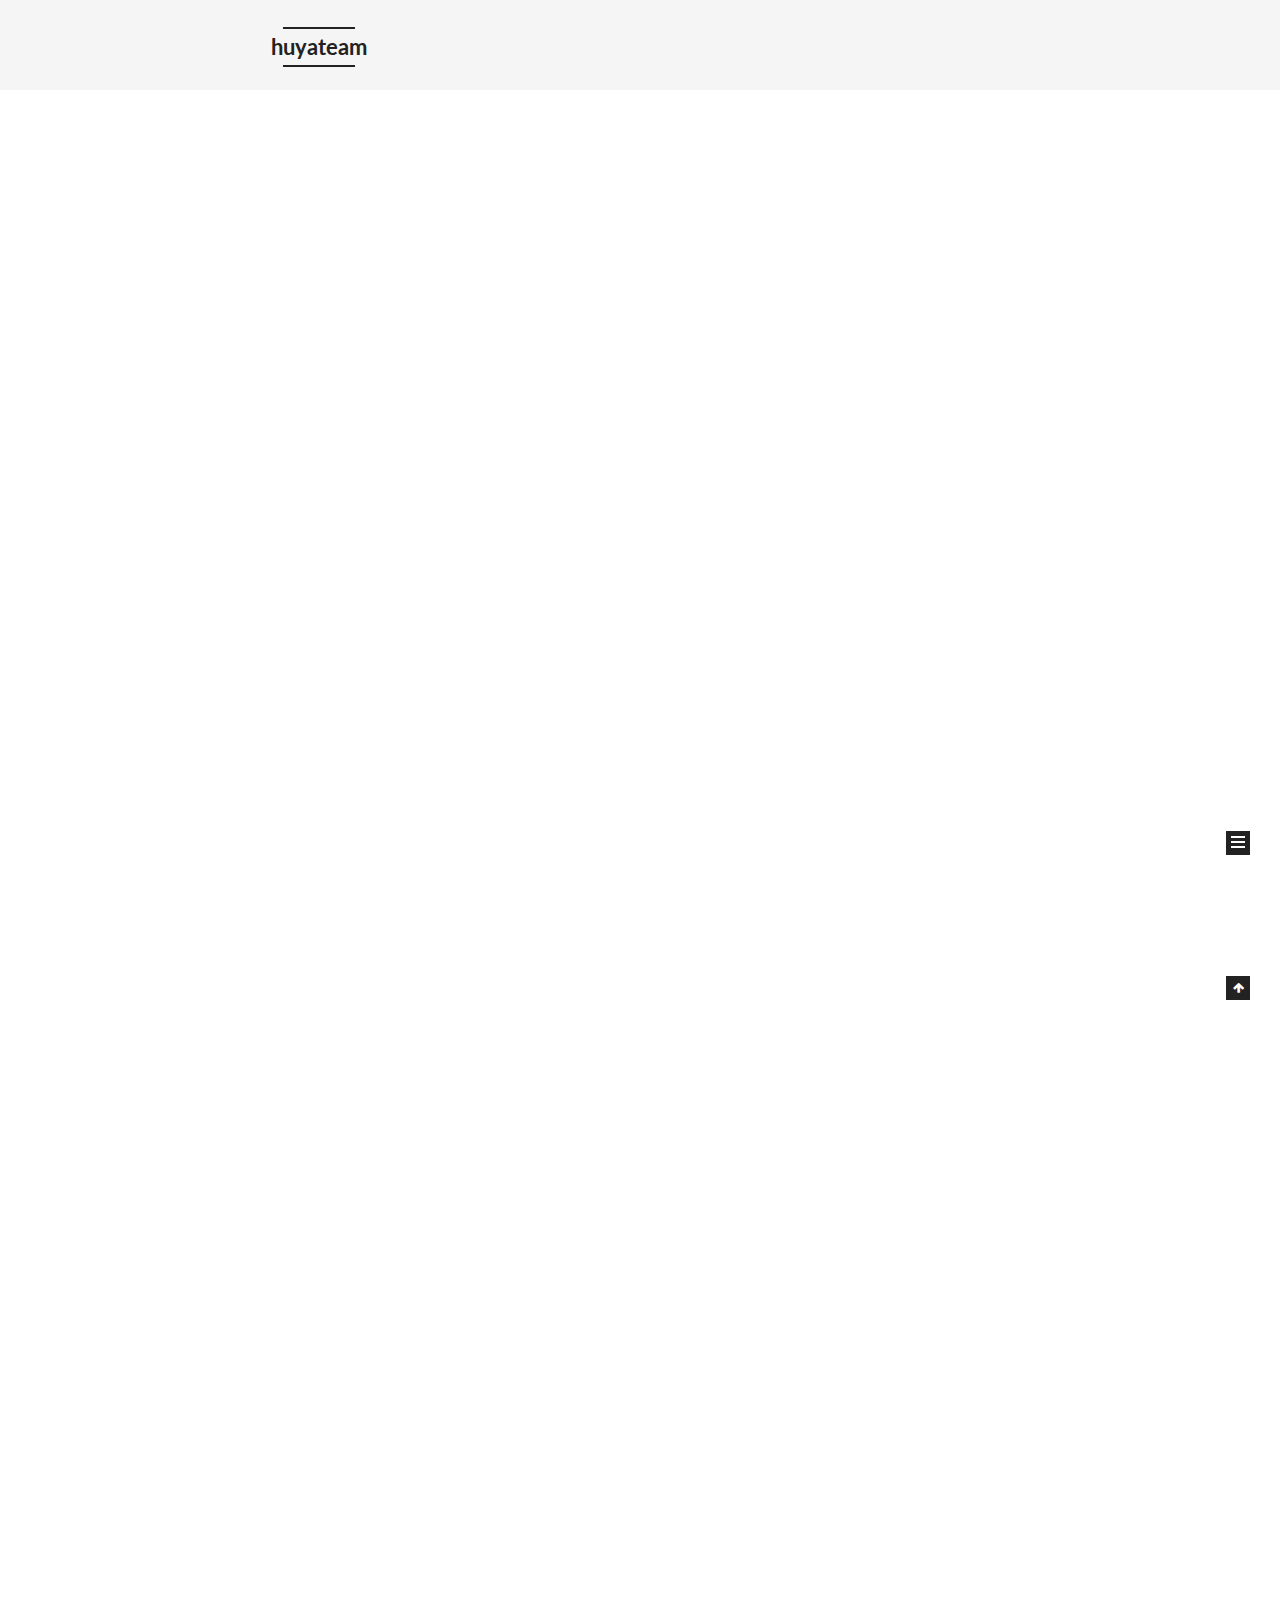
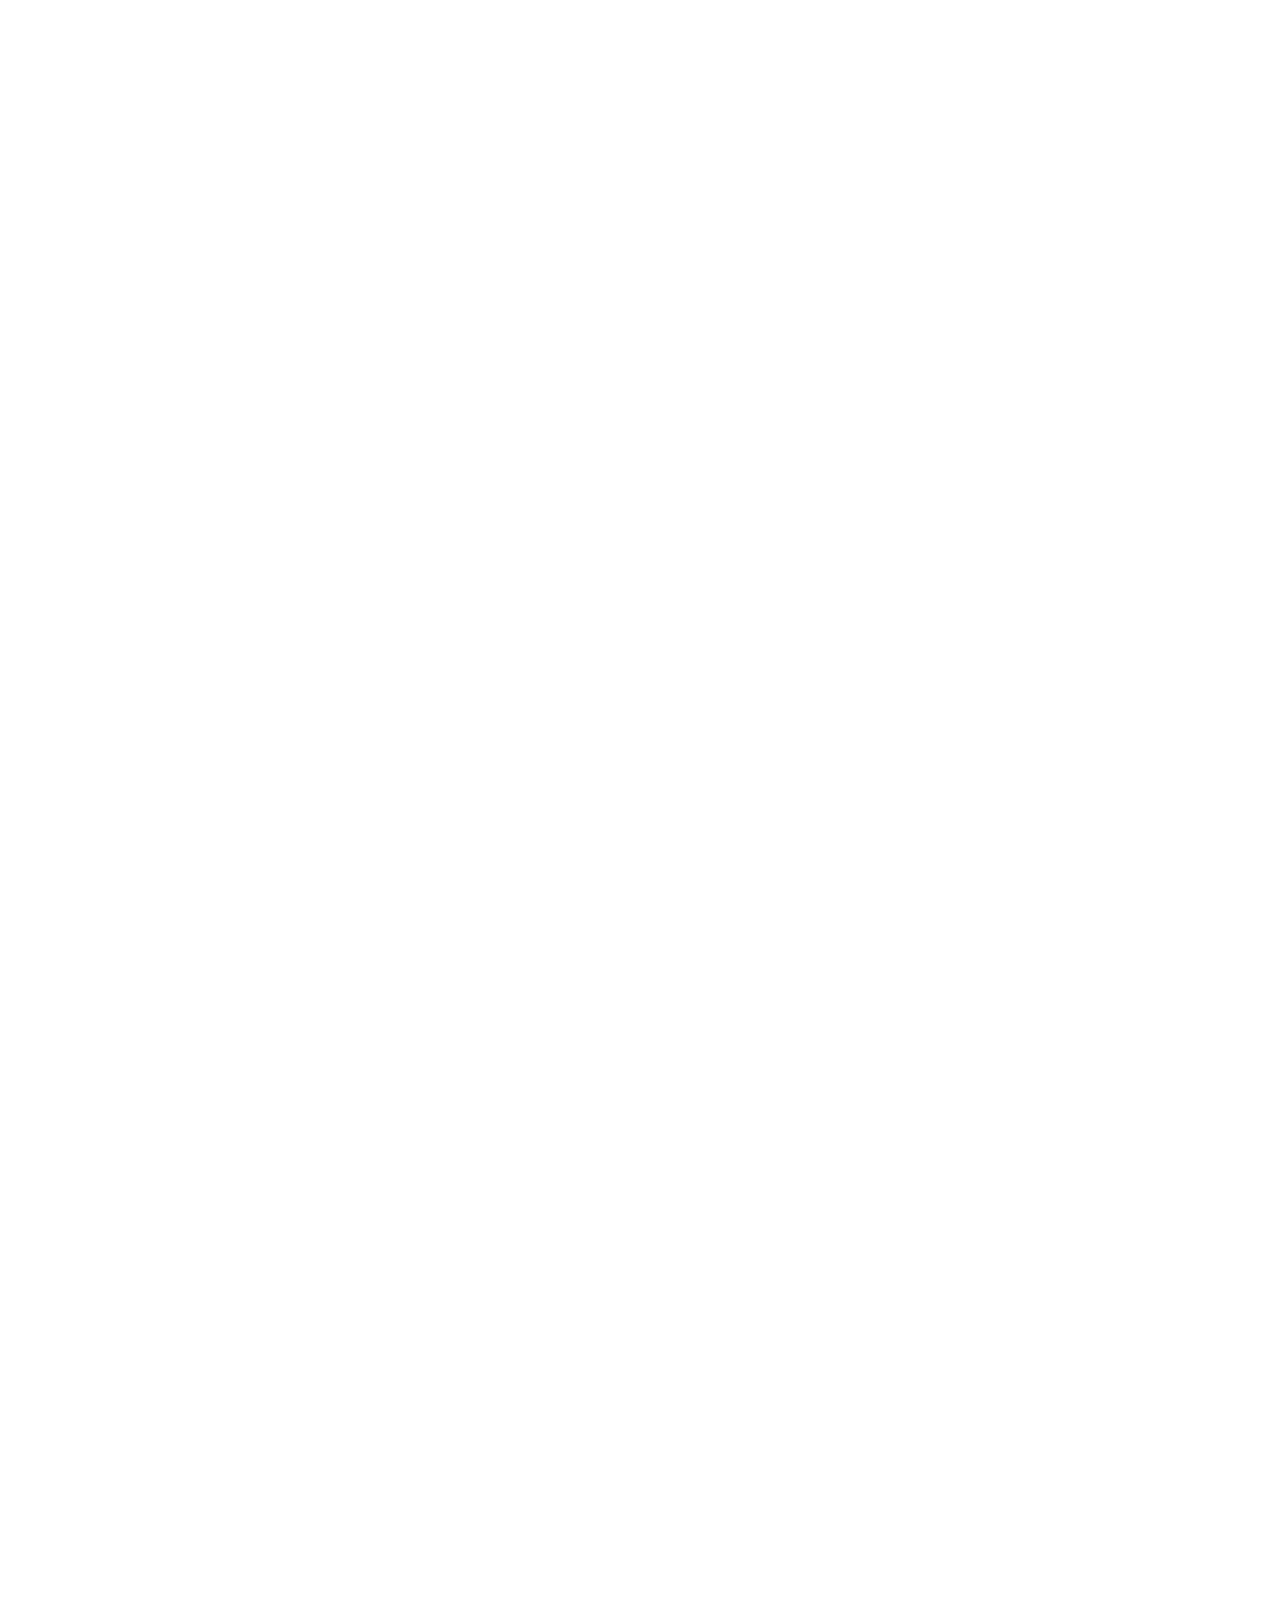
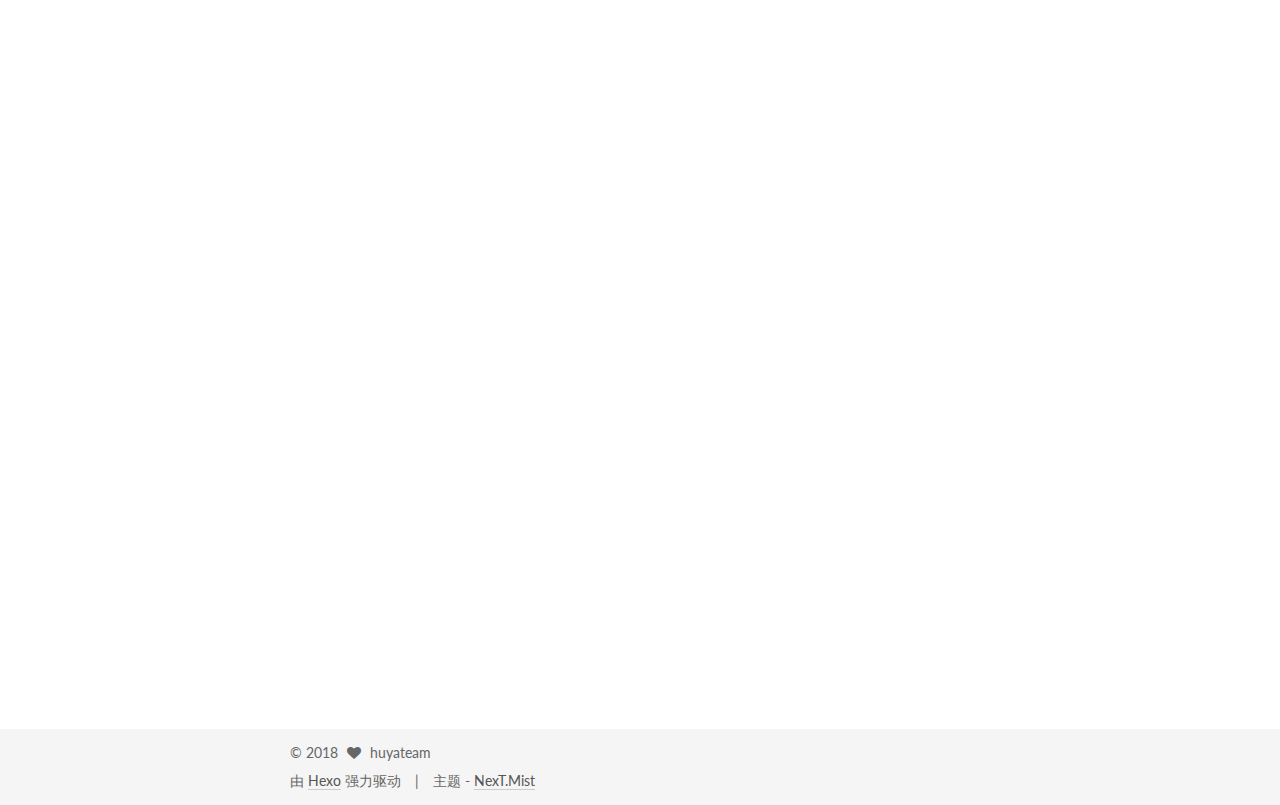
<file: index.html>
<!DOCTYPE html>



  


<html class="theme-next mist use-motion" lang="zh-Hans">
<head>
  <meta charset="UTF-8"/>
<meta http-equiv="X-UA-Compatible" content="IE=edge" />
<meta name="viewport" content="width=device-width, initial-scale=1, maximum-scale=1"/>
<meta name="theme-color" content="#222">









<meta http-equiv="Cache-Control" content="no-transform" />
<meta http-equiv="Cache-Control" content="no-siteapp" />















  
  
  <link href="/lib/fancybox/source/jquery.fancybox.css?v=2.1.5" rel="stylesheet" type="text/css" />




  
  
  
  

  
    
    
  

  

  

  

  

  
    
    
    <link href="//fonts.googleapis.com/css?family=Lato:300,300italic,400,400italic,700,700italic&subset=latin,latin-ext" rel="stylesheet" type="text/css">
  






<link href="/lib/font-awesome/css/font-awesome.min.css?v=4.6.2" rel="stylesheet" type="text/css" />

<link href="/css/main.css?v=5.1.2" rel="stylesheet" type="text/css" />


  <meta name="keywords" content="Hexo, NexT" />








  <link rel="shortcut icon" type="image/x-icon" href="/favicon.ico?v=5.1.2" />






<meta property="og:type" content="website">
<meta property="og:title" content="huyateam">
<meta property="og:url" content="https://huyateam.github.io/index.html">
<meta property="og:site_name" content="huyateam">
<meta property="og:locale" content="zh-Hans">
<meta name="twitter:card" content="summary">
<meta name="twitter:title" content="huyateam">



<script type="text/javascript" id="hexo.configurations">
  var NexT = window.NexT || {};
  var CONFIG = {
    root: '/',
    scheme: 'Mist',
    sidebar: {"position":"left","display":"post","offset":12,"offset_float":12,"b2t":false,"scrollpercent":false,"onmobile":false},
    fancybox: true,
    tabs: true,
    motion: true,
    duoshuo: {
      userId: '0',
      author: '博主'
    },
    algolia: {
      applicationID: '',
      apiKey: '',
      indexName: '',
      hits: {"per_page":10},
      labels: {"input_placeholder":"Search for Posts","hits_empty":"We didn't find any results for the search: ${query}","hits_stats":"${hits} results found in ${time} ms"}
    }
  };
</script>



  <link rel="canonical" href="https://huyateam.github.io/"/>





  <title>huyateam</title>
  














</head>

<body itemscope itemtype="http://schema.org/WebPage" lang="zh-Hans">

  
  
    
  

  <div class="container sidebar-position-left 
   page-home 
 ">
    <div class="headband"></div>

    <header id="header" class="header" itemscope itemtype="http://schema.org/WPHeader">
      <div class="header-inner"><div class="site-brand-wrapper">
  <div class="site-meta ">
    

    <div class="custom-logo-site-title">
      <a href="/"  class="brand" rel="start">
        <span class="logo-line-before"><i></i></span>
        <span class="site-title">huyateam</span>
        <span class="logo-line-after"><i></i></span>
      </a>
    </div>
      
        <p class="site-subtitle"></p>
      
  </div>

  <div class="site-nav-toggle">
    <button>
      <span class="btn-bar"></span>
      <span class="btn-bar"></span>
      <span class="btn-bar"></span>
    </button>
  </div>
</div>

<nav class="site-nav">
  

  
    <ul id="menu" class="menu">
      
        
        <li class="menu-item menu-item-home">
          <a href="/" rel="section">
            
              <i class="menu-item-icon fa fa-fw fa-home"></i> <br />
            
            首页
          </a>
        </li>
      
        
        <li class="menu-item menu-item-archives">
          <a href="/archives/" rel="section">
            
              <i class="menu-item-icon fa fa-fw fa-archive"></i> <br />
            
            归档
          </a>
        </li>
      
        
        <li class="menu-item menu-item-tags">
          <a href="/tags/" rel="section">
            
              <i class="menu-item-icon fa fa-fw fa-tags"></i> <br />
            
            标签
          </a>
        </li>
      

      
    </ul>
  

  
</nav>



 </div>
    </header>

    <main id="main" class="main">
      <div class="main-inner">
        <div class="content-wrap">
          <div id="content" class="content">
            
  <section id="posts" class="posts-expand">
    
      

  

  
  
  

  <article class="post post-type-normal" itemscope itemtype="http://schema.org/Article">
  
  
  
  <div class="post-block">
    <link itemprop="mainEntityOfPage" href="https://huyateam.github.io/2018/07/26/zombie-monitor/">

    <span hidden itemprop="author" itemscope itemtype="http://schema.org/Person">
      <meta itemprop="name" content="huyateam">
      <meta itemprop="description" content="">
      <meta itemprop="image" content="/images/avatar.png">
    </span>

    <span hidden itemprop="publisher" itemscope itemtype="http://schema.org/Organization">
      <meta itemprop="name" content="huyateam">
    </span>

    
      <header class="post-header">

        
        
          <h1 class="post-title" itemprop="name headline">
                
                <a class="post-title-link" href="/2018/07/26/zombie-monitor/" itemprop="url">zombie_monitor</a></h1>
        

        <div class="post-meta">
          <span class="post-time">
            
              <span class="post-meta-item-icon">
                <i class="fa fa-calendar-o"></i>
              </span>
              
                <a href="/tags/dinghaisheng">dinghaisheng</a>
              
              
                <span class="post-meta-item-text">发表于</span>
              
              <time title="创建于" itemprop="dateCreated datePublished" datetime="2018-07-26T14:21:28+08:00">
                2018-07-26
              </time>
            

            

            
          </span>

          

          
            
          

          
          

          

          

          

        </div>
      </header>
    

    
    
    
    <div class="post-body" itemprop="articleBody">

      
      

      
        
          
            <blockquote>
<p>iOS开发过程或者线上版本经常有Crash崩溃在objc_msgSend、objc_retain、objc_release等方法，这些都是典型等Zombie问题，在开发过程可以使用Instruments工具定位，但对于线上问题或者很难复的问题Instruments就很难定位了，如果能主动捕捉Zombie对象，并且Trace Zombie对象信息和释放栈，那就很容易分析问题了。本文介绍一种主动监控Zombie对象方案，方案已经上线验证一段时间了，并且已经在github上开源了。</p>
</blockquote>
<h2 id="为什么使用ARC还会有Zombie问题？"><a href="#为什么使用ARC还会有Zombie问题？" class="headerlink" title="为什么使用ARC还会有Zombie问题？"></a>为什么使用ARC还会有Zombie问题？</h2><p>可能很多同学觉得使用ARC和weak属性后就不会有Zombie问题了，但App上线后还是会发现很多Zombie问题，主要是因为：</p>
<ul>
<li>还有很多地方使用assign<br>由于历史原因，系统库还有地方使用assign，最典型的就是<strong>iOS8下UITableView delegate和dataSource</strong>，相信大部分iOS开发都遇到过这个问题导致的Crash，还有就是自己都代码也可能使用assign。</li>
<li>线程安全问题<br>虽然ARC下可以不用考虑对象释放问题，但如果不是线程安全的话，就算使用weak还是可能导致Zombie问题。</li>
</ul>
<h2 id="如何分析Zombie问题？"><a href="#如何分析Zombie问题？" class="headerlink" title="如何分析Zombie问题？"></a>如何分析Zombie问题？</h2><p>大多数Zombie问题都是Crash在objc_msgSend方法，一般都是消息转发的时候发生EXC_BAD_ACCESS错误，但从堆栈上无法看出是什么对象、什么方法出了问题，并且很多时候也不是Crash在我们自己但代码附近，这种情况就更难分析了。<br>我们知道调用<strong>objc_msgSend方法的时候前面几个参数是通过x0~x7寄存器传递的，其中x0是self指针，x1是SEL</strong>，如果能知道Crash在哪个SEL，结合代码有可能进一步分析出哪里Crash了。SEL是指向C string的指针，并且C string 保存在__TEXT段，所以结合dSYM和x1寄存器，正常情况下是可以解析出SEL的，具体解析方法可以参考<a href="http://sealiesoftware.com/blog/archive/2008/09/22/objc_explain_So_you_crashed_in_objc_msgSend.html" target="_blank" rel="noopener">「So you crashed in objc_msgSend()」</a>。<br>如果SEL是很常见的方法，即使知道SEL还是很分析出问题，这个时候如果能知道Zombie对象类名，对象释放栈的话就能很容易分析出问题了，但仅通过Crash log文件是无法获取这些信息的，这也是大多数Zombie问题很难定位的原因。<br>其实除了Crash，Zombie也可能只是导致逻辑错误，这个时候就更难定位问题了，因为往往问题现场离对象释放的地方很远。</p>
<h2 id="自动监控Zombie对象方案"><a href="#自动监控Zombie对象方案" class="headerlink" title="自动监控Zombie对象方案"></a>自动监控Zombie对象方案</h2><p>如果能主动监测Zombie，在第一次使用Zombie对象的时候就发现问题，可以进行上报，也可以主动触发Crash，同时在释放对象的时候保存对象信息，可以知道到底是哪个对象出现了问题，这样可以极大的提高Zombie问题的发现率和解决率。<br>要在线上版本实时监控，监控组件必须对App性能影响很小，在设计对时候从下面点考虑：</p>
<ul>
<li>Trace Zombie对象类名、selector、释放栈信息</li>
<li>内存可控</li>
<li>监控策略可控</li>
<li>对cpu影响要很小</li>
</ul>
<h4 id="如何监控"><a href="#如何监控" class="headerlink" title="如何监控"></a>如何监控</h4><p>要监控Zombie对象，就必须监控访问已经释放对对象，所以可以从下面几个点思考：</p>
<ol>
<li>如何监控对象释放<br>Objective-C上可以方便的使用Method swizzling hook dealloc方法监控对象的释放，Method swizzling只能监控Objective-C对象的释放；也可以在更底层hook free，使用Fishhook可以很方便的hook free方法，hook free可以监控所以对象的释放。</li>
<li>如何监控访问已经释放的对象<br>可以使用Objective-C Runtime消息转发机制监控Objective-C对象访问，要监控C/C++对象访问复杂些，一种方法是对象释放后使用vm_protect设置虚拟内存为不可读写，不过vm_protect只能以内存页为单位进行设置。</li>
</ol>
<h4 id="最终方案"><a href="#最终方案" class="headerlink" title="最终方案"></a>最终方案</h4><p>因为iOS App上大部分自定义对象都是Objective-C对象，所以最终使用Method swizzling hook dealloc方法监控对象的释放，并且使用Runtime消息转发机制监控Objective-C对象访问，主要过程如下：</p>
<ol>
<li>hook dealloc方法，dealloc时只析构对象，不释放内存，更换isa指针指向ZombieHandler Class</li>
<li>延迟释放对象</li>
<li>ZombieHandler Class拦截消息，从而监控使Zombie对象<br>方案模块结构如下图：</li>
</ol>
<img src="/2018/07/26/zombie-monitor/zombie_struct.jpg" title="Zombie监控模块结构图">
<h4 id="内存优化"><a href="#内存优化" class="headerlink" title="内存优化"></a>内存优化</h4><p>一开始对象释放栈保存完整的栈，并且保存string类型，类似下面</p>
<blockquote>
<p>“1   libdispatch.dylib    0x0000000021809823 0x21807000 + 10275”<br>        “2   libdispatch.dylib    0x0000000021809823 0x21807000 + 10275”</p>
</blockquote>
<p>后来改成只保存函数地址，并且arm64下每个地址只用40bit，iOS64位系统下每个地址其实只用了36位，使用40位方便操作，上报的时候也只上报函数地址，这样可以极大程度的减小组件占用的内存，优化后栈类型下面：</p>
<blockquote>
<p>dealloc stack:{<br>tid:1027<br>stack:[0x0000000100047534,0x000000010004b2e4,0x00000001000498b0,0x000000018e9bdf9c,0x000000018e9bdb78,0x000000018e9c43f8,0x000000018e9c1894,0x000000018ea332fc,]<br>}</p>
</blockquote>
<p>其实栈可以直接保存在延迟释放对象的内存上面，这样可以进一步优化内存使用。</p>
<h4 id="开源"><a href="#开源" class="headerlink" title="开源"></a>开源</h4><p>监控组件已经开源，并且提供符号化脚本，使用也很简单，只需要几行调用就可以：<br><figure class="highlight plain"><table><tr><td class="gutter"><pre><span class="line">1</span><br><span class="line">2</span><br><span class="line">3</span><br><span class="line">4</span><br><span class="line">5</span><br><span class="line">6</span><br><span class="line">7</span><br><span class="line">8</span><br><span class="line">9</span><br><span class="line">10</span><br></pre></td><td class="code"><pre><span class="line">//setup DDZombieMonitor</span><br><span class="line">void (^zombieHandle)(NSString *className, void *obj, NSString *selectorName, NSString *deallocStack, NSString *zombieStack) = ^(NSString *className, void *obj, NSString *selectorName, NSString *deallocStack, NSString *zombieStack) &#123;</span><br><span class="line">    NSString *zombeiInfo = [NSString stringWithFormat:@&quot;ZombieInfo = \&quot;detect zombie class:%@ obj:%p sel:%@\ndealloc stack:%@\nzombie stack:%@\&quot;&quot;, className, obj, selectorName, deallocStack, zombieStack];</span><br><span class="line">    NSLog(@&quot;%@&quot;, zombeiInfo);</span><br><span class="line">    </span><br><span class="line">    NSString *binaryImages = [NSString stringWithFormat:@&quot;BinaryImages = \&quot;%@\&quot;&quot;, [self binaryImages]];</span><br><span class="line">    NSLog(@&quot;%@&quot;, binaryImages);</span><br><span class="line">&#125;;</span><br><span class="line">[DDZombieMonitor sharedInstance].handle = zombieHandle;</span><br><span class="line">[[DDZombieMonitor sharedInstance] startMonitor];</span><br></pre></td></tr></table></figure></p>
<p><strong>组件支持下面特性：</strong></p>
<ul>
<li>主动监控Zombie问题，并且提供Zombie对象类名、selector、释放栈信息</li>
<li>支持不同监控策略，包括App内自定义类、白名单、黑名单、所有对象</li>
<li>支持设置最大占用内存</li>
<li>组件在收到内存告警或超过最大内存时，通过FIFO算法释放部分对象</li>
</ul>
<h4 id="性能影响和稳定性"><a href="#性能影响和稳定性" class="headerlink" title="性能影响和稳定性"></a>性能影响和稳定性</h4><p>组件上线一两个版本了，目前还没发现Crash<br>cpu影响：打开Zombie检测前后相差0.2%左右，影响很小<br>内存影响：Zombie组件内存开关为10M的时候，实际内存增加11M左右，10M只计算了延迟释放对象和对象释放栈，组件本身占用内存没计算在内，符合预期</p>
<p>具体源码请移步<strong><a href="https://github.com/AlexTing0/DDZombieMonitor" target="_blank" rel="noopener">「github DDZombieMonitor」</a></strong>   </p>
<h2 id="参考"><a href="#参考" class="headerlink" title="参考"></a>参考</h2><p><em><a href="http://sealiesoftware.com/blog/archive/2008/09/22/objc_explain_So_you_crashed_in_objc_msgSend.html" target="_blank" rel="noopener">So you crashed in objc_msgSend()</a></em></p>

          
        
      
    </div>
    
    
    

    

    

    

    <footer class="post-footer">
      

      

      

      
      
        <div class="post-eof"></div>
      
    </footer>
  </div>
  
  
  
  </article>


    
  </section>

  


          </div>
          


          

        </div>
        
          
  
  <div class="sidebar-toggle">
    <div class="sidebar-toggle-line-wrap">
      <span class="sidebar-toggle-line sidebar-toggle-line-first"></span>
      <span class="sidebar-toggle-line sidebar-toggle-line-middle"></span>
      <span class="sidebar-toggle-line sidebar-toggle-line-last"></span>
    </div>
  </div>

  <aside id="sidebar" class="sidebar">
    
    <div class="sidebar-inner">

      

      

      <section class="site-overview sidebar-panel sidebar-panel-active">
        <div class="site-author motion-element" itemprop="author" itemscope itemtype="http://schema.org/Person">
          <img class="site-author-image" itemprop="image"
               src="/images/avatar.png"
               alt="huyateam" />
          <p class="site-author-name" itemprop="name">huyateam</p>
           
              <p class="site-description motion-element" itemprop="description"></p>
          
        </div>
        <nav class="site-state motion-element">

          
            <div class="site-state-item site-state-posts">
              <a href="/archives/">
                <span class="site-state-item-count">1</span>
                <span class="site-state-item-name">日志</span>
              </a>
            </div>
          

          

          
            
            
            <div class="site-state-item site-state-tags">
              <a href="/tags/index.html">
                <span class="site-state-item-count">1</span>
                <span class="site-state-item-name">标签</span>
              </a>
            </div>
          

        </nav>

        

        <div class="links-of-author motion-element">
          
        </div>

        
        

        
        

        


      </section>

      

      

    </div>
  </aside>


        
      </div>
    </main>

    <footer id="footer" class="footer">
      <div class="footer-inner">
        <div class="copyright" >
  
  &copy; 
  <span itemprop="copyrightYear">2018</span>
  <span class="with-love">
    <i class="fa fa-heart"></i>
  </span>
  <span class="author" itemprop="copyrightHolder">huyateam</span>
</div>


<div class="powered-by">
  由 <a class="theme-link" href="https://hexo.io">Hexo</a> 强力驱动
</div>

<div class="theme-info">
  主题 -
  <a class="theme-link" href="https://github.com/iissnan/hexo-theme-next">
    NexT.Mist
  </a>
</div>


        

        
      </div>
    </footer>

    
      <div class="back-to-top">
        <i class="fa fa-arrow-up"></i>
        
      </div>
    

  </div>

  

<script type="text/javascript">
  if (Object.prototype.toString.call(window.Promise) !== '[object Function]') {
    window.Promise = null;
  }
</script>









  












  
  <script type="text/javascript" src="/lib/jquery/index.js?v=2.1.3"></script>

  
  <script type="text/javascript" src="/lib/fastclick/lib/fastclick.min.js?v=1.0.6"></script>

  
  <script type="text/javascript" src="/lib/jquery_lazyload/jquery.lazyload.js?v=1.9.7"></script>

  
  <script type="text/javascript" src="/lib/velocity/velocity.min.js?v=1.2.1"></script>

  
  <script type="text/javascript" src="/lib/velocity/velocity.ui.min.js?v=1.2.1"></script>

  
  <script type="text/javascript" src="/lib/fancybox/source/jquery.fancybox.pack.js?v=2.1.5"></script>


  


  <script type="text/javascript" src="/js/src/utils.js?v=5.1.2"></script>

  <script type="text/javascript" src="/js/src/motion.js?v=5.1.2"></script>



  
  

  
    <script type="text/javascript" src="/js/src/scrollspy.js?v=5.1.2"></script>
<script type="text/javascript" src="/js/src/post-details.js?v=5.1.2"></script>

  

  


  <script type="text/javascript" src="/js/src/bootstrap.js?v=5.1.2"></script>



  


  




	





  





  






  





  

  

  

  

  

  

</body>
</html>
</file>
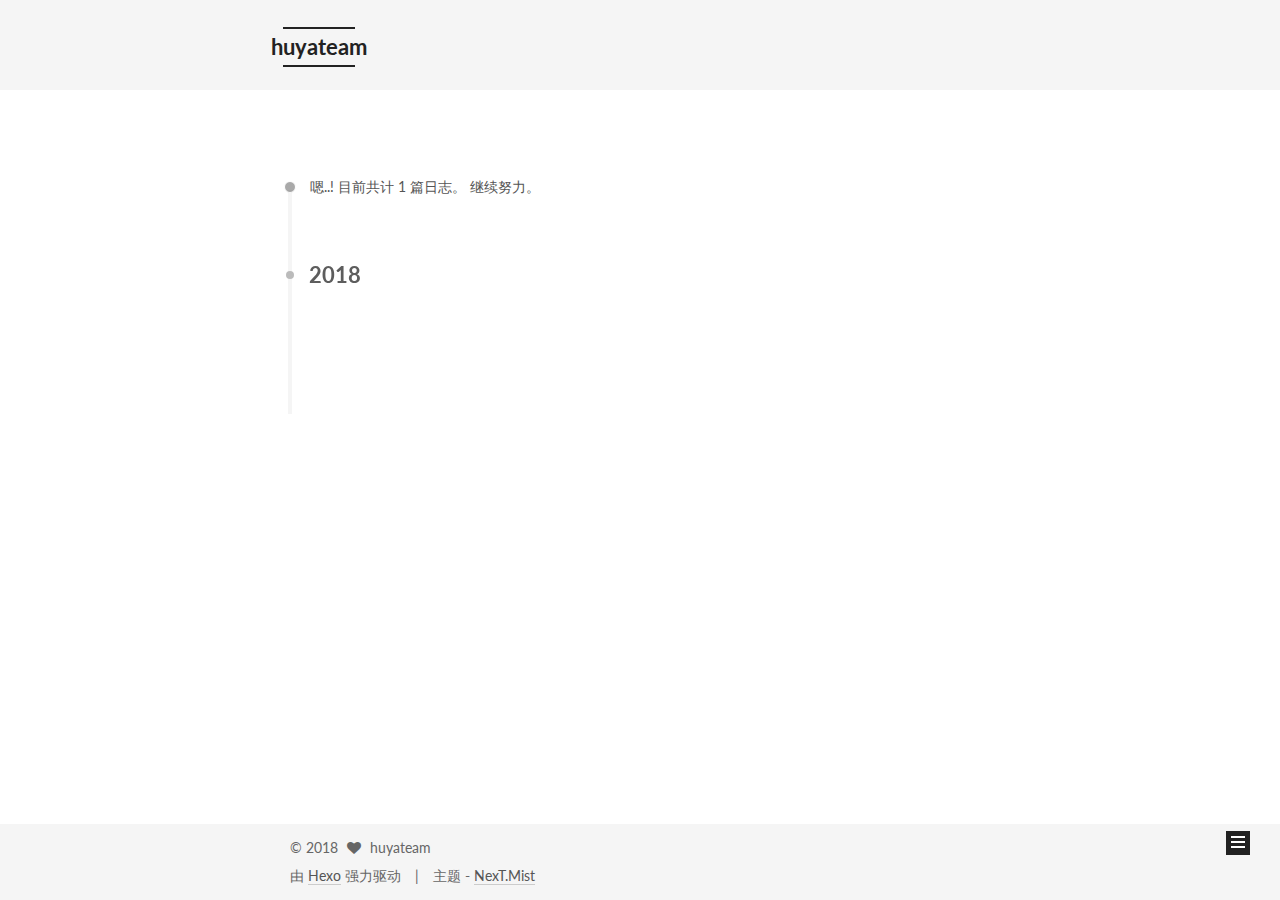
<file: archives/index.html>
<!DOCTYPE html>



  


<html class="theme-next mist use-motion" lang="zh-Hans">
<head>
  <meta charset="UTF-8"/>
<meta http-equiv="X-UA-Compatible" content="IE=edge" />
<meta name="viewport" content="width=device-width, initial-scale=1, maximum-scale=1"/>
<meta name="theme-color" content="#222">









<meta http-equiv="Cache-Control" content="no-transform" />
<meta http-equiv="Cache-Control" content="no-siteapp" />















  
  
  <link href="/lib/fancybox/source/jquery.fancybox.css?v=2.1.5" rel="stylesheet" type="text/css" />




  
  
  
  

  
    
    
  

  

  

  

  

  
    
    
    <link href="//fonts.googleapis.com/css?family=Lato:300,300italic,400,400italic,700,700italic&subset=latin,latin-ext" rel="stylesheet" type="text/css">
  






<link href="/lib/font-awesome/css/font-awesome.min.css?v=4.6.2" rel="stylesheet" type="text/css" />

<link href="/css/main.css?v=5.1.2" rel="stylesheet" type="text/css" />


  <meta name="keywords" content="Hexo, NexT" />








  <link rel="shortcut icon" type="image/x-icon" href="/favicon.ico?v=5.1.2" />






<meta property="og:type" content="website">
<meta property="og:title" content="huyateam">
<meta property="og:url" content="https://huyateam.github.io/archives/index.html">
<meta property="og:site_name" content="huyateam">
<meta property="og:locale" content="zh-Hans">
<meta name="twitter:card" content="summary">
<meta name="twitter:title" content="huyateam">



<script type="text/javascript" id="hexo.configurations">
  var NexT = window.NexT || {};
  var CONFIG = {
    root: '/',
    scheme: 'Mist',
    sidebar: {"position":"left","display":"post","offset":12,"offset_float":12,"b2t":false,"scrollpercent":false,"onmobile":false},
    fancybox: true,
    tabs: true,
    motion: true,
    duoshuo: {
      userId: '0',
      author: '博主'
    },
    algolia: {
      applicationID: '',
      apiKey: '',
      indexName: '',
      hits: {"per_page":10},
      labels: {"input_placeholder":"Search for Posts","hits_empty":"We didn't find any results for the search: ${query}","hits_stats":"${hits} results found in ${time} ms"}
    }
  };
</script>



  <link rel="canonical" href="https://huyateam.github.io/archives/"/>





  <title>归档 | huyateam</title>
  














</head>

<body itemscope itemtype="http://schema.org/WebPage" lang="zh-Hans">

  
  
    
  

  <div class="container sidebar-position-left  page-archive  ">
    <div class="headband"></div>

    <header id="header" class="header" itemscope itemtype="http://schema.org/WPHeader">
      <div class="header-inner"><div class="site-brand-wrapper">
  <div class="site-meta ">
    

    <div class="custom-logo-site-title">
      <a href="/"  class="brand" rel="start">
        <span class="logo-line-before"><i></i></span>
        <span class="site-title">huyateam</span>
        <span class="logo-line-after"><i></i></span>
      </a>
    </div>
      
        <p class="site-subtitle"></p>
      
  </div>

  <div class="site-nav-toggle">
    <button>
      <span class="btn-bar"></span>
      <span class="btn-bar"></span>
      <span class="btn-bar"></span>
    </button>
  </div>
</div>

<nav class="site-nav">
  

  
    <ul id="menu" class="menu">
      
        
        <li class="menu-item menu-item-home">
          <a href="/" rel="section">
            
              <i class="menu-item-icon fa fa-fw fa-home"></i> <br />
            
            首页
          </a>
        </li>
      
        
        <li class="menu-item menu-item-archives">
          <a href="/archives/" rel="section">
            
              <i class="menu-item-icon fa fa-fw fa-archive"></i> <br />
            
            归档
          </a>
        </li>
      
        
        <li class="menu-item menu-item-tags">
          <a href="/tags/" rel="section">
            
              <i class="menu-item-icon fa fa-fw fa-tags"></i> <br />
            
            标签
          </a>
        </li>
      

      
    </ul>
  

  
</nav>



 </div>
    </header>

    <main id="main" class="main">
      <div class="main-inner">
        <div class="content-wrap">
          <div id="content" class="content">
            

  
  
  
  <div class="post-block archive">
    <div id="posts" class="posts-collapse">
      <span class="archive-move-on"></span>

      <span class="archive-page-counter">
        
        
        
          
        
        嗯..! 目前共计 1 篇日志。 继续努力。
      </span>

      

        
        
        

        
          
          <div class="collection-title">
            <h2 class="archive-year motion-element" id="archive-year-2018">2018</h2>
          </div>
        
        

        

  <article class="post post-type-normal" itemscope itemtype="http://schema.org/Article">
    <header class="post-header">

      <h2 class="post-title">
        
            <a class="post-title-link" href="/2018/07/26/zombie-monitor/" itemprop="url">
              
                <span itemprop="name">zombie_monitor</span>
              
            </a>
        
      </h2>

      <div class="post-meta">
        <time class="post-time" itemprop="dateCreated"
              datetime="2018-07-26T14:21:28+08:00"
              content="2018-07-26" >
          07-26
        </time>
      </div>

    </header>
  </article>



      

    </div>
  </div>
  
  
  

  



          </div>
          


          

        </div>
        
          
  
  <div class="sidebar-toggle">
    <div class="sidebar-toggle-line-wrap">
      <span class="sidebar-toggle-line sidebar-toggle-line-first"></span>
      <span class="sidebar-toggle-line sidebar-toggle-line-middle"></span>
      <span class="sidebar-toggle-line sidebar-toggle-line-last"></span>
    </div>
  </div>

  <aside id="sidebar" class="sidebar">
    
    <div class="sidebar-inner">

      

      

      <section class="site-overview sidebar-panel sidebar-panel-active">
        <div class="site-author motion-element" itemprop="author" itemscope itemtype="http://schema.org/Person">
          <img class="site-author-image" itemprop="image"
               src="/images/avatar.png"
               alt="huyateam" />
          <p class="site-author-name" itemprop="name">huyateam</p>
           
              <p class="site-description motion-element" itemprop="description"></p>
          
        </div>
        <nav class="site-state motion-element">

          
            <div class="site-state-item site-state-posts">
              <a href="/archives/">
                <span class="site-state-item-count">1</span>
                <span class="site-state-item-name">日志</span>
              </a>
            </div>
          

          

          
            
            
            <div class="site-state-item site-state-tags">
              <a href="/tags/index.html">
                <span class="site-state-item-count">1</span>
                <span class="site-state-item-name">标签</span>
              </a>
            </div>
          

        </nav>

        

        <div class="links-of-author motion-element">
          
        </div>

        
        

        
        

        


      </section>

      

      

    </div>
  </aside>


        
      </div>
    </main>

    <footer id="footer" class="footer">
      <div class="footer-inner">
        <div class="copyright" >
  
  &copy; 
  <span itemprop="copyrightYear">2018</span>
  <span class="with-love">
    <i class="fa fa-heart"></i>
  </span>
  <span class="author" itemprop="copyrightHolder">huyateam</span>
</div>


<div class="powered-by">
  由 <a class="theme-link" href="https://hexo.io">Hexo</a> 强力驱动
</div>

<div class="theme-info">
  主题 -
  <a class="theme-link" href="https://github.com/iissnan/hexo-theme-next">
    NexT.Mist
  </a>
</div>


        

        
      </div>
    </footer>

    
      <div class="back-to-top">
        <i class="fa fa-arrow-up"></i>
        
      </div>
    

  </div>

  

<script type="text/javascript">
  if (Object.prototype.toString.call(window.Promise) !== '[object Function]') {
    window.Promise = null;
  }
</script>









  












  
  <script type="text/javascript" src="/lib/jquery/index.js?v=2.1.3"></script>

  
  <script type="text/javascript" src="/lib/fastclick/lib/fastclick.min.js?v=1.0.6"></script>

  
  <script type="text/javascript" src="/lib/jquery_lazyload/jquery.lazyload.js?v=1.9.7"></script>

  
  <script type="text/javascript" src="/lib/velocity/velocity.min.js?v=1.2.1"></script>

  
  <script type="text/javascript" src="/lib/velocity/velocity.ui.min.js?v=1.2.1"></script>

  
  <script type="text/javascript" src="/lib/fancybox/source/jquery.fancybox.pack.js?v=2.1.5"></script>


  


  <script type="text/javascript" src="/js/src/utils.js?v=5.1.2"></script>

  <script type="text/javascript" src="/js/src/motion.js?v=5.1.2"></script>



  
  

  
  
    <script type="text/javascript" id="motion.page.archive">
      $('.archive-year').velocity('transition.slideLeftIn');
    </script>
  


  


  <script type="text/javascript" src="/js/src/bootstrap.js?v=5.1.2"></script>



  


  




	





  





  






  





  

  

  

  

  

  

</body>
</html>
</file>
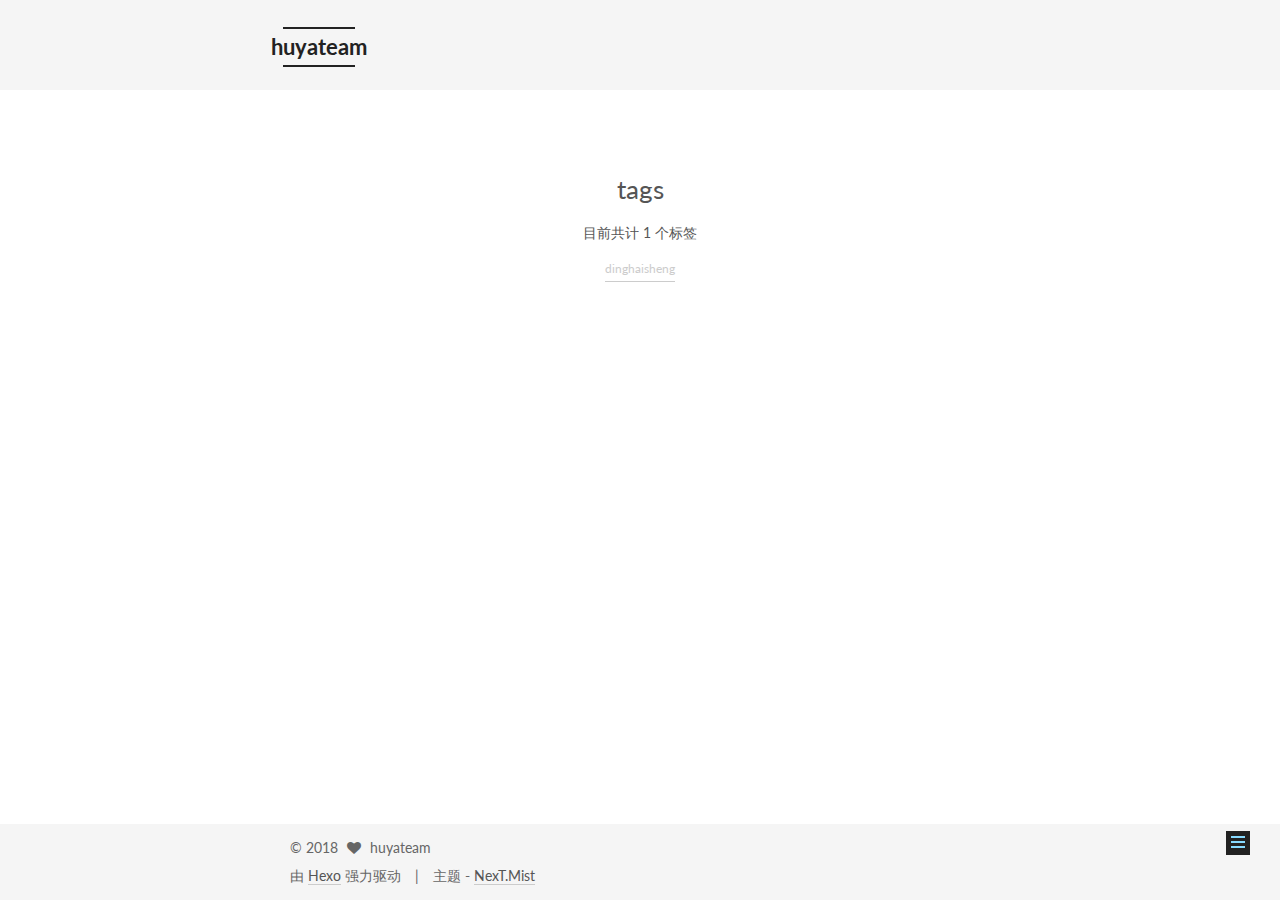
<file: tags/index.html>
<!DOCTYPE html>



  


<html class="theme-next mist use-motion" lang="zh-Hans">
<head>
  <meta charset="UTF-8"/>
<meta http-equiv="X-UA-Compatible" content="IE=edge" />
<meta name="viewport" content="width=device-width, initial-scale=1, maximum-scale=1"/>
<meta name="theme-color" content="#222">









<meta http-equiv="Cache-Control" content="no-transform" />
<meta http-equiv="Cache-Control" content="no-siteapp" />















  
  
  <link href="/lib/fancybox/source/jquery.fancybox.css?v=2.1.5" rel="stylesheet" type="text/css" />




  
  
  
  

  
    
    
  

  

  

  

  

  
    
    
    <link href="//fonts.googleapis.com/css?family=Lato:300,300italic,400,400italic,700,700italic&subset=latin,latin-ext" rel="stylesheet" type="text/css">
  






<link href="/lib/font-awesome/css/font-awesome.min.css?v=4.6.2" rel="stylesheet" type="text/css" />

<link href="/css/main.css?v=5.1.2" rel="stylesheet" type="text/css" />


  <meta name="keywords" content="Hexo, NexT" />








  <link rel="shortcut icon" type="image/x-icon" href="/favicon.ico?v=5.1.2" />






<meta property="og:type" content="website">
<meta property="og:title" content="tags">
<meta property="og:url" content="https://huyateam.github.io/tags/index.html">
<meta property="og:site_name" content="huyateam">
<meta property="og:locale" content="zh-Hans">
<meta property="og:updated_time" content="2018-07-26T03:57:22.920Z">
<meta name="twitter:card" content="summary">
<meta name="twitter:title" content="tags">



<script type="text/javascript" id="hexo.configurations">
  var NexT = window.NexT || {};
  var CONFIG = {
    root: '/',
    scheme: 'Mist',
    sidebar: {"position":"left","display":"post","offset":12,"offset_float":12,"b2t":false,"scrollpercent":false,"onmobile":false},
    fancybox: true,
    tabs: true,
    motion: true,
    duoshuo: {
      userId: '0',
      author: '博主'
    },
    algolia: {
      applicationID: '',
      apiKey: '',
      indexName: '',
      hits: {"per_page":10},
      labels: {"input_placeholder":"Search for Posts","hits_empty":"We didn't find any results for the search: ${query}","hits_stats":"${hits} results found in ${time} ms"}
    }
  };
</script>



  <link rel="canonical" href="https://huyateam.github.io/tags/"/>





  <title>tags | huyateam</title>
  














</head>

<body itemscope itemtype="http://schema.org/WebPage" lang="zh-Hans">

  
  
    
  

  <div class="container sidebar-position-left page-post-detail ">
    <div class="headband"></div>

    <header id="header" class="header" itemscope itemtype="http://schema.org/WPHeader">
      <div class="header-inner"><div class="site-brand-wrapper">
  <div class="site-meta ">
    

    <div class="custom-logo-site-title">
      <a href="/"  class="brand" rel="start">
        <span class="logo-line-before"><i></i></span>
        <span class="site-title">huyateam</span>
        <span class="logo-line-after"><i></i></span>
      </a>
    </div>
      
        <p class="site-subtitle"></p>
      
  </div>

  <div class="site-nav-toggle">
    <button>
      <span class="btn-bar"></span>
      <span class="btn-bar"></span>
      <span class="btn-bar"></span>
    </button>
  </div>
</div>

<nav class="site-nav">
  

  
    <ul id="menu" class="menu">
      
        
        <li class="menu-item menu-item-home">
          <a href="/" rel="section">
            
              <i class="menu-item-icon fa fa-fw fa-home"></i> <br />
            
            首页
          </a>
        </li>
      
        
        <li class="menu-item menu-item-archives">
          <a href="/archives/" rel="section">
            
              <i class="menu-item-icon fa fa-fw fa-archive"></i> <br />
            
            归档
          </a>
        </li>
      
        
        <li class="menu-item menu-item-tags">
          <a href="/tags/" rel="section">
            
              <i class="menu-item-icon fa fa-fw fa-tags"></i> <br />
            
            标签
          </a>
        </li>
      

      
    </ul>
  

  
</nav>



 </div>
    </header>

    <main id="main" class="main">
      <div class="main-inner">
        <div class="content-wrap">
          <div id="content" class="content">
            

  <div id="posts" class="posts-expand">
    
    
    
    <div class="post-block page">
      <header class="post-header">

	<h1 class="post-title" itemprop="name headline">tags</h1>



</header>

      
      
      
      <div class="post-body">
        
        
          <div class="tag-cloud">
            <div class="tag-cloud-title">
                目前共计 1 个标签
            </div>
            <div class="tag-cloud-tags">
              <a href="/tags/dinghaisheng/" style="font-size: 12px; color: #ccc">dinghaisheng</a>
            </div>
          </div>
        
      </div>
      
      
      
    </div>
    
    
    
  </div>


          </div>
          


          
  <div class="comments" id="comments">
    
  </div>


        </div>
        
          
  
  <div class="sidebar-toggle">
    <div class="sidebar-toggle-line-wrap">
      <span class="sidebar-toggle-line sidebar-toggle-line-first"></span>
      <span class="sidebar-toggle-line sidebar-toggle-line-middle"></span>
      <span class="sidebar-toggle-line sidebar-toggle-line-last"></span>
    </div>
  </div>

  <aside id="sidebar" class="sidebar">
    
    <div class="sidebar-inner">

      

      

      <section class="site-overview sidebar-panel sidebar-panel-active">
        <div class="site-author motion-element" itemprop="author" itemscope itemtype="http://schema.org/Person">
          <img class="site-author-image" itemprop="image"
               src="/images/avatar.png"
               alt="huyateam" />
          <p class="site-author-name" itemprop="name">huyateam</p>
           
              <p class="site-description motion-element" itemprop="description"></p>
          
        </div>
        <nav class="site-state motion-element">

          
            <div class="site-state-item site-state-posts">
              <a href="/archives/">
                <span class="site-state-item-count">1</span>
                <span class="site-state-item-name">日志</span>
              </a>
            </div>
          

          

          
            
            
            <div class="site-state-item site-state-tags">
              <a href="/tags/index.html">
                <span class="site-state-item-count">1</span>
                <span class="site-state-item-name">标签</span>
              </a>
            </div>
          

        </nav>

        

        <div class="links-of-author motion-element">
          
        </div>

        
        

        
        

        


      </section>

      

      

    </div>
  </aside>


        
      </div>
    </main>

    <footer id="footer" class="footer">
      <div class="footer-inner">
        <div class="copyright" >
  
  &copy; 
  <span itemprop="copyrightYear">2018</span>
  <span class="with-love">
    <i class="fa fa-heart"></i>
  </span>
  <span class="author" itemprop="copyrightHolder">huyateam</span>
</div>


<div class="powered-by">
  由 <a class="theme-link" href="https://hexo.io">Hexo</a> 强力驱动
</div>

<div class="theme-info">
  主题 -
  <a class="theme-link" href="https://github.com/iissnan/hexo-theme-next">
    NexT.Mist
  </a>
</div>


        

        
      </div>
    </footer>

    
      <div class="back-to-top">
        <i class="fa fa-arrow-up"></i>
        
      </div>
    

  </div>

  

<script type="text/javascript">
  if (Object.prototype.toString.call(window.Promise) !== '[object Function]') {
    window.Promise = null;
  }
</script>









  












  
  <script type="text/javascript" src="/lib/jquery/index.js?v=2.1.3"></script>

  
  <script type="text/javascript" src="/lib/fastclick/lib/fastclick.min.js?v=1.0.6"></script>

  
  <script type="text/javascript" src="/lib/jquery_lazyload/jquery.lazyload.js?v=1.9.7"></script>

  
  <script type="text/javascript" src="/lib/velocity/velocity.min.js?v=1.2.1"></script>

  
  <script type="text/javascript" src="/lib/velocity/velocity.ui.min.js?v=1.2.1"></script>

  
  <script type="text/javascript" src="/lib/fancybox/source/jquery.fancybox.pack.js?v=2.1.5"></script>


  


  <script type="text/javascript" src="/js/src/utils.js?v=5.1.2"></script>

  <script type="text/javascript" src="/js/src/motion.js?v=5.1.2"></script>



  
  

  
    <script type="text/javascript" src="/js/src/scrollspy.js?v=5.1.2"></script>
<script type="text/javascript" src="/js/src/post-details.js?v=5.1.2"></script>

  

  


  <script type="text/javascript" src="/js/src/bootstrap.js?v=5.1.2"></script>



  


  




	





  





  






  





  

  

  

  

  

  

</body>
</html>
</file>
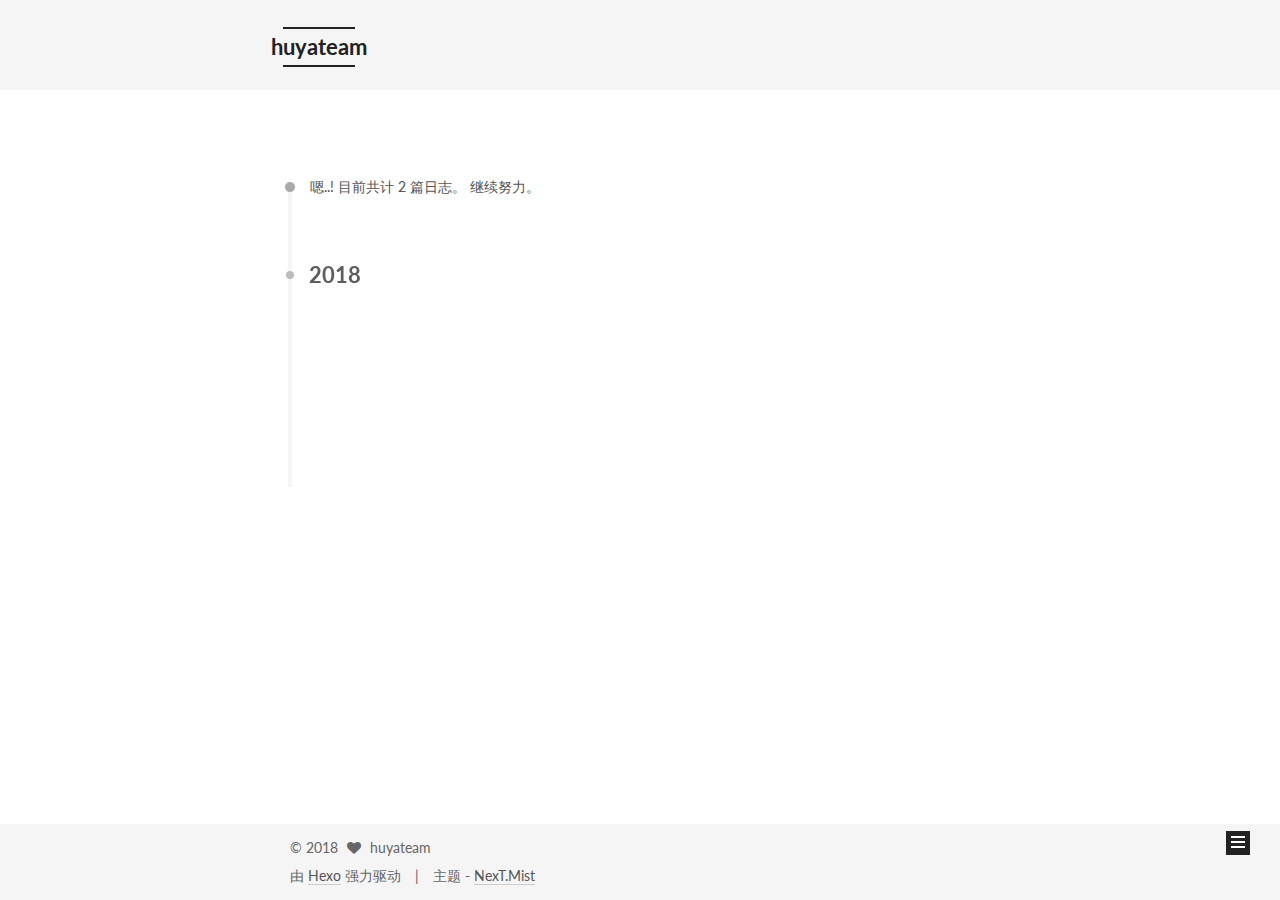
<file: archives/2018/index.html>
<!DOCTYPE html>



  


<html class="theme-next mist use-motion" lang="zh-Hans">
<head>
  <meta charset="UTF-8"/>
<meta http-equiv="X-UA-Compatible" content="IE=edge" />
<meta name="viewport" content="width=device-width, initial-scale=1, maximum-scale=1"/>
<meta name="theme-color" content="#222">









<meta http-equiv="Cache-Control" content="no-transform" />
<meta http-equiv="Cache-Control" content="no-siteapp" />















  
  
  <link href="/lib/fancybox/source/jquery.fancybox.css?v=2.1.5" rel="stylesheet" type="text/css" />




  
  
  
  

  
    
    
  

  

  

  

  

  
    
    
    <link href="//fonts.googleapis.com/css?family=Lato:300,300italic,400,400italic,700,700italic&subset=latin,latin-ext" rel="stylesheet" type="text/css">
  






<link href="/lib/font-awesome/css/font-awesome.min.css?v=4.6.2" rel="stylesheet" type="text/css" />

<link href="/css/main.css?v=5.1.2" rel="stylesheet" type="text/css" />


  <meta name="keywords" content="Hexo, NexT" />








  <link rel="shortcut icon" type="image/x-icon" href="/favicon.ico?v=5.1.2" />






<meta property="og:type" content="website">
<meta property="og:title" content="huyateam">
<meta property="og:url" content="http://yoursite.com/archives/2018/index.html">
<meta property="og:site_name" content="huyateam">
<meta property="og:locale" content="zh-Hans">
<meta name="twitter:card" content="summary">
<meta name="twitter:title" content="huyateam">



<script type="text/javascript" id="hexo.configurations">
  var NexT = window.NexT || {};
  var CONFIG = {
    root: '/',
    scheme: 'Mist',
    sidebar: {"position":"left","display":"post","offset":12,"offset_float":12,"b2t":false,"scrollpercent":false,"onmobile":false},
    fancybox: true,
    tabs: true,
    motion: true,
    duoshuo: {
      userId: '0',
      author: '博主'
    },
    algolia: {
      applicationID: '',
      apiKey: '',
      indexName: '',
      hits: {"per_page":10},
      labels: {"input_placeholder":"Search for Posts","hits_empty":"We didn't find any results for the search: ${query}","hits_stats":"${hits} results found in ${time} ms"}
    }
  };
</script>



  <link rel="canonical" href="http://yoursite.com/archives/2018/"/>





  <title>归档 | huyateam</title>
  














</head>

<body itemscope itemtype="http://schema.org/WebPage" lang="zh-Hans">

  
  
    
  

  <div class="container sidebar-position-left  page-archive  ">
    <div class="headband"></div>

    <header id="header" class="header" itemscope itemtype="http://schema.org/WPHeader">
      <div class="header-inner"><div class="site-brand-wrapper">
  <div class="site-meta ">
    

    <div class="custom-logo-site-title">
      <a href="/"  class="brand" rel="start">
        <span class="logo-line-before"><i></i></span>
        <span class="site-title">huyateam</span>
        <span class="logo-line-after"><i></i></span>
      </a>
    </div>
      
        <p class="site-subtitle"></p>
      
  </div>

  <div class="site-nav-toggle">
    <button>
      <span class="btn-bar"></span>
      <span class="btn-bar"></span>
      <span class="btn-bar"></span>
    </button>
  </div>
</div>

<nav class="site-nav">
  

  
    <ul id="menu" class="menu">
      
        
        <li class="menu-item menu-item-home">
          <a href="/" rel="section">
            
              <i class="menu-item-icon fa fa-fw fa-home"></i> <br />
            
            首页
          </a>
        </li>
      
        
        <li class="menu-item menu-item-archives">
          <a href="/archives/" rel="section">
            
              <i class="menu-item-icon fa fa-fw fa-archive"></i> <br />
            
            归档
          </a>
        </li>
      
        
        <li class="menu-item menu-item-tags">
          <a href="/tags/" rel="section">
            
              <i class="menu-item-icon fa fa-fw fa-tags"></i> <br />
            
            标签
          </a>
        </li>
      

      
    </ul>
  

  
</nav>



 </div>
    </header>

    <main id="main" class="main">
      <div class="main-inner">
        <div class="content-wrap">
          <div id="content" class="content">
            

  
  
  
  <div class="post-block archive">
    <div id="posts" class="posts-collapse">
      <span class="archive-move-on"></span>

      <span class="archive-page-counter">
        
        
        
          
        
        嗯..! 目前共计 2 篇日志。 继续努力。
      </span>

      

        
        
        

        
          
          <div class="collection-title">
            <h2 class="archive-year motion-element" id="archive-year-2018">2018</h2>
          </div>
        
        

        

  <article class="post post-type-normal" itemscope itemtype="http://schema.org/Article">
    <header class="post-header">

      <h2 class="post-title">
        
            <a class="post-title-link" href="/2018/07/26/My-New-Post/" itemprop="url">
              
                <span itemprop="name">My New Post</span>
              
            </a>
        
      </h2>

      <div class="post-meta">
        
        <time class="post-time" itemprop="dateCreated"
              datetime="2018-07-26T11:19:28+08:00"
              content="2018-07-26" >
          07-26
        </time>
      </div>

    </header>
  </article>



      

        
        
        

        
        

        

  <article class="post post-type-normal" itemscope itemtype="http://schema.org/Article">
    <header class="post-header">

      <h2 class="post-title">
        
            <a class="post-title-link" href="/2018/07/26/hello-world/" itemprop="url">
              
                <span itemprop="name">Hello World</span>
              
            </a>
        
      </h2>

      <div class="post-meta">
        
          <a href="/tags/flyhuang">flyhuang</a>
        
        <time class="post-time" itemprop="dateCreated"
              datetime="2018-07-26T10:56:12+08:00"
              content="2018-07-26" >
          07-26
        </time>
      </div>

    </header>
  </article>



      

    </div>
  </div>
  
  
  

  



          </div>
          


          

        </div>
        
          
  
  <div class="sidebar-toggle">
    <div class="sidebar-toggle-line-wrap">
      <span class="sidebar-toggle-line sidebar-toggle-line-first"></span>
      <span class="sidebar-toggle-line sidebar-toggle-line-middle"></span>
      <span class="sidebar-toggle-line sidebar-toggle-line-last"></span>
    </div>
  </div>

  <aside id="sidebar" class="sidebar">
    
    <div class="sidebar-inner">

      

      

      <section class="site-overview sidebar-panel sidebar-panel-active">
        <div class="site-author motion-element" itemprop="author" itemscope itemtype="http://schema.org/Person">
          <img class="site-author-image" itemprop="image"
               src="/images/avatar.gif"
               alt="huyateam" />
          <p class="site-author-name" itemprop="name">huyateam</p>
           
              <p class="site-description motion-element" itemprop="description"></p>
          
        </div>
        <nav class="site-state motion-element">

          
            <div class="site-state-item site-state-posts">
              <a href="/archives/">
                <span class="site-state-item-count">2</span>
                <span class="site-state-item-name">日志</span>
              </a>
            </div>
          

          

          
            
            
            <div class="site-state-item site-state-tags">
              
                <span class="site-state-item-count">2</span>
                <span class="site-state-item-name">标签</span>
              
            </div>
          

        </nav>

        

        <div class="links-of-author motion-element">
          
        </div>

        
        

        
        

        


      </section>

      

      

    </div>
  </aside>


        
      </div>
    </main>

    <footer id="footer" class="footer">
      <div class="footer-inner">
        <div class="copyright" >
  
  &copy; 
  <span itemprop="copyrightYear">2018</span>
  <span class="with-love">
    <i class="fa fa-heart"></i>
  </span>
  <span class="author" itemprop="copyrightHolder">huyateam</span>
</div>


<div class="powered-by">
  由 <a class="theme-link" href="https://hexo.io">Hexo</a> 强力驱动
</div>

<div class="theme-info">
  主题 -
  <a class="theme-link" href="https://github.com/iissnan/hexo-theme-next">
    NexT.Mist
  </a>
</div>


        

        
      </div>
    </footer>

    
      <div class="back-to-top">
        <i class="fa fa-arrow-up"></i>
        
      </div>
    

  </div>

  

<script type="text/javascript">
  if (Object.prototype.toString.call(window.Promise) !== '[object Function]') {
    window.Promise = null;
  }
</script>









  












  
  <script type="text/javascript" src="/lib/jquery/index.js?v=2.1.3"></script>

  
  <script type="text/javascript" src="/lib/fastclick/lib/fastclick.min.js?v=1.0.6"></script>

  
  <script type="text/javascript" src="/lib/jquery_lazyload/jquery.lazyload.js?v=1.9.7"></script>

  
  <script type="text/javascript" src="/lib/velocity/velocity.min.js?v=1.2.1"></script>

  
  <script type="text/javascript" src="/lib/velocity/velocity.ui.min.js?v=1.2.1"></script>

  
  <script type="text/javascript" src="/lib/fancybox/source/jquery.fancybox.pack.js?v=2.1.5"></script>


  


  <script type="text/javascript" src="/js/src/utils.js?v=5.1.2"></script>

  <script type="text/javascript" src="/js/src/motion.js?v=5.1.2"></script>



  
  

  
  
    <script type="text/javascript" id="motion.page.archive">
      $('.archive-year').velocity('transition.slideLeftIn');
    </script>
  


  


  <script type="text/javascript" src="/js/src/bootstrap.js?v=5.1.2"></script>



  


  




	





  





  






  





  

  

  

  

  

  

</body>
</html>
</file>
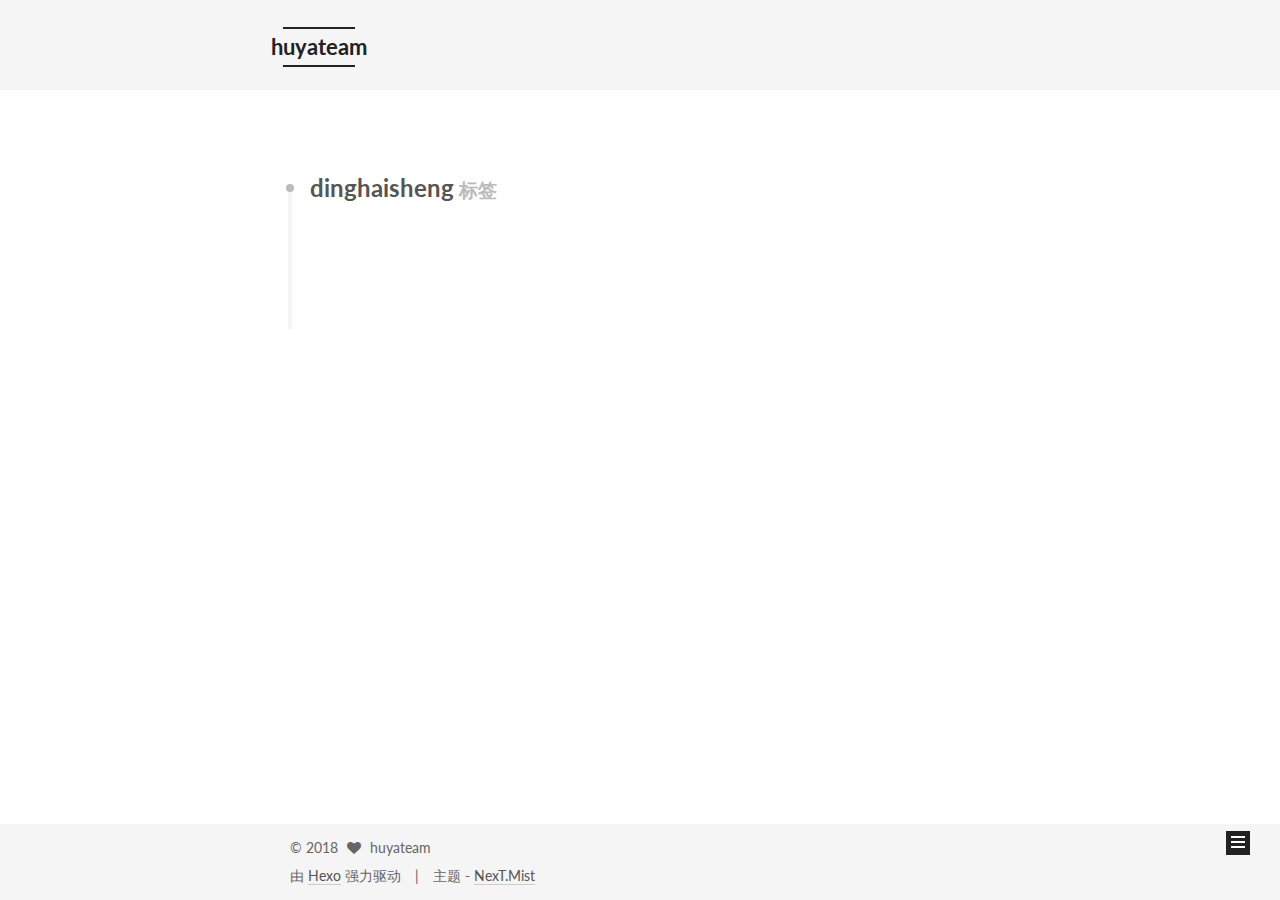
<file: tags/dinghaisheng/index.html>
<!DOCTYPE html>



  


<html class="theme-next mist use-motion" lang="zh-Hans">
<head>
  <meta charset="UTF-8"/>
<meta http-equiv="X-UA-Compatible" content="IE=edge" />
<meta name="viewport" content="width=device-width, initial-scale=1, maximum-scale=1"/>
<meta name="theme-color" content="#222">









<meta http-equiv="Cache-Control" content="no-transform" />
<meta http-equiv="Cache-Control" content="no-siteapp" />















  
  
  <link href="/lib/fancybox/source/jquery.fancybox.css?v=2.1.5" rel="stylesheet" type="text/css" />




  
  
  
  

  
    
    
  

  

  

  

  

  
    
    
    <link href="//fonts.googleapis.com/css?family=Lato:300,300italic,400,400italic,700,700italic&subset=latin,latin-ext" rel="stylesheet" type="text/css">
  






<link href="/lib/font-awesome/css/font-awesome.min.css?v=4.6.2" rel="stylesheet" type="text/css" />

<link href="/css/main.css?v=5.1.2" rel="stylesheet" type="text/css" />


  <meta name="keywords" content="Hexo, NexT" />








  <link rel="shortcut icon" type="image/x-icon" href="/favicon.ico?v=5.1.2" />






<meta property="og:type" content="website">
<meta property="og:title" content="huyateam">
<meta property="og:url" content="https://huyateam.github.io/tags/dinghaisheng/index.html">
<meta property="og:site_name" content="huyateam">
<meta property="og:locale" content="zh-Hans">
<meta name="twitter:card" content="summary">
<meta name="twitter:title" content="huyateam">



<script type="text/javascript" id="hexo.configurations">
  var NexT = window.NexT || {};
  var CONFIG = {
    root: '/',
    scheme: 'Mist',
    sidebar: {"position":"left","display":"post","offset":12,"offset_float":12,"b2t":false,"scrollpercent":false,"onmobile":false},
    fancybox: true,
    tabs: true,
    motion: true,
    duoshuo: {
      userId: '0',
      author: '博主'
    },
    algolia: {
      applicationID: '',
      apiKey: '',
      indexName: '',
      hits: {"per_page":10},
      labels: {"input_placeholder":"Search for Posts","hits_empty":"We didn't find any results for the search: ${query}","hits_stats":"${hits} results found in ${time} ms"}
    }
  };
</script>



  <link rel="canonical" href="https://huyateam.github.io/tags/dinghaisheng/"/>





  <title>标签: dinghaisheng | huyateam</title>
  














</head>

<body itemscope itemtype="http://schema.org/WebPage" lang="zh-Hans">

  
  
    
  

  <div class="container sidebar-position-left  ">
    <div class="headband"></div>

    <header id="header" class="header" itemscope itemtype="http://schema.org/WPHeader">
      <div class="header-inner"><div class="site-brand-wrapper">
  <div class="site-meta ">
    

    <div class="custom-logo-site-title">
      <a href="/"  class="brand" rel="start">
        <span class="logo-line-before"><i></i></span>
        <span class="site-title">huyateam</span>
        <span class="logo-line-after"><i></i></span>
      </a>
    </div>
      
        <p class="site-subtitle"></p>
      
  </div>

  <div class="site-nav-toggle">
    <button>
      <span class="btn-bar"></span>
      <span class="btn-bar"></span>
      <span class="btn-bar"></span>
    </button>
  </div>
</div>

<nav class="site-nav">
  

  
    <ul id="menu" class="menu">
      
        
        <li class="menu-item menu-item-home">
          <a href="/" rel="section">
            
              <i class="menu-item-icon fa fa-fw fa-home"></i> <br />
            
            首页
          </a>
        </li>
      
        
        <li class="menu-item menu-item-archives">
          <a href="/archives/" rel="section">
            
              <i class="menu-item-icon fa fa-fw fa-archive"></i> <br />
            
            归档
          </a>
        </li>
      
        
        <li class="menu-item menu-item-tags">
          <a href="/tags/" rel="section">
            
              <i class="menu-item-icon fa fa-fw fa-tags"></i> <br />
            
            标签
          </a>
        </li>
      

      
    </ul>
  

  
</nav>



 </div>
    </header>

    <main id="main" class="main">
      <div class="main-inner">
        <div class="content-wrap">
          <div id="content" class="content">
            

  
  
  
  <div class="post-block tag">

    <div id="posts" class="posts-collapse">
      <div class="collection-title">
        <h1>dinghaisheng<small>标签</small>
        </h1>
      </div>

      
        

  <article class="post post-type-normal" itemscope itemtype="http://schema.org/Article">
    <header class="post-header">

      <h2 class="post-title">
        
            <a class="post-title-link" href="/2018/07/26/zombie-monitor/" itemprop="url">
              
                <span itemprop="name">zombie_monitor</span>
              
            </a>
        
      </h2>

      <div class="post-meta">
        <time class="post-time" itemprop="dateCreated"
              datetime="2018-07-26T14:21:28+08:00"
              content="2018-07-26" >
          07-26
        </time>
      </div>

    </header>
  </article>


      
    </div>

  </div>
  
  
  

  


          </div>
          


          

        </div>
        
          
  
  <div class="sidebar-toggle">
    <div class="sidebar-toggle-line-wrap">
      <span class="sidebar-toggle-line sidebar-toggle-line-first"></span>
      <span class="sidebar-toggle-line sidebar-toggle-line-middle"></span>
      <span class="sidebar-toggle-line sidebar-toggle-line-last"></span>
    </div>
  </div>

  <aside id="sidebar" class="sidebar">
    
    <div class="sidebar-inner">

      

      

      <section class="site-overview sidebar-panel sidebar-panel-active">
        <div class="site-author motion-element" itemprop="author" itemscope itemtype="http://schema.org/Person">
          <img class="site-author-image" itemprop="image"
               src="/images/avatar.png"
               alt="huyateam" />
          <p class="site-author-name" itemprop="name">huyateam</p>
           
              <p class="site-description motion-element" itemprop="description"></p>
          
        </div>
        <nav class="site-state motion-element">

          
            <div class="site-state-item site-state-posts">
              <a href="/archives/">
                <span class="site-state-item-count">1</span>
                <span class="site-state-item-name">日志</span>
              </a>
            </div>
          

          

          
            
            
            <div class="site-state-item site-state-tags">
              <a href="/tags/index.html">
                <span class="site-state-item-count">1</span>
                <span class="site-state-item-name">标签</span>
              </a>
            </div>
          

        </nav>

        

        <div class="links-of-author motion-element">
          
        </div>

        
        

        
        

        


      </section>

      

      

    </div>
  </aside>


        
      </div>
    </main>

    <footer id="footer" class="footer">
      <div class="footer-inner">
        <div class="copyright" >
  
  &copy; 
  <span itemprop="copyrightYear">2018</span>
  <span class="with-love">
    <i class="fa fa-heart"></i>
  </span>
  <span class="author" itemprop="copyrightHolder">huyateam</span>
</div>


<div class="powered-by">
  由 <a class="theme-link" href="https://hexo.io">Hexo</a> 强力驱动
</div>

<div class="theme-info">
  主题 -
  <a class="theme-link" href="https://github.com/iissnan/hexo-theme-next">
    NexT.Mist
  </a>
</div>


        

        
      </div>
    </footer>

    
      <div class="back-to-top">
        <i class="fa fa-arrow-up"></i>
        
      </div>
    

  </div>

  

<script type="text/javascript">
  if (Object.prototype.toString.call(window.Promise) !== '[object Function]') {
    window.Promise = null;
  }
</script>









  












  
  <script type="text/javascript" src="/lib/jquery/index.js?v=2.1.3"></script>

  
  <script type="text/javascript" src="/lib/fastclick/lib/fastclick.min.js?v=1.0.6"></script>

  
  <script type="text/javascript" src="/lib/jquery_lazyload/jquery.lazyload.js?v=1.9.7"></script>

  
  <script type="text/javascript" src="/lib/velocity/velocity.min.js?v=1.2.1"></script>

  
  <script type="text/javascript" src="/lib/velocity/velocity.ui.min.js?v=1.2.1"></script>

  
  <script type="text/javascript" src="/lib/fancybox/source/jquery.fancybox.pack.js?v=2.1.5"></script>


  


  <script type="text/javascript" src="/js/src/utils.js?v=5.1.2"></script>

  <script type="text/javascript" src="/js/src/motion.js?v=5.1.2"></script>



  
  

  
    <script type="text/javascript" src="/js/src/scrollspy.js?v=5.1.2"></script>
<script type="text/javascript" src="/js/src/post-details.js?v=5.1.2"></script>

  

  


  <script type="text/javascript" src="/js/src/bootstrap.js?v=5.1.2"></script>



  


  




	





  





  






  





  

  

  

  

  

  

</body>
</html>
</file>
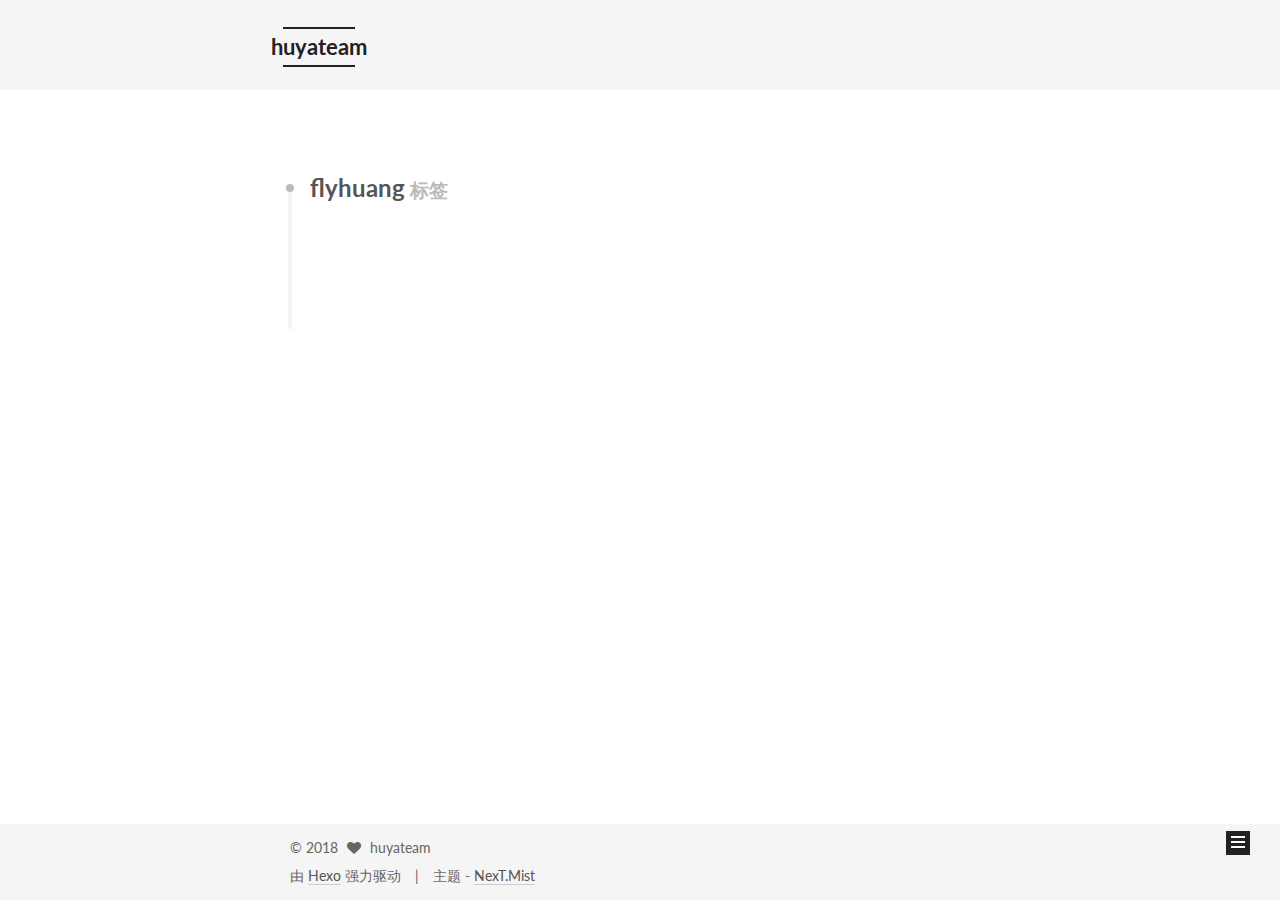
<file: tags/flyhuang/index.html>
<!DOCTYPE html>



  


<html class="theme-next mist use-motion" lang="zh-Hans">
<head>
  <meta charset="UTF-8"/>
<meta http-equiv="X-UA-Compatible" content="IE=edge" />
<meta name="viewport" content="width=device-width, initial-scale=1, maximum-scale=1"/>
<meta name="theme-color" content="#222">









<meta http-equiv="Cache-Control" content="no-transform" />
<meta http-equiv="Cache-Control" content="no-siteapp" />















  
  
  <link href="/lib/fancybox/source/jquery.fancybox.css?v=2.1.5" rel="stylesheet" type="text/css" />




  
  
  
  

  
    
    
  

  

  

  

  

  
    
    
    <link href="//fonts.googleapis.com/css?family=Lato:300,300italic,400,400italic,700,700italic&subset=latin,latin-ext" rel="stylesheet" type="text/css">
  






<link href="/lib/font-awesome/css/font-awesome.min.css?v=4.6.2" rel="stylesheet" type="text/css" />

<link href="/css/main.css?v=5.1.2" rel="stylesheet" type="text/css" />


  <meta name="keywords" content="Hexo, NexT" />








  <link rel="shortcut icon" type="image/x-icon" href="/favicon.ico?v=5.1.2" />






<meta property="og:type" content="website">
<meta property="og:title" content="huyateam">
<meta property="og:url" content="http://yoursite.com/tags/flyhuang/index.html">
<meta property="og:site_name" content="huyateam">
<meta property="og:locale" content="zh-Hans">
<meta name="twitter:card" content="summary">
<meta name="twitter:title" content="huyateam">



<script type="text/javascript" id="hexo.configurations">
  var NexT = window.NexT || {};
  var CONFIG = {
    root: '/',
    scheme: 'Mist',
    sidebar: {"position":"left","display":"post","offset":12,"offset_float":12,"b2t":false,"scrollpercent":false,"onmobile":false},
    fancybox: true,
    tabs: true,
    motion: true,
    duoshuo: {
      userId: '0',
      author: '博主'
    },
    algolia: {
      applicationID: '',
      apiKey: '',
      indexName: '',
      hits: {"per_page":10},
      labels: {"input_placeholder":"Search for Posts","hits_empty":"We didn't find any results for the search: ${query}","hits_stats":"${hits} results found in ${time} ms"}
    }
  };
</script>



  <link rel="canonical" href="http://yoursite.com/tags/flyhuang/"/>





  <title>标签: flyhuang | huyateam</title>
  














</head>

<body itemscope itemtype="http://schema.org/WebPage" lang="zh-Hans">

  
  
    
  

  <div class="container sidebar-position-left  ">
    <div class="headband"></div>

    <header id="header" class="header" itemscope itemtype="http://schema.org/WPHeader">
      <div class="header-inner"><div class="site-brand-wrapper">
  <div class="site-meta ">
    

    <div class="custom-logo-site-title">
      <a href="/"  class="brand" rel="start">
        <span class="logo-line-before"><i></i></span>
        <span class="site-title">huyateam</span>
        <span class="logo-line-after"><i></i></span>
      </a>
    </div>
      
        <p class="site-subtitle"></p>
      
  </div>

  <div class="site-nav-toggle">
    <button>
      <span class="btn-bar"></span>
      <span class="btn-bar"></span>
      <span class="btn-bar"></span>
    </button>
  </div>
</div>

<nav class="site-nav">
  

  
    <ul id="menu" class="menu">
      
        
        <li class="menu-item menu-item-home">
          <a href="/" rel="section">
            
              <i class="menu-item-icon fa fa-fw fa-home"></i> <br />
            
            首页
          </a>
        </li>
      
        
        <li class="menu-item menu-item-archives">
          <a href="/archives/" rel="section">
            
              <i class="menu-item-icon fa fa-fw fa-archive"></i> <br />
            
            归档
          </a>
        </li>
      
        
        <li class="menu-item menu-item-tags">
          <a href="/tags/" rel="section">
            
              <i class="menu-item-icon fa fa-fw fa-tags"></i> <br />
            
            标签
          </a>
        </li>
      

      
    </ul>
  

  
</nav>



 </div>
    </header>

    <main id="main" class="main">
      <div class="main-inner">
        <div class="content-wrap">
          <div id="content" class="content">
            

  
  
  
  <div class="post-block tag">

    <div id="posts" class="posts-collapse">
      <div class="collection-title">
        <h1>flyhuang<small>标签</small>
        </h1>
      </div>

      
        

  <article class="post post-type-normal" itemscope itemtype="http://schema.org/Article">
    <header class="post-header">

      <h2 class="post-title">
        
            <a class="post-title-link" href="/2018/07/26/hello-world/" itemprop="url">
              
                <span itemprop="name">Hello World</span>
              
            </a>
        
      </h2>

      <div class="post-meta">
        
          <a href="/tags/flyhuang">flyhuang</a>
        
        <time class="post-time" itemprop="dateCreated"
              datetime="2018-07-26T10:56:12+08:00"
              content="2018-07-26" >
          07-26
        </time>
      </div>

    </header>
  </article>


      
    </div>

  </div>
  
  
  

  


          </div>
          


          

        </div>
        
          
  
  <div class="sidebar-toggle">
    <div class="sidebar-toggle-line-wrap">
      <span class="sidebar-toggle-line sidebar-toggle-line-first"></span>
      <span class="sidebar-toggle-line sidebar-toggle-line-middle"></span>
      <span class="sidebar-toggle-line sidebar-toggle-line-last"></span>
    </div>
  </div>

  <aside id="sidebar" class="sidebar">
    
    <div class="sidebar-inner">

      

      

      <section class="site-overview sidebar-panel sidebar-panel-active">
        <div class="site-author motion-element" itemprop="author" itemscope itemtype="http://schema.org/Person">
          <img class="site-author-image" itemprop="image"
               src="/images/avatar.gif"
               alt="huyateam" />
          <p class="site-author-name" itemprop="name">huyateam</p>
           
              <p class="site-description motion-element" itemprop="description"></p>
          
        </div>
        <nav class="site-state motion-element">

          
            <div class="site-state-item site-state-posts">
              <a href="/archives/">
                <span class="site-state-item-count">2</span>
                <span class="site-state-item-name">日志</span>
              </a>
            </div>
          

          

          
            
            
            <div class="site-state-item site-state-tags">
              
                <span class="site-state-item-count">2</span>
                <span class="site-state-item-name">标签</span>
              
            </div>
          

        </nav>

        

        <div class="links-of-author motion-element">
          
        </div>

        
        

        
        

        


      </section>

      

      

    </div>
  </aside>


        
      </div>
    </main>

    <footer id="footer" class="footer">
      <div class="footer-inner">
        <div class="copyright" >
  
  &copy; 
  <span itemprop="copyrightYear">2018</span>
  <span class="with-love">
    <i class="fa fa-heart"></i>
  </span>
  <span class="author" itemprop="copyrightHolder">huyateam</span>
</div>


<div class="powered-by">
  由 <a class="theme-link" href="https://hexo.io">Hexo</a> 强力驱动
</div>

<div class="theme-info">
  主题 -
  <a class="theme-link" href="https://github.com/iissnan/hexo-theme-next">
    NexT.Mist
  </a>
</div>


        

        
      </div>
    </footer>

    
      <div class="back-to-top">
        <i class="fa fa-arrow-up"></i>
        
      </div>
    

  </div>

  

<script type="text/javascript">
  if (Object.prototype.toString.call(window.Promise) !== '[object Function]') {
    window.Promise = null;
  }
</script>









  












  
  <script type="text/javascript" src="/lib/jquery/index.js?v=2.1.3"></script>

  
  <script type="text/javascript" src="/lib/fastclick/lib/fastclick.min.js?v=1.0.6"></script>

  
  <script type="text/javascript" src="/lib/jquery_lazyload/jquery.lazyload.js?v=1.9.7"></script>

  
  <script type="text/javascript" src="/lib/velocity/velocity.min.js?v=1.2.1"></script>

  
  <script type="text/javascript" src="/lib/velocity/velocity.ui.min.js?v=1.2.1"></script>

  
  <script type="text/javascript" src="/lib/fancybox/source/jquery.fancybox.pack.js?v=2.1.5"></script>


  


  <script type="text/javascript" src="/js/src/utils.js?v=5.1.2"></script>

  <script type="text/javascript" src="/js/src/motion.js?v=5.1.2"></script>



  
  

  
    <script type="text/javascript" src="/js/src/scrollspy.js?v=5.1.2"></script>
<script type="text/javascript" src="/js/src/post-details.js?v=5.1.2"></script>

  

  


  <script type="text/javascript" src="/js/src/bootstrap.js?v=5.1.2"></script>



  


  




	





  





  






  





  

  

  

  

  

  

</body>
</html>
</file>
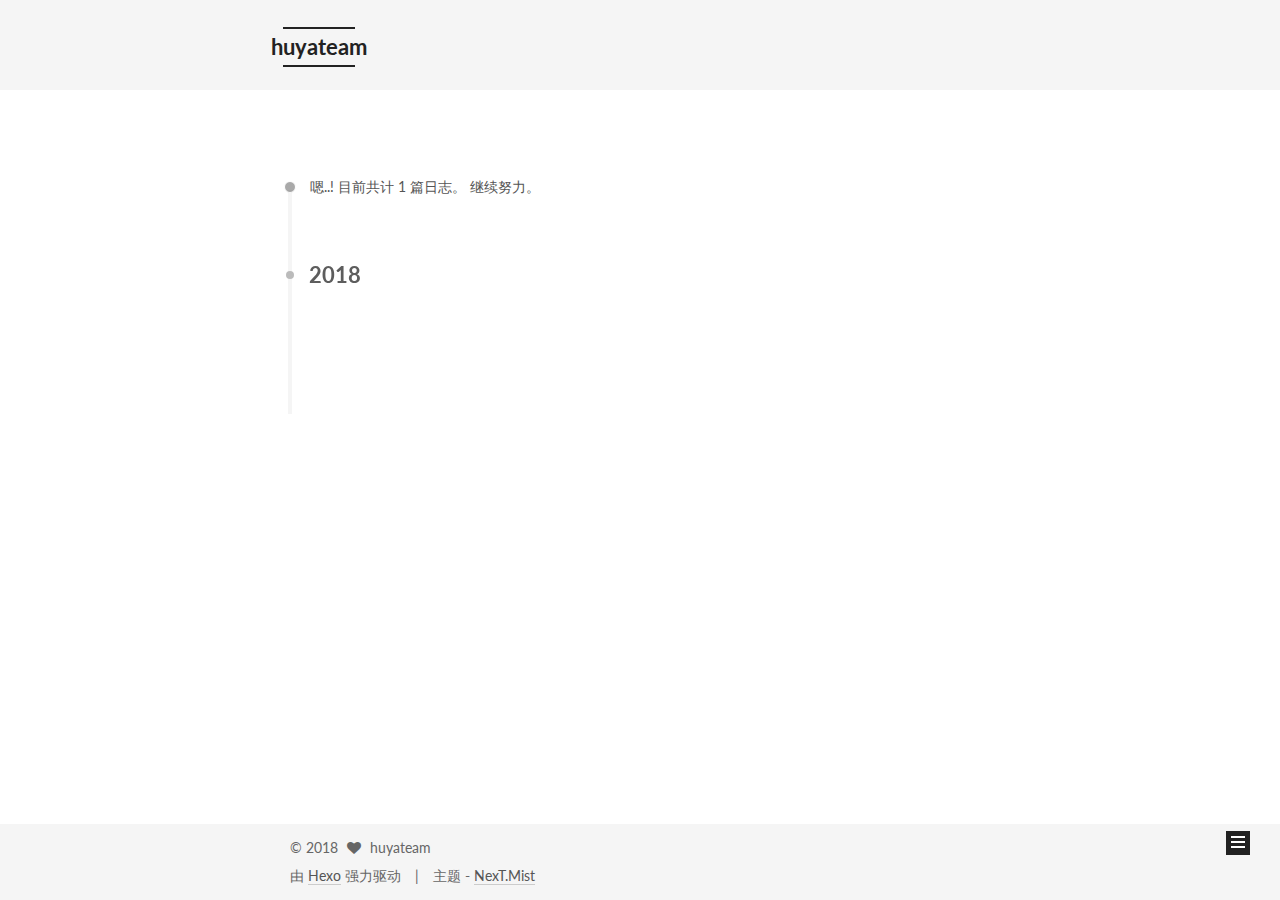
<file: archives/2018/07/index.html>
<!DOCTYPE html>



  


<html class="theme-next mist use-motion" lang="zh-Hans">
<head>
  <meta charset="UTF-8"/>
<meta http-equiv="X-UA-Compatible" content="IE=edge" />
<meta name="viewport" content="width=device-width, initial-scale=1, maximum-scale=1"/>
<meta name="theme-color" content="#222">









<meta http-equiv="Cache-Control" content="no-transform" />
<meta http-equiv="Cache-Control" content="no-siteapp" />















  
  
  <link href="/lib/fancybox/source/jquery.fancybox.css?v=2.1.5" rel="stylesheet" type="text/css" />




  
  
  
  

  
    
    
  

  

  

  

  

  
    
    
    <link href="//fonts.googleapis.com/css?family=Lato:300,300italic,400,400italic,700,700italic&subset=latin,latin-ext" rel="stylesheet" type="text/css">
  






<link href="/lib/font-awesome/css/font-awesome.min.css?v=4.6.2" rel="stylesheet" type="text/css" />

<link href="/css/main.css?v=5.1.2" rel="stylesheet" type="text/css" />


  <meta name="keywords" content="Hexo, NexT" />








  <link rel="shortcut icon" type="image/x-icon" href="/favicon.ico?v=5.1.2" />






<meta property="og:type" content="website">
<meta property="og:title" content="huyateam">
<meta property="og:url" content="https://huyateam.github.io/archives/2018/07/index.html">
<meta property="og:site_name" content="huyateam">
<meta property="og:locale" content="zh-Hans">
<meta name="twitter:card" content="summary">
<meta name="twitter:title" content="huyateam">



<script type="text/javascript" id="hexo.configurations">
  var NexT = window.NexT || {};
  var CONFIG = {
    root: '/',
    scheme: 'Mist',
    sidebar: {"position":"left","display":"post","offset":12,"offset_float":12,"b2t":false,"scrollpercent":false,"onmobile":false},
    fancybox: true,
    tabs: true,
    motion: true,
    duoshuo: {
      userId: '0',
      author: '博主'
    },
    algolia: {
      applicationID: '',
      apiKey: '',
      indexName: '',
      hits: {"per_page":10},
      labels: {"input_placeholder":"Search for Posts","hits_empty":"We didn't find any results for the search: ${query}","hits_stats":"${hits} results found in ${time} ms"}
    }
  };
</script>



  <link rel="canonical" href="https://huyateam.github.io/archives/2018/07/"/>





  <title>归档 | huyateam</title>
  














</head>

<body itemscope itemtype="http://schema.org/WebPage" lang="zh-Hans">

  
  
    
  

  <div class="container sidebar-position-left  page-archive  ">
    <div class="headband"></div>

    <header id="header" class="header" itemscope itemtype="http://schema.org/WPHeader">
      <div class="header-inner"><div class="site-brand-wrapper">
  <div class="site-meta ">
    

    <div class="custom-logo-site-title">
      <a href="/"  class="brand" rel="start">
        <span class="logo-line-before"><i></i></span>
        <span class="site-title">huyateam</span>
        <span class="logo-line-after"><i></i></span>
      </a>
    </div>
      
        <p class="site-subtitle"></p>
      
  </div>

  <div class="site-nav-toggle">
    <button>
      <span class="btn-bar"></span>
      <span class="btn-bar"></span>
      <span class="btn-bar"></span>
    </button>
  </div>
</div>

<nav class="site-nav">
  

  
    <ul id="menu" class="menu">
      
        
        <li class="menu-item menu-item-home">
          <a href="/" rel="section">
            
              <i class="menu-item-icon fa fa-fw fa-home"></i> <br />
            
            首页
          </a>
        </li>
      
        
        <li class="menu-item menu-item-archives">
          <a href="/archives/" rel="section">
            
              <i class="menu-item-icon fa fa-fw fa-archive"></i> <br />
            
            归档
          </a>
        </li>
      
        
        <li class="menu-item menu-item-tags">
          <a href="/tags/" rel="section">
            
              <i class="menu-item-icon fa fa-fw fa-tags"></i> <br />
            
            标签
          </a>
        </li>
      

      
    </ul>
  

  
</nav>



 </div>
    </header>

    <main id="main" class="main">
      <div class="main-inner">
        <div class="content-wrap">
          <div id="content" class="content">
            

  
  
  
  <div class="post-block archive">
    <div id="posts" class="posts-collapse">
      <span class="archive-move-on"></span>

      <span class="archive-page-counter">
        
        
        
          
        
        嗯..! 目前共计 1 篇日志。 继续努力。
      </span>

      

        
        
        

        
          
          <div class="collection-title">
            <h2 class="archive-year motion-element" id="archive-year-2018">2018</h2>
          </div>
        
        

        

  <article class="post post-type-normal" itemscope itemtype="http://schema.org/Article">
    <header class="post-header">

      <h2 class="post-title">
        
            <a class="post-title-link" href="/2018/07/26/zombie-monitor/" itemprop="url">
              
                <span itemprop="name">zombie_monitor</span>
              
            </a>
        
      </h2>

      <div class="post-meta">
        <time class="post-time" itemprop="dateCreated"
              datetime="2018-07-26T14:21:28+08:00"
              content="2018-07-26" >
          07-26
        </time>
      </div>

    </header>
  </article>



      

    </div>
  </div>
  
  
  

  



          </div>
          


          

        </div>
        
          
  
  <div class="sidebar-toggle">
    <div class="sidebar-toggle-line-wrap">
      <span class="sidebar-toggle-line sidebar-toggle-line-first"></span>
      <span class="sidebar-toggle-line sidebar-toggle-line-middle"></span>
      <span class="sidebar-toggle-line sidebar-toggle-line-last"></span>
    </div>
  </div>

  <aside id="sidebar" class="sidebar">
    
    <div class="sidebar-inner">

      

      

      <section class="site-overview sidebar-panel sidebar-panel-active">
        <div class="site-author motion-element" itemprop="author" itemscope itemtype="http://schema.org/Person">
          <img class="site-author-image" itemprop="image"
               src="/images/avatar.png"
               alt="huyateam" />
          <p class="site-author-name" itemprop="name">huyateam</p>
           
              <p class="site-description motion-element" itemprop="description"></p>
          
        </div>
        <nav class="site-state motion-element">

          
            <div class="site-state-item site-state-posts">
              <a href="/archives/">
                <span class="site-state-item-count">1</span>
                <span class="site-state-item-name">日志</span>
              </a>
            </div>
          

          

          
            
            
            <div class="site-state-item site-state-tags">
              <a href="/tags/index.html">
                <span class="site-state-item-count">1</span>
                <span class="site-state-item-name">标签</span>
              </a>
            </div>
          

        </nav>

        

        <div class="links-of-author motion-element">
          
        </div>

        
        

        
        

        


      </section>

      

      

    </div>
  </aside>


        
      </div>
    </main>

    <footer id="footer" class="footer">
      <div class="footer-inner">
        <div class="copyright" >
  
  &copy; 
  <span itemprop="copyrightYear">2018</span>
  <span class="with-love">
    <i class="fa fa-heart"></i>
  </span>
  <span class="author" itemprop="copyrightHolder">huyateam</span>
</div>


<div class="powered-by">
  由 <a class="theme-link" href="https://hexo.io">Hexo</a> 强力驱动
</div>

<div class="theme-info">
  主题 -
  <a class="theme-link" href="https://github.com/iissnan/hexo-theme-next">
    NexT.Mist
  </a>
</div>


        

        
      </div>
    </footer>

    
      <div class="back-to-top">
        <i class="fa fa-arrow-up"></i>
        
      </div>
    

  </div>

  

<script type="text/javascript">
  if (Object.prototype.toString.call(window.Promise) !== '[object Function]') {
    window.Promise = null;
  }
</script>









  












  
  <script type="text/javascript" src="/lib/jquery/index.js?v=2.1.3"></script>

  
  <script type="text/javascript" src="/lib/fastclick/lib/fastclick.min.js?v=1.0.6"></script>

  
  <script type="text/javascript" src="/lib/jquery_lazyload/jquery.lazyload.js?v=1.9.7"></script>

  
  <script type="text/javascript" src="/lib/velocity/velocity.min.js?v=1.2.1"></script>

  
  <script type="text/javascript" src="/lib/velocity/velocity.ui.min.js?v=1.2.1"></script>

  
  <script type="text/javascript" src="/lib/fancybox/source/jquery.fancybox.pack.js?v=2.1.5"></script>


  


  <script type="text/javascript" src="/js/src/utils.js?v=5.1.2"></script>

  <script type="text/javascript" src="/js/src/motion.js?v=5.1.2"></script>



  
  

  
  
    <script type="text/javascript" id="motion.page.archive">
      $('.archive-year').velocity('transition.slideLeftIn');
    </script>
  


  


  <script type="text/javascript" src="/js/src/bootstrap.js?v=5.1.2"></script>



  


  




	





  





  






  





  

  

  

  

  

  

</body>
</html>
</file>
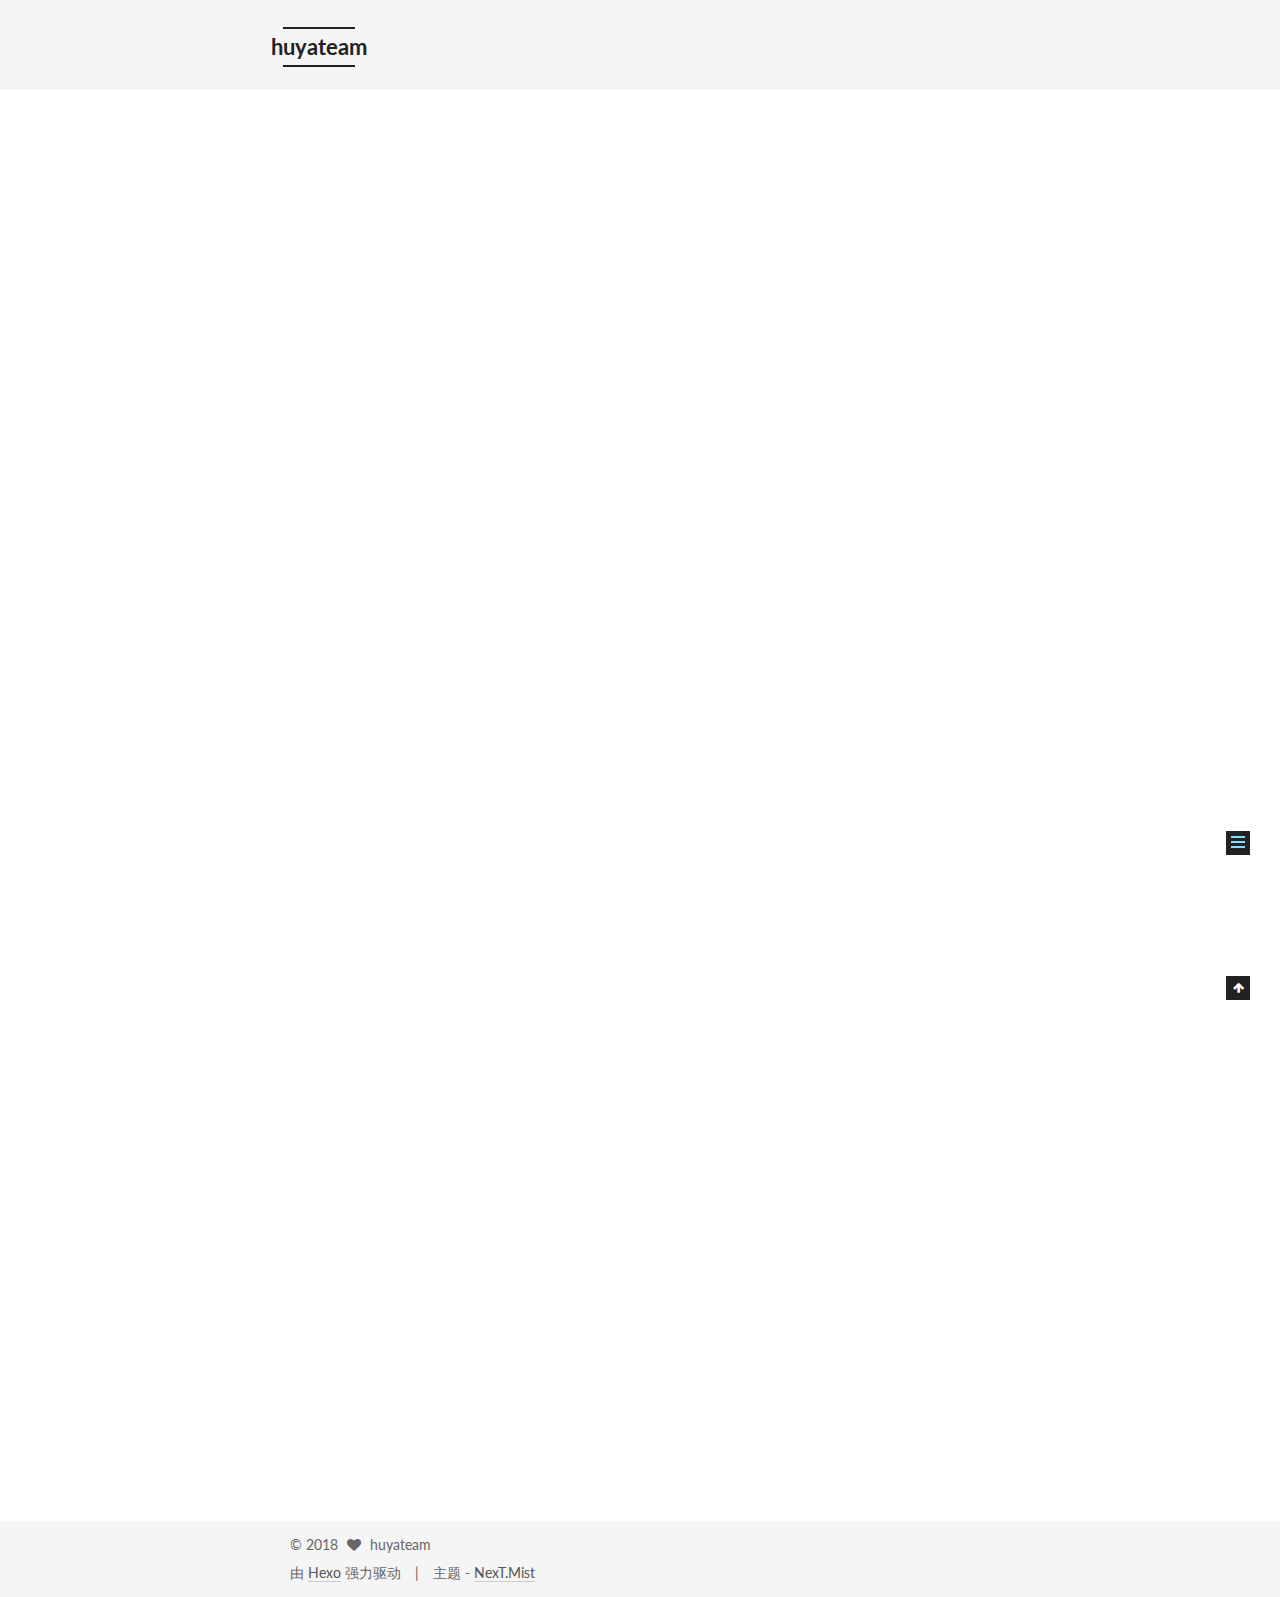
<file: 2018/07/26/hello-world/index.html>
<!DOCTYPE html>



  


<html class="theme-next mist use-motion" lang="zh-Hans">
<head>
  <meta charset="UTF-8"/>
<meta http-equiv="X-UA-Compatible" content="IE=edge" />
<meta name="viewport" content="width=device-width, initial-scale=1, maximum-scale=1"/>
<meta name="theme-color" content="#222">









<meta http-equiv="Cache-Control" content="no-transform" />
<meta http-equiv="Cache-Control" content="no-siteapp" />















  
  
  <link href="/lib/fancybox/source/jquery.fancybox.css?v=2.1.5" rel="stylesheet" type="text/css" />




  
  
  
  

  
    
    
  

  

  

  

  

  
    
    
    <link href="//fonts.googleapis.com/css?family=Lato:300,300italic,400,400italic,700,700italic&subset=latin,latin-ext" rel="stylesheet" type="text/css">
  






<link href="/lib/font-awesome/css/font-awesome.min.css?v=4.6.2" rel="stylesheet" type="text/css" />

<link href="/css/main.css?v=5.1.2" rel="stylesheet" type="text/css" />


  <meta name="keywords" content="flyhuang," />








  <link rel="shortcut icon" type="image/x-icon" href="/favicon.ico?v=5.1.2" />






<meta name="description" content="Welcome to Hexo! This is your very first post. Check documentation for more info. If you get any problems when using Hexo, you can find the answer in troubleshooting or you can ask me on GitHub. Quick">
<meta name="keywords" content="flyhuang">
<meta property="og:type" content="article">
<meta property="og:title" content="Hello World">
<meta property="og:url" content="http://yoursite.com/2018/07/26/hello-world/index.html">
<meta property="og:site_name" content="huyateam">
<meta property="og:description" content="Welcome to Hexo! This is your very first post. Check documentation for more info. If you get any problems when using Hexo, you can find the answer in troubleshooting or you can ask me on GitHub. Quick">
<meta property="og:locale" content="zh-Hans">
<meta property="og:updated_time" content="2018-07-26T03:35:46.983Z">
<meta name="twitter:card" content="summary">
<meta name="twitter:title" content="Hello World">
<meta name="twitter:description" content="Welcome to Hexo! This is your very first post. Check documentation for more info. If you get any problems when using Hexo, you can find the answer in troubleshooting or you can ask me on GitHub. Quick">



<script type="text/javascript" id="hexo.configurations">
  var NexT = window.NexT || {};
  var CONFIG = {
    root: '/',
    scheme: 'Mist',
    sidebar: {"position":"left","display":"post","offset":12,"offset_float":12,"b2t":false,"scrollpercent":false,"onmobile":false},
    fancybox: true,
    tabs: true,
    motion: true,
    duoshuo: {
      userId: '0',
      author: '博主'
    },
    algolia: {
      applicationID: '',
      apiKey: '',
      indexName: '',
      hits: {"per_page":10},
      labels: {"input_placeholder":"Search for Posts","hits_empty":"We didn't find any results for the search: ${query}","hits_stats":"${hits} results found in ${time} ms"}
    }
  };
</script>



  <link rel="canonical" href="http://yoursite.com/2018/07/26/hello-world/"/>





  <title>Hello World | huyateam</title>
  














</head>

<body itemscope itemtype="http://schema.org/WebPage" lang="zh-Hans">

  
  
    
  

  <div class="container sidebar-position-left page-post-detail ">
    <div class="headband"></div>

    <header id="header" class="header" itemscope itemtype="http://schema.org/WPHeader">
      <div class="header-inner"><div class="site-brand-wrapper">
  <div class="site-meta ">
    

    <div class="custom-logo-site-title">
      <a href="/"  class="brand" rel="start">
        <span class="logo-line-before"><i></i></span>
        <span class="site-title">huyateam</span>
        <span class="logo-line-after"><i></i></span>
      </a>
    </div>
      
        <p class="site-subtitle"></p>
      
  </div>

  <div class="site-nav-toggle">
    <button>
      <span class="btn-bar"></span>
      <span class="btn-bar"></span>
      <span class="btn-bar"></span>
    </button>
  </div>
</div>

<nav class="site-nav">
  

  
    <ul id="menu" class="menu">
      
        
        <li class="menu-item menu-item-home">
          <a href="/" rel="section">
            
              <i class="menu-item-icon fa fa-fw fa-home"></i> <br />
            
            首页
          </a>
        </li>
      
        
        <li class="menu-item menu-item-archives">
          <a href="/archives/" rel="section">
            
              <i class="menu-item-icon fa fa-fw fa-archive"></i> <br />
            
            归档
          </a>
        </li>
      
        
        <li class="menu-item menu-item-tags">
          <a href="/tags/" rel="section">
            
              <i class="menu-item-icon fa fa-fw fa-tags"></i> <br />
            
            标签
          </a>
        </li>
      

      
    </ul>
  

  
</nav>



 </div>
    </header>

    <main id="main" class="main">
      <div class="main-inner">
        <div class="content-wrap">
          <div id="content" class="content">
            

  <div id="posts" class="posts-expand">
    

  

  
  
  

  <article class="post post-type-normal" itemscope itemtype="http://schema.org/Article">
  
  
  
  <div class="post-block">
    <link itemprop="mainEntityOfPage" href="http://yoursite.com/2018/07/26/hello-world/">

    <span hidden itemprop="author" itemscope itemtype="http://schema.org/Person">
      <meta itemprop="name" content="huyateam">
      <meta itemprop="description" content="">
      <meta itemprop="image" content="/images/avatar.gif">
    </span>

    <span hidden itemprop="publisher" itemscope itemtype="http://schema.org/Organization">
      <meta itemprop="name" content="huyateam">
    </span>

    
      <header class="post-header">

        
        
          <h1 class="post-title" itemprop="name headline">Hello World</h1>
        

        <div class="post-meta">
          <span class="post-time">
            
              <span class="post-meta-item-icon">
                <i class="fa fa-calendar-o"></i>
              </span>
              
                <span class="post-meta-item-text">发表于</span>
              
              <time title="创建于" itemprop="dateCreated datePublished" datetime="2018-07-26T10:56:12+08:00">
                2018-07-26
              </time>
            

            

            
          </span>

          

          
            
          

          
          

          

          

          

        </div>
      </header>
    

    
    
    
    <div class="post-body" itemprop="articleBody">

      
      

      
        <p>Welcome to <a href="https://hexo.io/" target="_blank" rel="noopener">Hexo</a>! This is your very first post. Check <a href="https://hexo.io/docs/" target="_blank" rel="noopener">documentation</a> for more info. If you get any problems when using Hexo, you can find the answer in <a href="https://hexo.io/docs/troubleshooting.html" target="_blank" rel="noopener">troubleshooting</a> or you can ask me on <a href="https://github.com/hexojs/hexo/issues" target="_blank" rel="noopener">GitHub</a>.</p>
<h2 id="Quick-Start"><a href="#Quick-Start" class="headerlink" title="Quick Start"></a>Quick Start</h2><h3 id="Create-a-new-post"><a href="#Create-a-new-post" class="headerlink" title="Create a new post"></a>Create a new post</h3><figure class="highlight bash"><table><tr><td class="gutter"><pre><span class="line">1</span><br></pre></td><td class="code"><pre><span class="line">$ hexo new <span class="string">"My New Post"</span></span><br></pre></td></tr></table></figure>
<p>More info: <a href="https://hexo.io/docs/writing.html" target="_blank" rel="noopener">Writing</a></p>
<h3 id="Run-server"><a href="#Run-server" class="headerlink" title="Run server"></a>Run server</h3><figure class="highlight bash"><table><tr><td class="gutter"><pre><span class="line">1</span><br></pre></td><td class="code"><pre><span class="line">$ hexo server</span><br></pre></td></tr></table></figure>
<p>More info: <a href="https://hexo.io/docs/server.html" target="_blank" rel="noopener">Server</a></p>
<h3 id="Generate-static-files"><a href="#Generate-static-files" class="headerlink" title="Generate static files"></a>Generate static files</h3><figure class="highlight bash"><table><tr><td class="gutter"><pre><span class="line">1</span><br></pre></td><td class="code"><pre><span class="line">$ hexo generate</span><br></pre></td></tr></table></figure>
<p>More info: <a href="https://hexo.io/docs/generating.html" target="_blank" rel="noopener">Generating</a></p>
<h3 id="Deploy-to-remote-sites"><a href="#Deploy-to-remote-sites" class="headerlink" title="Deploy to remote sites"></a>Deploy to remote sites</h3><figure class="highlight bash"><table><tr><td class="gutter"><pre><span class="line">1</span><br></pre></td><td class="code"><pre><span class="line">$ hexo deploy</span><br></pre></td></tr></table></figure>
<p>More info: <a href="https://hexo.io/docs/deployment.html" target="_blank" rel="noopener">Deployment</a></p>

      
    </div>
    
    
    

    

    

    
      <div>
        <ul class="post-copyright">
  <li class="post-copyright-author">
    <strong>本文作者：</strong>
    huyateam
  </li>
  <li class="post-copyright-link">
    <strong>本文链接：</strong>
    <a href="http://yoursite.com/2018/07/26/hello-world/" title="Hello World">http://yoursite.com/2018/07/26/hello-world/</a>
  </li>
  <li class="post-copyright-license">
    <strong>版权声明： </strong>
    本博客所有文章除特别声明外，均采用 <a href="https://creativecommons.org/licenses/by-nc-sa/3.0/" rel="external nofollow" target="_blank">CC BY-NC-SA 3.0</a> 许可协议。转载请注明出处！
  </li>
</ul>

      </div>
    

    <footer class="post-footer">
      
        <div class="post-tags">
          
            <a href="/tags/flyhuang/" rel="tag"># flyhuang</a>
          
        </div>
      

      
      
      

      
        <div class="post-nav">
          <div class="post-nav-next post-nav-item">
            
          </div>

          <span class="post-nav-divider"></span>

          <div class="post-nav-prev post-nav-item">
            
              <a href="/2018/07/26/My-New-Post/" rel="prev" title="My New Post">
                My New Post <i class="fa fa-chevron-right"></i>
              </a>
            
          </div>
        </div>
      

      
      
    </footer>
  </div>
  
  
  
  </article>



    <div class="post-spread">
      
    </div>
  </div>


          </div>
          


          
  <div class="comments" id="comments">
    
  </div>


        </div>
        
          
  
  <div class="sidebar-toggle">
    <div class="sidebar-toggle-line-wrap">
      <span class="sidebar-toggle-line sidebar-toggle-line-first"></span>
      <span class="sidebar-toggle-line sidebar-toggle-line-middle"></span>
      <span class="sidebar-toggle-line sidebar-toggle-line-last"></span>
    </div>
  </div>

  <aside id="sidebar" class="sidebar">
    
    <div class="sidebar-inner">

      

      
        <ul class="sidebar-nav motion-element">
          <li class="sidebar-nav-toc sidebar-nav-active" data-target="post-toc-wrap" >
            文章目录
          </li>
          <li class="sidebar-nav-overview" data-target="site-overview">
            站点概览
          </li>
        </ul>
      

      <section class="site-overview sidebar-panel">
        <div class="site-author motion-element" itemprop="author" itemscope itemtype="http://schema.org/Person">
          <img class="site-author-image" itemprop="image"
               src="/images/avatar.gif"
               alt="huyateam" />
          <p class="site-author-name" itemprop="name">huyateam</p>
           
              <p class="site-description motion-element" itemprop="description"></p>
          
        </div>
        <nav class="site-state motion-element">

          
            <div class="site-state-item site-state-posts">
              <a href="/archives/">
                <span class="site-state-item-count">2</span>
                <span class="site-state-item-name">日志</span>
              </a>
            </div>
          

          

          
            
            
            <div class="site-state-item site-state-tags">
              
                <span class="site-state-item-count">2</span>
                <span class="site-state-item-name">标签</span>
              
            </div>
          

        </nav>

        

        <div class="links-of-author motion-element">
          
        </div>

        
        

        
        

        


      </section>

      
      <!--noindex-->
        <section class="post-toc-wrap motion-element sidebar-panel sidebar-panel-active">
          <div class="post-toc">

            
              
            

            
              <div class="post-toc-content"><ol class="nav"><li class="nav-item nav-level-2"><a class="nav-link" href="#Quick-Start"><span class="nav-number">1.</span> <span class="nav-text">Quick Start</span></a><ol class="nav-child"><li class="nav-item nav-level-3"><a class="nav-link" href="#Create-a-new-post"><span class="nav-number">1.1.</span> <span class="nav-text">Create a new post</span></a></li><li class="nav-item nav-level-3"><a class="nav-link" href="#Run-server"><span class="nav-number">1.2.</span> <span class="nav-text">Run server</span></a></li><li class="nav-item nav-level-3"><a class="nav-link" href="#Generate-static-files"><span class="nav-number">1.3.</span> <span class="nav-text">Generate static files</span></a></li><li class="nav-item nav-level-3"><a class="nav-link" href="#Deploy-to-remote-sites"><span class="nav-number">1.4.</span> <span class="nav-text">Deploy to remote sites</span></a></li></ol></li></ol></div>
            

          </div>
        </section>
      <!--/noindex-->
      

      

    </div>
  </aside>


        
      </div>
    </main>

    <footer id="footer" class="footer">
      <div class="footer-inner">
        <div class="copyright" >
  
  &copy; 
  <span itemprop="copyrightYear">2018</span>
  <span class="with-love">
    <i class="fa fa-heart"></i>
  </span>
  <span class="author" itemprop="copyrightHolder">huyateam</span>
</div>


<div class="powered-by">
  由 <a class="theme-link" href="https://hexo.io">Hexo</a> 强力驱动
</div>

<div class="theme-info">
  主题 -
  <a class="theme-link" href="https://github.com/iissnan/hexo-theme-next">
    NexT.Mist
  </a>
</div>


        

        
      </div>
    </footer>

    
      <div class="back-to-top">
        <i class="fa fa-arrow-up"></i>
        
      </div>
    

  </div>

  

<script type="text/javascript">
  if (Object.prototype.toString.call(window.Promise) !== '[object Function]') {
    window.Promise = null;
  }
</script>









  












  
  <script type="text/javascript" src="/lib/jquery/index.js?v=2.1.3"></script>

  
  <script type="text/javascript" src="/lib/fastclick/lib/fastclick.min.js?v=1.0.6"></script>

  
  <script type="text/javascript" src="/lib/jquery_lazyload/jquery.lazyload.js?v=1.9.7"></script>

  
  <script type="text/javascript" src="/lib/velocity/velocity.min.js?v=1.2.1"></script>

  
  <script type="text/javascript" src="/lib/velocity/velocity.ui.min.js?v=1.2.1"></script>

  
  <script type="text/javascript" src="/lib/fancybox/source/jquery.fancybox.pack.js?v=2.1.5"></script>


  


  <script type="text/javascript" src="/js/src/utils.js?v=5.1.2"></script>

  <script type="text/javascript" src="/js/src/motion.js?v=5.1.2"></script>



  
  

  
  <script type="text/javascript" src="/js/src/scrollspy.js?v=5.1.2"></script>
<script type="text/javascript" src="/js/src/post-details.js?v=5.1.2"></script>



  


  <script type="text/javascript" src="/js/src/bootstrap.js?v=5.1.2"></script>



  


  




	





  





  






  





  

  

  

  

  

  

</body>
</html>
</file>
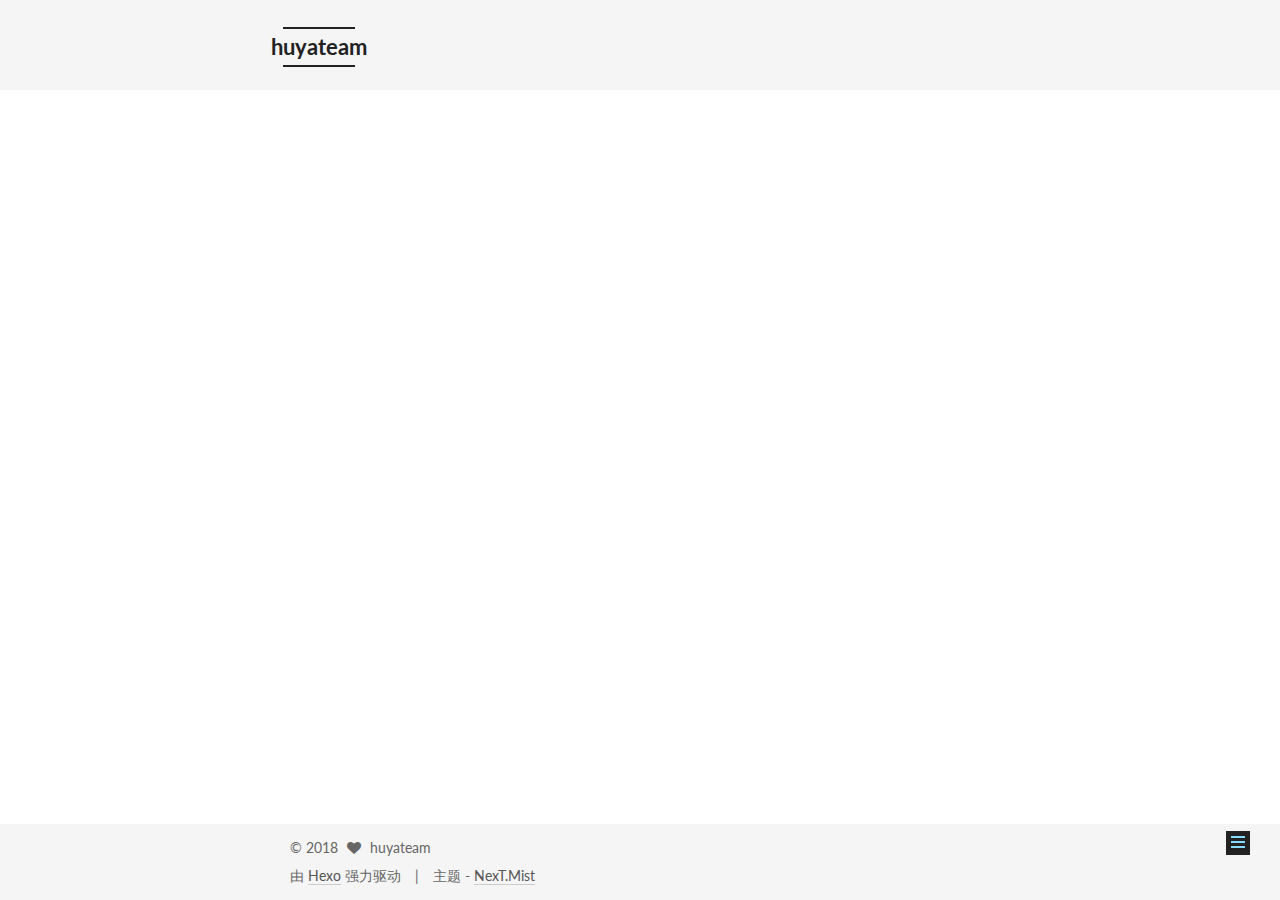
<file: 2018/07/26/My-New-Post/index.html>
<!DOCTYPE html>



  


<html class="theme-next mist use-motion" lang="zh-Hans">
<head>
  <meta charset="UTF-8"/>
<meta http-equiv="X-UA-Compatible" content="IE=edge" />
<meta name="viewport" content="width=device-width, initial-scale=1, maximum-scale=1"/>
<meta name="theme-color" content="#222">









<meta http-equiv="Cache-Control" content="no-transform" />
<meta http-equiv="Cache-Control" content="no-siteapp" />















  
  
  <link href="/lib/fancybox/source/jquery.fancybox.css?v=2.1.5" rel="stylesheet" type="text/css" />




  
  
  
  

  
    
    
  

  

  

  

  

  
    
    
    <link href="//fonts.googleapis.com/css?family=Lato:300,300italic,400,400italic,700,700italic&subset=latin,latin-ext" rel="stylesheet" type="text/css">
  






<link href="/lib/font-awesome/css/font-awesome.min.css?v=4.6.2" rel="stylesheet" type="text/css" />

<link href="/css/main.css?v=5.1.2" rel="stylesheet" type="text/css" />


  <meta name="keywords" content="Hexo, NexT" />








  <link rel="shortcut icon" type="image/x-icon" href="/favicon.ico?v=5.1.2" />






<meta property="og:type" content="article">
<meta property="og:title" content="My New Post">
<meta property="og:url" content="http://yoursite.com/2018/07/26/My-New-Post/index.html">
<meta property="og:site_name" content="huyateam">
<meta property="og:locale" content="zh-Hans">
<meta property="og:updated_time" content="2018-07-26T03:19:28.229Z">
<meta name="twitter:card" content="summary">
<meta name="twitter:title" content="My New Post">



<script type="text/javascript" id="hexo.configurations">
  var NexT = window.NexT || {};
  var CONFIG = {
    root: '/',
    scheme: 'Mist',
    sidebar: {"position":"left","display":"post","offset":12,"offset_float":12,"b2t":false,"scrollpercent":false,"onmobile":false},
    fancybox: true,
    tabs: true,
    motion: true,
    duoshuo: {
      userId: '0',
      author: '博主'
    },
    algolia: {
      applicationID: '',
      apiKey: '',
      indexName: '',
      hits: {"per_page":10},
      labels: {"input_placeholder":"Search for Posts","hits_empty":"We didn't find any results for the search: ${query}","hits_stats":"${hits} results found in ${time} ms"}
    }
  };
</script>



  <link rel="canonical" href="http://yoursite.com/2018/07/26/My-New-Post/"/>





  <title>My New Post | huyateam</title>
  














</head>

<body itemscope itemtype="http://schema.org/WebPage" lang="zh-Hans">

  
  
    
  

  <div class="container sidebar-position-left page-post-detail ">
    <div class="headband"></div>

    <header id="header" class="header" itemscope itemtype="http://schema.org/WPHeader">
      <div class="header-inner"><div class="site-brand-wrapper">
  <div class="site-meta ">
    

    <div class="custom-logo-site-title">
      <a href="/"  class="brand" rel="start">
        <span class="logo-line-before"><i></i></span>
        <span class="site-title">huyateam</span>
        <span class="logo-line-after"><i></i></span>
      </a>
    </div>
      
        <p class="site-subtitle"></p>
      
  </div>

  <div class="site-nav-toggle">
    <button>
      <span class="btn-bar"></span>
      <span class="btn-bar"></span>
      <span class="btn-bar"></span>
    </button>
  </div>
</div>

<nav class="site-nav">
  

  
    <ul id="menu" class="menu">
      
        
        <li class="menu-item menu-item-home">
          <a href="/" rel="section">
            
              <i class="menu-item-icon fa fa-fw fa-home"></i> <br />
            
            首页
          </a>
        </li>
      
        
        <li class="menu-item menu-item-archives">
          <a href="/archives/" rel="section">
            
              <i class="menu-item-icon fa fa-fw fa-archive"></i> <br />
            
            归档
          </a>
        </li>
      
        
        <li class="menu-item menu-item-tags">
          <a href="/tags/" rel="section">
            
              <i class="menu-item-icon fa fa-fw fa-tags"></i> <br />
            
            标签
          </a>
        </li>
      

      
    </ul>
  

  
</nav>



 </div>
    </header>

    <main id="main" class="main">
      <div class="main-inner">
        <div class="content-wrap">
          <div id="content" class="content">
            

  <div id="posts" class="posts-expand">
    

  

  
  
  

  <article class="post post-type-normal" itemscope itemtype="http://schema.org/Article">
  
  
  
  <div class="post-block">
    <link itemprop="mainEntityOfPage" href="http://yoursite.com/2018/07/26/My-New-Post/">

    <span hidden itemprop="author" itemscope itemtype="http://schema.org/Person">
      <meta itemprop="name" content="huyateam">
      <meta itemprop="description" content="">
      <meta itemprop="image" content="/images/avatar.gif">
    </span>

    <span hidden itemprop="publisher" itemscope itemtype="http://schema.org/Organization">
      <meta itemprop="name" content="huyateam">
    </span>

    
      <header class="post-header">

        
        
          <h1 class="post-title" itemprop="name headline">My New Post</h1>
        

        <div class="post-meta">
          <span class="post-time">
            
              <span class="post-meta-item-icon">
                <i class="fa fa-calendar-o"></i>
              </span>
              
                <span class="post-meta-item-text">发表于</span>
              
              <time title="创建于" itemprop="dateCreated datePublished" datetime="2018-07-26T11:19:28+08:00">
                2018-07-26
              </time>
            

            

            
          </span>

          

          
            
          

          
          

          

          

          

        </div>
      </header>
    

    
    
    
    <div class="post-body" itemprop="articleBody">

      
      

      
        
      
    </div>
    
    
    

    

    

    
      <div>
        <ul class="post-copyright">
  <li class="post-copyright-author">
    <strong>本文作者：</strong>
    huyateam
  </li>
  <li class="post-copyright-link">
    <strong>本文链接：</strong>
    <a href="http://yoursite.com/2018/07/26/My-New-Post/" title="My New Post">http://yoursite.com/2018/07/26/My-New-Post/</a>
  </li>
  <li class="post-copyright-license">
    <strong>版权声明： </strong>
    本博客所有文章除特别声明外，均采用 <a href="https://creativecommons.org/licenses/by-nc-sa/3.0/" rel="external nofollow" target="_blank">CC BY-NC-SA 3.0</a> 许可协议。转载请注明出处！
  </li>
</ul>

      </div>
    

    <footer class="post-footer">
      

      
      
      

      
        <div class="post-nav">
          <div class="post-nav-next post-nav-item">
            
              <a href="/2018/07/26/hello-world/" rel="next" title="Hello World">
                <i class="fa fa-chevron-left"></i> Hello World
              </a>
            
          </div>

          <span class="post-nav-divider"></span>

          <div class="post-nav-prev post-nav-item">
            
          </div>
        </div>
      

      
      
    </footer>
  </div>
  
  
  
  </article>



    <div class="post-spread">
      
    </div>
  </div>


          </div>
          


          
  <div class="comments" id="comments">
    
  </div>


        </div>
        
          
  
  <div class="sidebar-toggle">
    <div class="sidebar-toggle-line-wrap">
      <span class="sidebar-toggle-line sidebar-toggle-line-first"></span>
      <span class="sidebar-toggle-line sidebar-toggle-line-middle"></span>
      <span class="sidebar-toggle-line sidebar-toggle-line-last"></span>
    </div>
  </div>

  <aside id="sidebar" class="sidebar">
    
    <div class="sidebar-inner">

      

      

      <section class="site-overview sidebar-panel sidebar-panel-active">
        <div class="site-author motion-element" itemprop="author" itemscope itemtype="http://schema.org/Person">
          <img class="site-author-image" itemprop="image"
               src="/images/avatar.gif"
               alt="huyateam" />
          <p class="site-author-name" itemprop="name">huyateam</p>
           
              <p class="site-description motion-element" itemprop="description"></p>
          
        </div>
        <nav class="site-state motion-element">

          
            <div class="site-state-item site-state-posts">
              <a href="/archives/">
                <span class="site-state-item-count">2</span>
                <span class="site-state-item-name">日志</span>
              </a>
            </div>
          

          

          
            
            
            <div class="site-state-item site-state-tags">
              
                <span class="site-state-item-count">2</span>
                <span class="site-state-item-name">标签</span>
              
            </div>
          

        </nav>

        

        <div class="links-of-author motion-element">
          
        </div>

        
        

        
        

        


      </section>

      

      

    </div>
  </aside>


        
      </div>
    </main>

    <footer id="footer" class="footer">
      <div class="footer-inner">
        <div class="copyright" >
  
  &copy; 
  <span itemprop="copyrightYear">2018</span>
  <span class="with-love">
    <i class="fa fa-heart"></i>
  </span>
  <span class="author" itemprop="copyrightHolder">huyateam</span>
</div>


<div class="powered-by">
  由 <a class="theme-link" href="https://hexo.io">Hexo</a> 强力驱动
</div>

<div class="theme-info">
  主题 -
  <a class="theme-link" href="https://github.com/iissnan/hexo-theme-next">
    NexT.Mist
  </a>
</div>


        

        
      </div>
    </footer>

    
      <div class="back-to-top">
        <i class="fa fa-arrow-up"></i>
        
      </div>
    

  </div>

  

<script type="text/javascript">
  if (Object.prototype.toString.call(window.Promise) !== '[object Function]') {
    window.Promise = null;
  }
</script>









  












  
  <script type="text/javascript" src="/lib/jquery/index.js?v=2.1.3"></script>

  
  <script type="text/javascript" src="/lib/fastclick/lib/fastclick.min.js?v=1.0.6"></script>

  
  <script type="text/javascript" src="/lib/jquery_lazyload/jquery.lazyload.js?v=1.9.7"></script>

  
  <script type="text/javascript" src="/lib/velocity/velocity.min.js?v=1.2.1"></script>

  
  <script type="text/javascript" src="/lib/velocity/velocity.ui.min.js?v=1.2.1"></script>

  
  <script type="text/javascript" src="/lib/fancybox/source/jquery.fancybox.pack.js?v=2.1.5"></script>


  


  <script type="text/javascript" src="/js/src/utils.js?v=5.1.2"></script>

  <script type="text/javascript" src="/js/src/motion.js?v=5.1.2"></script>



  
  

  
  <script type="text/javascript" src="/js/src/scrollspy.js?v=5.1.2"></script>
<script type="text/javascript" src="/js/src/post-details.js?v=5.1.2"></script>



  


  <script type="text/javascript" src="/js/src/bootstrap.js?v=5.1.2"></script>



  


  




	





  





  






  





  

  

  

  

  

  

</body>
</html>
</file>
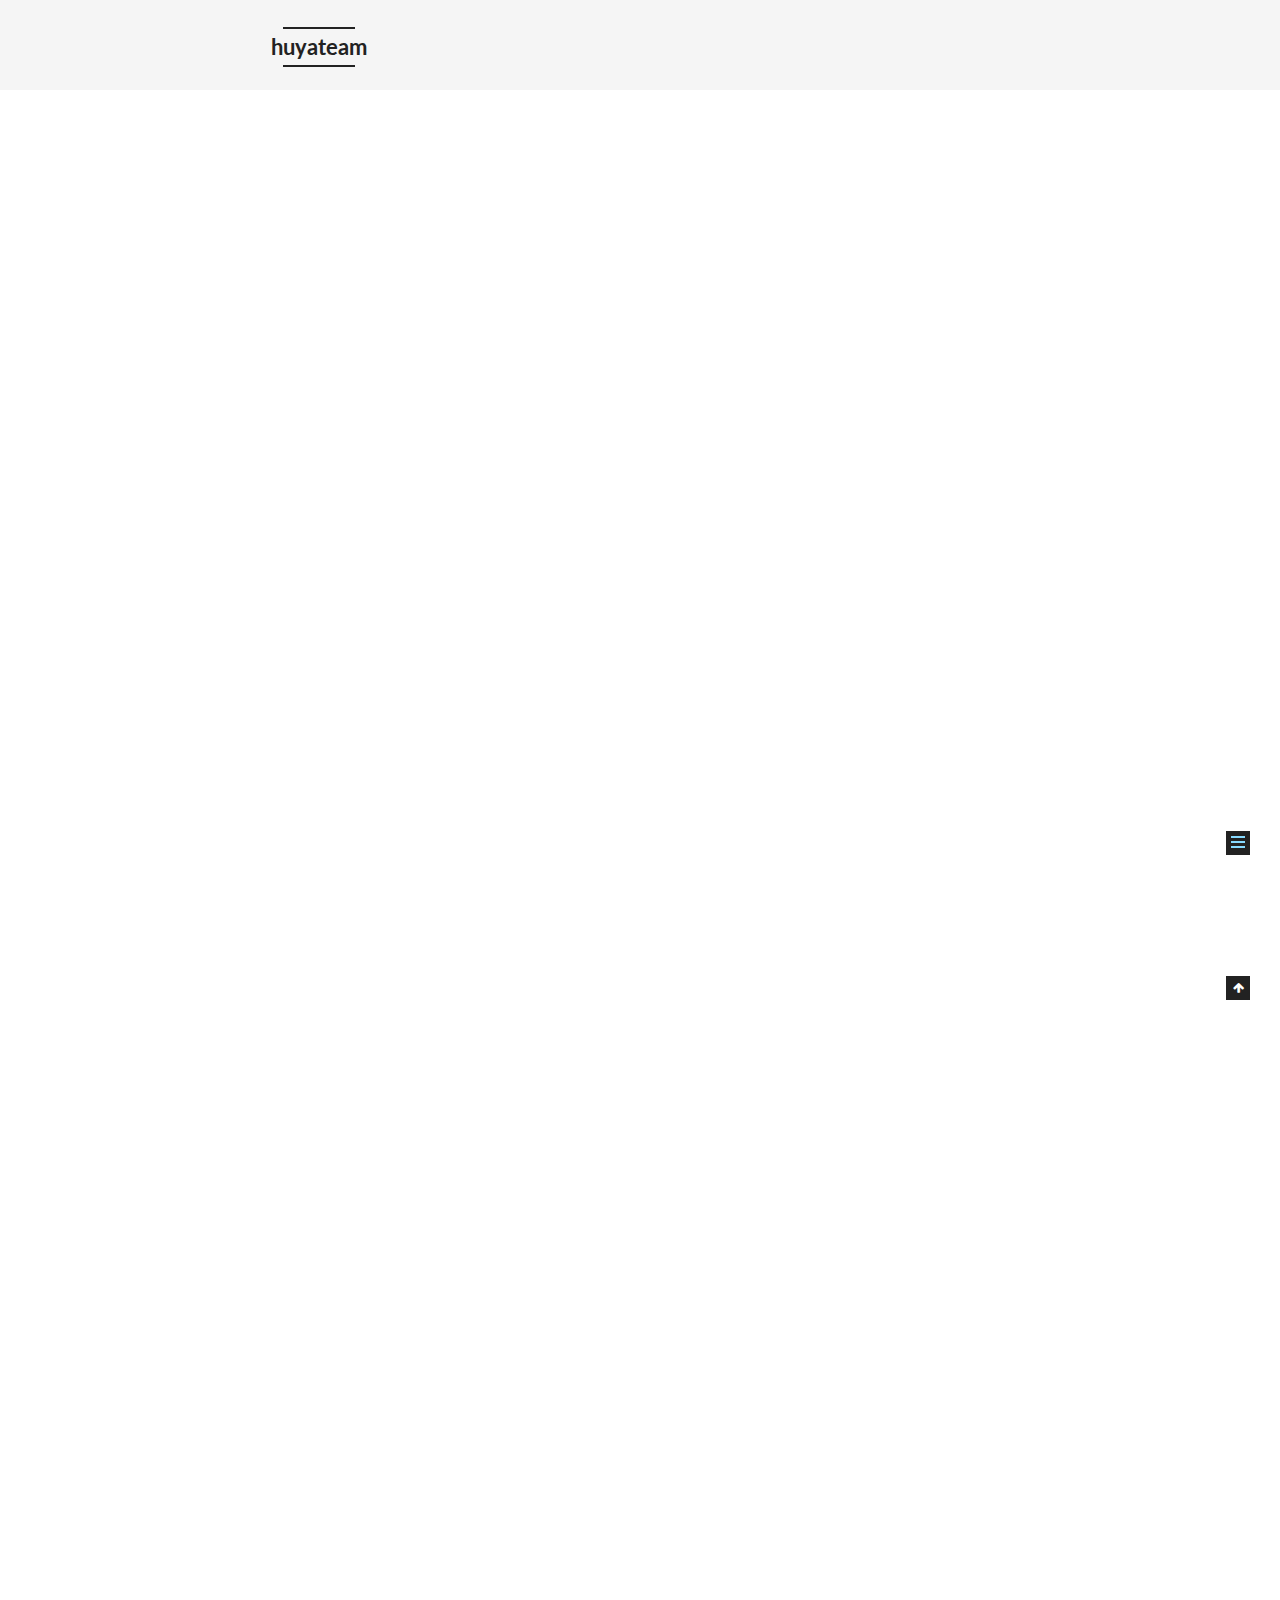
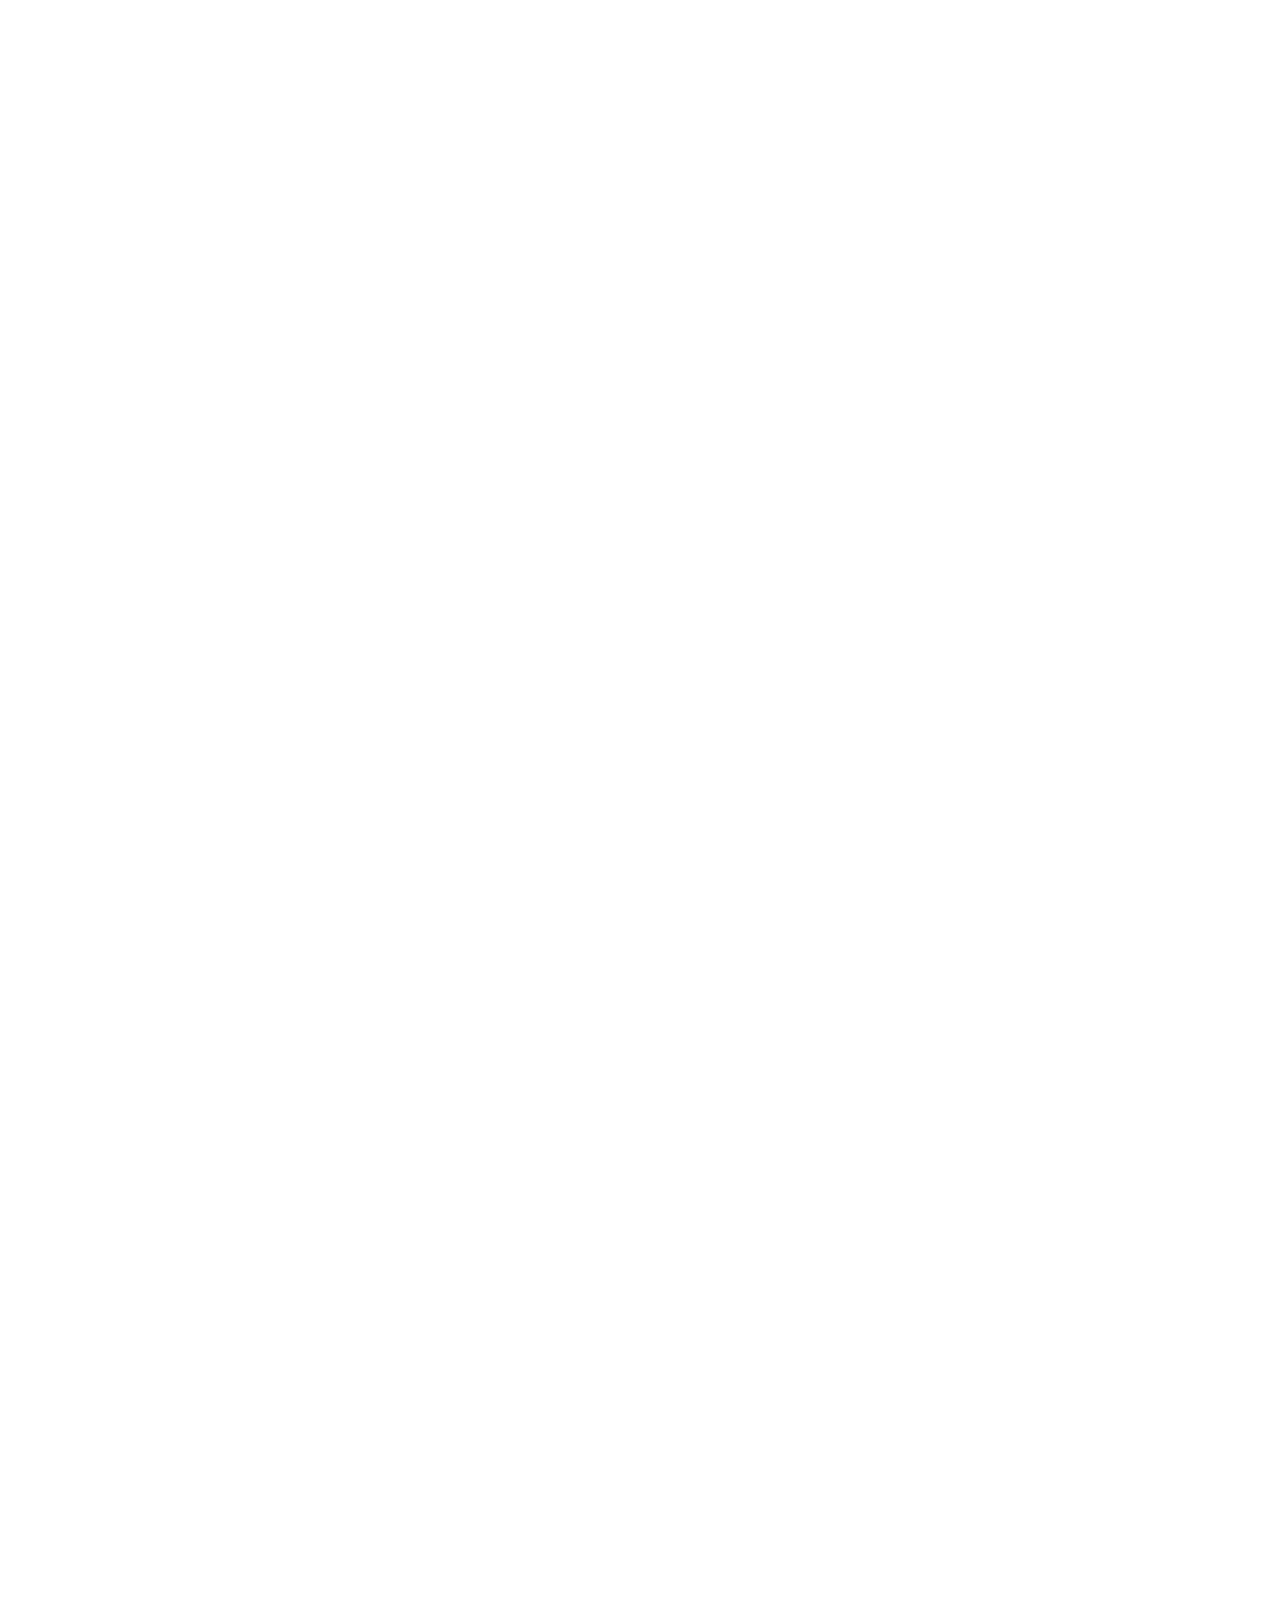
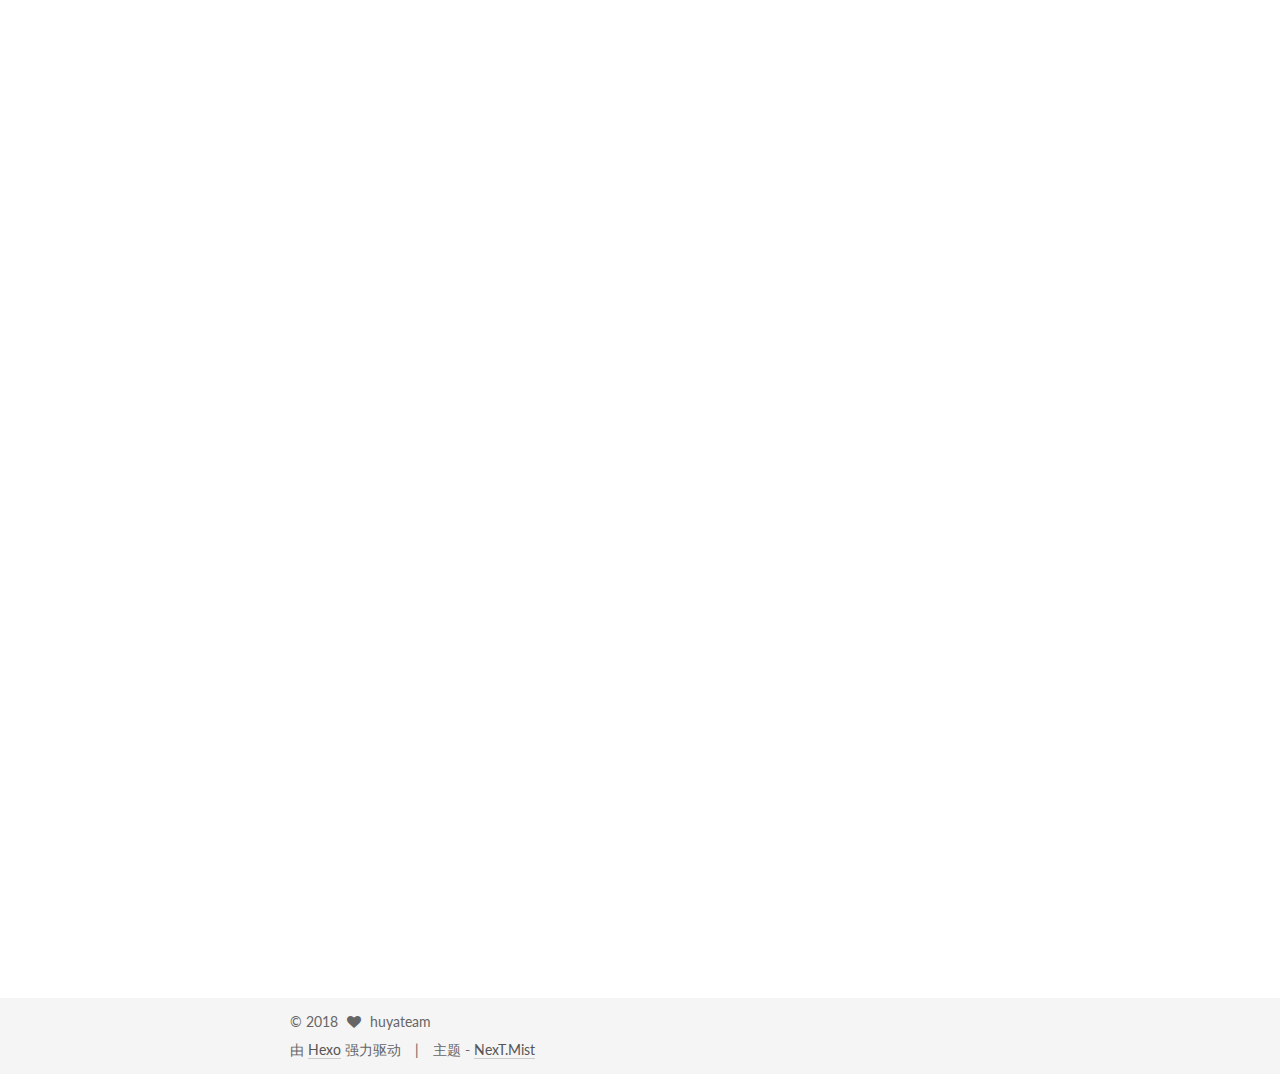
<file: 2018/07/26/zombie-monitor/index.html>
<!DOCTYPE html>



  


<html class="theme-next mist use-motion" lang="zh-Hans">
<head>
  <meta charset="UTF-8"/>
<meta http-equiv="X-UA-Compatible" content="IE=edge" />
<meta name="viewport" content="width=device-width, initial-scale=1, maximum-scale=1"/>
<meta name="theme-color" content="#222">









<meta http-equiv="Cache-Control" content="no-transform" />
<meta http-equiv="Cache-Control" content="no-siteapp" />















  
  
  <link href="/lib/fancybox/source/jquery.fancybox.css?v=2.1.5" rel="stylesheet" type="text/css" />




  
  
  
  

  
    
    
  

  

  

  

  

  
    
    
    <link href="//fonts.googleapis.com/css?family=Lato:300,300italic,400,400italic,700,700italic&subset=latin,latin-ext" rel="stylesheet" type="text/css">
  






<link href="/lib/font-awesome/css/font-awesome.min.css?v=4.6.2" rel="stylesheet" type="text/css" />

<link href="/css/main.css?v=5.1.2" rel="stylesheet" type="text/css" />


  <meta name="keywords" content="dinghaisheng," />








  <link rel="shortcut icon" type="image/x-icon" href="/favicon.ico?v=5.1.2" />






<meta name="description" content="iOS开发过程或者线上版本经常有Crash崩溃在objc_msgSend、objc_retain、objc_release等方法，这些都是典型等Zombie问题，在开发过程可以使用Instruments工具定位，但对于线上问题或者很难复的问题Instruments就很难定位了，如果能主动捕捉Zombie对象，并且Trace Zombie对象信息和释放栈，那就很容易分析问题了。本文介绍一种主动监控">
<meta name="keywords" content="dinghaisheng">
<meta property="og:type" content="article">
<meta property="og:title" content="zombie_monitor">
<meta property="og:url" content="https://huyateam.github.io/2018/07/26/zombie-monitor/index.html">
<meta property="og:site_name" content="huyateam">
<meta property="og:description" content="iOS开发过程或者线上版本经常有Crash崩溃在objc_msgSend、objc_retain、objc_release等方法，这些都是典型等Zombie问题，在开发过程可以使用Instruments工具定位，但对于线上问题或者很难复的问题Instruments就很难定位了，如果能主动捕捉Zombie对象，并且Trace Zombie对象信息和释放栈，那就很容易分析问题了。本文介绍一种主动监控">
<meta property="og:locale" content="zh-Hans">
<meta property="og:image" content="https://huyateam.github.io/2018/07/26/zombie-monitor/zombie_struct.jpg">
<meta property="og:updated_time" content="2018-07-26T07:24:13.925Z">
<meta name="twitter:card" content="summary">
<meta name="twitter:title" content="zombie_monitor">
<meta name="twitter:description" content="iOS开发过程或者线上版本经常有Crash崩溃在objc_msgSend、objc_retain、objc_release等方法，这些都是典型等Zombie问题，在开发过程可以使用Instruments工具定位，但对于线上问题或者很难复的问题Instruments就很难定位了，如果能主动捕捉Zombie对象，并且Trace Zombie对象信息和释放栈，那就很容易分析问题了。本文介绍一种主动监控">
<meta name="twitter:image" content="https://huyateam.github.io/2018/07/26/zombie-monitor/zombie_struct.jpg">



<script type="text/javascript" id="hexo.configurations">
  var NexT = window.NexT || {};
  var CONFIG = {
    root: '/',
    scheme: 'Mist',
    sidebar: {"position":"left","display":"post","offset":12,"offset_float":12,"b2t":false,"scrollpercent":false,"onmobile":false},
    fancybox: true,
    tabs: true,
    motion: true,
    duoshuo: {
      userId: '0',
      author: '博主'
    },
    algolia: {
      applicationID: '',
      apiKey: '',
      indexName: '',
      hits: {"per_page":10},
      labels: {"input_placeholder":"Search for Posts","hits_empty":"We didn't find any results for the search: ${query}","hits_stats":"${hits} results found in ${time} ms"}
    }
  };
</script>



  <link rel="canonical" href="https://huyateam.github.io/2018/07/26/zombie-monitor/"/>





  <title>zombie_monitor | huyateam</title>
  














</head>

<body itemscope itemtype="http://schema.org/WebPage" lang="zh-Hans">

  
  
    
  

  <div class="container sidebar-position-left page-post-detail ">
    <div class="headband"></div>

    <header id="header" class="header" itemscope itemtype="http://schema.org/WPHeader">
      <div class="header-inner"><div class="site-brand-wrapper">
  <div class="site-meta ">
    

    <div class="custom-logo-site-title">
      <a href="/"  class="brand" rel="start">
        <span class="logo-line-before"><i></i></span>
        <span class="site-title">huyateam</span>
        <span class="logo-line-after"><i></i></span>
      </a>
    </div>
      
        <p class="site-subtitle"></p>
      
  </div>

  <div class="site-nav-toggle">
    <button>
      <span class="btn-bar"></span>
      <span class="btn-bar"></span>
      <span class="btn-bar"></span>
    </button>
  </div>
</div>

<nav class="site-nav">
  

  
    <ul id="menu" class="menu">
      
        
        <li class="menu-item menu-item-home">
          <a href="/" rel="section">
            
              <i class="menu-item-icon fa fa-fw fa-home"></i> <br />
            
            首页
          </a>
        </li>
      
        
        <li class="menu-item menu-item-archives">
          <a href="/archives/" rel="section">
            
              <i class="menu-item-icon fa fa-fw fa-archive"></i> <br />
            
            归档
          </a>
        </li>
      
        
        <li class="menu-item menu-item-tags">
          <a href="/tags/" rel="section">
            
              <i class="menu-item-icon fa fa-fw fa-tags"></i> <br />
            
            标签
          </a>
        </li>
      

      
    </ul>
  

  
</nav>



 </div>
    </header>

    <main id="main" class="main">
      <div class="main-inner">
        <div class="content-wrap">
          <div id="content" class="content">
            

  <div id="posts" class="posts-expand">
    

  

  
  
  

  <article class="post post-type-normal" itemscope itemtype="http://schema.org/Article">
  
  
  
  <div class="post-block">
    <link itemprop="mainEntityOfPage" href="https://huyateam.github.io/2018/07/26/zombie-monitor/">

    <span hidden itemprop="author" itemscope itemtype="http://schema.org/Person">
      <meta itemprop="name" content="huyateam">
      <meta itemprop="description" content="">
      <meta itemprop="image" content="/images/avatar.png">
    </span>

    <span hidden itemprop="publisher" itemscope itemtype="http://schema.org/Organization">
      <meta itemprop="name" content="huyateam">
    </span>

    
      <header class="post-header">

        
        
          <h1 class="post-title" itemprop="name headline">zombie_monitor</h1>
        

        <div class="post-meta">
          <span class="post-time">
            
              <span class="post-meta-item-icon">
                <i class="fa fa-calendar-o"></i>
              </span>
              
                <a href="/tags/dinghaisheng">dinghaisheng</a>
              
              
                <span class="post-meta-item-text">发表于</span>
              
              <time title="创建于" itemprop="dateCreated datePublished" datetime="2018-07-26T14:21:28+08:00">
                2018-07-26
              </time>
            

            

            
          </span>

          

          
            
          

          
          

          

          

          

        </div>
      </header>
    

    
    
    
    <div class="post-body" itemprop="articleBody">

      
      

      
        <blockquote>
<p>iOS开发过程或者线上版本经常有Crash崩溃在objc_msgSend、objc_retain、objc_release等方法，这些都是典型等Zombie问题，在开发过程可以使用Instruments工具定位，但对于线上问题或者很难复的问题Instruments就很难定位了，如果能主动捕捉Zombie对象，并且Trace Zombie对象信息和释放栈，那就很容易分析问题了。本文介绍一种主动监控Zombie对象方案，方案已经上线验证一段时间了，并且已经在github上开源了。</p>
</blockquote>
<h2 id="为什么使用ARC还会有Zombie问题？"><a href="#为什么使用ARC还会有Zombie问题？" class="headerlink" title="为什么使用ARC还会有Zombie问题？"></a>为什么使用ARC还会有Zombie问题？</h2><p>可能很多同学觉得使用ARC和weak属性后就不会有Zombie问题了，但App上线后还是会发现很多Zombie问题，主要是因为：</p>
<ul>
<li>还有很多地方使用assign<br>由于历史原因，系统库还有地方使用assign，最典型的就是<strong>iOS8下UITableView delegate和dataSource</strong>，相信大部分iOS开发都遇到过这个问题导致的Crash，还有就是自己都代码也可能使用assign。</li>
<li>线程安全问题<br>虽然ARC下可以不用考虑对象释放问题，但如果不是线程安全的话，就算使用weak还是可能导致Zombie问题。</li>
</ul>
<h2 id="如何分析Zombie问题？"><a href="#如何分析Zombie问题？" class="headerlink" title="如何分析Zombie问题？"></a>如何分析Zombie问题？</h2><p>大多数Zombie问题都是Crash在objc_msgSend方法，一般都是消息转发的时候发生EXC_BAD_ACCESS错误，但从堆栈上无法看出是什么对象、什么方法出了问题，并且很多时候也不是Crash在我们自己但代码附近，这种情况就更难分析了。<br>我们知道调用<strong>objc_msgSend方法的时候前面几个参数是通过x0~x7寄存器传递的，其中x0是self指针，x1是SEL</strong>，如果能知道Crash在哪个SEL，结合代码有可能进一步分析出哪里Crash了。SEL是指向C string的指针，并且C string 保存在__TEXT段，所以结合dSYM和x1寄存器，正常情况下是可以解析出SEL的，具体解析方法可以参考<a href="http://sealiesoftware.com/blog/archive/2008/09/22/objc_explain_So_you_crashed_in_objc_msgSend.html" target="_blank" rel="noopener">「So you crashed in objc_msgSend()」</a>。<br>如果SEL是很常见的方法，即使知道SEL还是很分析出问题，这个时候如果能知道Zombie对象类名，对象释放栈的话就能很容易分析出问题了，但仅通过Crash log文件是无法获取这些信息的，这也是大多数Zombie问题很难定位的原因。<br>其实除了Crash，Zombie也可能只是导致逻辑错误，这个时候就更难定位问题了，因为往往问题现场离对象释放的地方很远。</p>
<h2 id="自动监控Zombie对象方案"><a href="#自动监控Zombie对象方案" class="headerlink" title="自动监控Zombie对象方案"></a>自动监控Zombie对象方案</h2><p>如果能主动监测Zombie，在第一次使用Zombie对象的时候就发现问题，可以进行上报，也可以主动触发Crash，同时在释放对象的时候保存对象信息，可以知道到底是哪个对象出现了问题，这样可以极大的提高Zombie问题的发现率和解决率。<br>要在线上版本实时监控，监控组件必须对App性能影响很小，在设计对时候从下面点考虑：</p>
<ul>
<li>Trace Zombie对象类名、selector、释放栈信息</li>
<li>内存可控</li>
<li>监控策略可控</li>
<li>对cpu影响要很小</li>
</ul>
<h4 id="如何监控"><a href="#如何监控" class="headerlink" title="如何监控"></a>如何监控</h4><p>要监控Zombie对象，就必须监控访问已经释放对对象，所以可以从下面几个点思考：</p>
<ol>
<li>如何监控对象释放<br>Objective-C上可以方便的使用Method swizzling hook dealloc方法监控对象的释放，Method swizzling只能监控Objective-C对象的释放；也可以在更底层hook free，使用Fishhook可以很方便的hook free方法，hook free可以监控所以对象的释放。</li>
<li>如何监控访问已经释放的对象<br>可以使用Objective-C Runtime消息转发机制监控Objective-C对象访问，要监控C/C++对象访问复杂些，一种方法是对象释放后使用vm_protect设置虚拟内存为不可读写，不过vm_protect只能以内存页为单位进行设置。</li>
</ol>
<h4 id="最终方案"><a href="#最终方案" class="headerlink" title="最终方案"></a>最终方案</h4><p>因为iOS App上大部分自定义对象都是Objective-C对象，所以最终使用Method swizzling hook dealloc方法监控对象的释放，并且使用Runtime消息转发机制监控Objective-C对象访问，主要过程如下：</p>
<ol>
<li>hook dealloc方法，dealloc时只析构对象，不释放内存，更换isa指针指向ZombieHandler Class</li>
<li>延迟释放对象</li>
<li>ZombieHandler Class拦截消息，从而监控使Zombie对象<br>方案模块结构如下图：</li>
</ol>
<img src="/2018/07/26/zombie-monitor/zombie_struct.jpg" title="Zombie监控模块结构图">
<h4 id="内存优化"><a href="#内存优化" class="headerlink" title="内存优化"></a>内存优化</h4><p>一开始对象释放栈保存完整的栈，并且保存string类型，类似下面</p>
<blockquote>
<p>“1   libdispatch.dylib    0x0000000021809823 0x21807000 + 10275”<br>        “2   libdispatch.dylib    0x0000000021809823 0x21807000 + 10275”</p>
</blockquote>
<p>后来改成只保存函数地址，并且arm64下每个地址只用40bit，iOS64位系统下每个地址其实只用了36位，使用40位方便操作，上报的时候也只上报函数地址，这样可以极大程度的减小组件占用的内存，优化后栈类型下面：</p>
<blockquote>
<p>dealloc stack:{<br>tid:1027<br>stack:[0x0000000100047534,0x000000010004b2e4,0x00000001000498b0,0x000000018e9bdf9c,0x000000018e9bdb78,0x000000018e9c43f8,0x000000018e9c1894,0x000000018ea332fc,]<br>}</p>
</blockquote>
<p>其实栈可以直接保存在延迟释放对象的内存上面，这样可以进一步优化内存使用。</p>
<h4 id="开源"><a href="#开源" class="headerlink" title="开源"></a>开源</h4><p>监控组件已经开源，并且提供符号化脚本，使用也很简单，只需要几行调用就可以：<br><figure class="highlight plain"><table><tr><td class="gutter"><pre><span class="line">1</span><br><span class="line">2</span><br><span class="line">3</span><br><span class="line">4</span><br><span class="line">5</span><br><span class="line">6</span><br><span class="line">7</span><br><span class="line">8</span><br><span class="line">9</span><br><span class="line">10</span><br></pre></td><td class="code"><pre><span class="line">//setup DDZombieMonitor</span><br><span class="line">void (^zombieHandle)(NSString *className, void *obj, NSString *selectorName, NSString *deallocStack, NSString *zombieStack) = ^(NSString *className, void *obj, NSString *selectorName, NSString *deallocStack, NSString *zombieStack) &#123;</span><br><span class="line">    NSString *zombeiInfo = [NSString stringWithFormat:@&quot;ZombieInfo = \&quot;detect zombie class:%@ obj:%p sel:%@\ndealloc stack:%@\nzombie stack:%@\&quot;&quot;, className, obj, selectorName, deallocStack, zombieStack];</span><br><span class="line">    NSLog(@&quot;%@&quot;, zombeiInfo);</span><br><span class="line">    </span><br><span class="line">    NSString *binaryImages = [NSString stringWithFormat:@&quot;BinaryImages = \&quot;%@\&quot;&quot;, [self binaryImages]];</span><br><span class="line">    NSLog(@&quot;%@&quot;, binaryImages);</span><br><span class="line">&#125;;</span><br><span class="line">[DDZombieMonitor sharedInstance].handle = zombieHandle;</span><br><span class="line">[[DDZombieMonitor sharedInstance] startMonitor];</span><br></pre></td></tr></table></figure></p>
<p><strong>组件支持下面特性：</strong></p>
<ul>
<li>主动监控Zombie问题，并且提供Zombie对象类名、selector、释放栈信息</li>
<li>支持不同监控策略，包括App内自定义类、白名单、黑名单、所有对象</li>
<li>支持设置最大占用内存</li>
<li>组件在收到内存告警或超过最大内存时，通过FIFO算法释放部分对象</li>
</ul>
<h4 id="性能影响和稳定性"><a href="#性能影响和稳定性" class="headerlink" title="性能影响和稳定性"></a>性能影响和稳定性</h4><p>组件上线一两个版本了，目前还没发现Crash<br>cpu影响：打开Zombie检测前后相差0.2%左右，影响很小<br>内存影响：Zombie组件内存开关为10M的时候，实际内存增加11M左右，10M只计算了延迟释放对象和对象释放栈，组件本身占用内存没计算在内，符合预期</p>
<p>具体源码请移步<strong><a href="https://github.com/AlexTing0/DDZombieMonitor" target="_blank" rel="noopener">「github DDZombieMonitor」</a></strong>   </p>
<h2 id="参考"><a href="#参考" class="headerlink" title="参考"></a>参考</h2><p><em><a href="http://sealiesoftware.com/blog/archive/2008/09/22/objc_explain_So_you_crashed_in_objc_msgSend.html" target="_blank" rel="noopener">So you crashed in objc_msgSend()</a></em></p>

      
    </div>
    
    
    

    

    

    
      <div>
        <ul class="post-copyright">
  <li class="post-copyright-author">
    <strong>本文作者：</strong>
    
      
      <a target=_blank href="https://github.com/AlexTing0" title="dinghaisheng">dinghaisheng</a>
      
    
  </li>
  <li class="post-copyright-link">
    <strong>本文链接：</strong>
    <a href="https://huyateam.github.io/2018/07/26/zombie-monitor/" title="zombie_monitor">https://huyateam.github.io/2018/07/26/zombie-monitor/</a>
  </li>
  <li class="post-copyright-license">
    <strong>版权声明： </strong>
    本博客所有文章除特别声明外，均采用 <a href="https://creativecommons.org/licenses/by-nc-sa/3.0/" rel="external nofollow" target="_blank">CC BY-NC-SA 3.0</a> 许可协议。转载请注明出处！
  </li>
</ul>

      </div>
    

    <footer class="post-footer">
      
        <div class="post-tags">
          
            <a href="/tags/dinghaisheng/" rel="tag"># dinghaisheng</a>
          
        </div>
      

      
      
      

      

      
      
    </footer>
  </div>
  
  
  
  </article>



    <div class="post-spread">
      
    </div>
  </div>


          </div>
          


          
  <div class="comments" id="comments">
    
  </div>


        </div>
        
          
  
  <div class="sidebar-toggle">
    <div class="sidebar-toggle-line-wrap">
      <span class="sidebar-toggle-line sidebar-toggle-line-first"></span>
      <span class="sidebar-toggle-line sidebar-toggle-line-middle"></span>
      <span class="sidebar-toggle-line sidebar-toggle-line-last"></span>
    </div>
  </div>

  <aside id="sidebar" class="sidebar">
    
    <div class="sidebar-inner">

      

      
        <ul class="sidebar-nav motion-element">
          <li class="sidebar-nav-toc sidebar-nav-active" data-target="post-toc-wrap" >
            文章目录
          </li>
          <li class="sidebar-nav-overview" data-target="site-overview">
            站点概览
          </li>
        </ul>
      

      <section class="site-overview sidebar-panel">
        <div class="site-author motion-element" itemprop="author" itemscope itemtype="http://schema.org/Person">
          <img class="site-author-image" itemprop="image"
               src="/images/avatar.png"
               alt="huyateam" />
          <p class="site-author-name" itemprop="name">huyateam</p>
           
              <p class="site-description motion-element" itemprop="description"></p>
          
        </div>
        <nav class="site-state motion-element">

          
            <div class="site-state-item site-state-posts">
              <a href="/archives/">
                <span class="site-state-item-count">1</span>
                <span class="site-state-item-name">日志</span>
              </a>
            </div>
          

          

          
            
            
            <div class="site-state-item site-state-tags">
              <a href="/tags/index.html">
                <span class="site-state-item-count">1</span>
                <span class="site-state-item-name">标签</span>
              </a>
            </div>
          

        </nav>

        

        <div class="links-of-author motion-element">
          
        </div>

        
        

        
        

        


      </section>

      
      <!--noindex-->
        <section class="post-toc-wrap motion-element sidebar-panel sidebar-panel-active">
          <div class="post-toc">

            
              
            

            
              <div class="post-toc-content"><ol class="nav"><li class="nav-item nav-level-2"><a class="nav-link" href="#为什么使用ARC还会有Zombie问题？"><span class="nav-number">1.</span> <span class="nav-text">为什么使用ARC还会有Zombie问题？</span></a></li><li class="nav-item nav-level-2"><a class="nav-link" href="#如何分析Zombie问题？"><span class="nav-number">2.</span> <span class="nav-text">如何分析Zombie问题？</span></a></li><li class="nav-item nav-level-2"><a class="nav-link" href="#自动监控Zombie对象方案"><span class="nav-number">3.</span> <span class="nav-text">自动监控Zombie对象方案</span></a><ol class="nav-child"><li class="nav-item nav-level-4"><a class="nav-link" href="#如何监控"><span class="nav-number">3.0.1.</span> <span class="nav-text">如何监控</span></a></li><li class="nav-item nav-level-4"><a class="nav-link" href="#最终方案"><span class="nav-number">3.0.2.</span> <span class="nav-text">最终方案</span></a></li><li class="nav-item nav-level-4"><a class="nav-link" href="#内存优化"><span class="nav-number">3.0.3.</span> <span class="nav-text">内存优化</span></a></li><li class="nav-item nav-level-4"><a class="nav-link" href="#开源"><span class="nav-number">3.0.4.</span> <span class="nav-text">开源</span></a></li><li class="nav-item nav-level-4"><a class="nav-link" href="#性能影响和稳定性"><span class="nav-number">3.0.5.</span> <span class="nav-text">性能影响和稳定性</span></a></li></ol></li></ol></li><li class="nav-item nav-level-2"><a class="nav-link" href="#参考"><span class="nav-number">4.</span> <span class="nav-text">参考</span></a></li></ol></div>
            

          </div>
        </section>
      <!--/noindex-->
      

      

    </div>
  </aside>


        
      </div>
    </main>

    <footer id="footer" class="footer">
      <div class="footer-inner">
        <div class="copyright" >
  
  &copy; 
  <span itemprop="copyrightYear">2018</span>
  <span class="with-love">
    <i class="fa fa-heart"></i>
  </span>
  <span class="author" itemprop="copyrightHolder">huyateam</span>
</div>


<div class="powered-by">
  由 <a class="theme-link" href="https://hexo.io">Hexo</a> 强力驱动
</div>

<div class="theme-info">
  主题 -
  <a class="theme-link" href="https://github.com/iissnan/hexo-theme-next">
    NexT.Mist
  </a>
</div>


        

        
      </div>
    </footer>

    
      <div class="back-to-top">
        <i class="fa fa-arrow-up"></i>
        
      </div>
    

  </div>

  

<script type="text/javascript">
  if (Object.prototype.toString.call(window.Promise) !== '[object Function]') {
    window.Promise = null;
  }
</script>









  












  
  <script type="text/javascript" src="/lib/jquery/index.js?v=2.1.3"></script>

  
  <script type="text/javascript" src="/lib/fastclick/lib/fastclick.min.js?v=1.0.6"></script>

  
  <script type="text/javascript" src="/lib/jquery_lazyload/jquery.lazyload.js?v=1.9.7"></script>

  
  <script type="text/javascript" src="/lib/velocity/velocity.min.js?v=1.2.1"></script>

  
  <script type="text/javascript" src="/lib/velocity/velocity.ui.min.js?v=1.2.1"></script>

  
  <script type="text/javascript" src="/lib/fancybox/source/jquery.fancybox.pack.js?v=2.1.5"></script>


  


  <script type="text/javascript" src="/js/src/utils.js?v=5.1.2"></script>

  <script type="text/javascript" src="/js/src/motion.js?v=5.1.2"></script>



  
  

  
  <script type="text/javascript" src="/js/src/scrollspy.js?v=5.1.2"></script>
<script type="text/javascript" src="/js/src/post-details.js?v=5.1.2"></script>



  


  <script type="text/javascript" src="/js/src/bootstrap.js?v=5.1.2"></script>



  


  




	





  





  






  





  

  

  

  

  

  

</body>
</html>
</file>
<file: css/main.css>
/* normalize.css v3.0.2 | MIT License | git.io/normalize */
html {
  font-family: sans-serif; /* 1 */
  -ms-text-size-adjust: 100%; /* 2 */
  -webkit-text-size-adjust: 100%; /* 2 */
}
body {
  margin: 0;
}
article,
aside,
details,
figcaption,
figure,
footer,
header,
hgroup,
main,
menu,
nav,
section,
summary {
  display: block;
}
audio,
canvas,
progress,
video {
  display: inline-block; /* 1 */
  vertical-align: baseline; /* 2 */
}
audio:not([controls]) {
  display: none;
  height: 0;
}
[hidden],
template {
  display: none;
}
a {
  background-color: transparent;
}
a:active,
a:hover {
  outline: 0;
}
abbr[title] {
  border-bottom: 1px dotted;
}
b,
strong {
  font-weight: bold;
}
dfn {
  font-style: italic;
}
h1 {
  font-size: 2em;
  margin: 0.67em 0;
}
mark {
  background: #ff0;
  color: #000;
}
small {
  font-size: 80%;
}
sub,
sup {
  font-size: 75%;
  line-height: 0;
  position: relative;
  vertical-align: baseline;
}
sup {
  top: -0.5em;
}
sub {
  bottom: -0.25em;
}
img {
  border: 0;
}
svg:not(:root) {
  overflow: hidden;
}
figure {
  margin: 1em 40px;
}
hr {
  -moz-box-sizing: content-box;
  box-sizing: content-box;
  height: 0;
}
pre {
  overflow: auto;
}
code,
kbd,
pre,
samp {
  font-family: monospace, monospace;
  font-size: 1em;
}
button,
input,
optgroup,
select,
textarea {
  color: inherit; /* 1 */
  font: inherit; /* 2 */
  margin: 0; /* 3 */
}
button {
  overflow: visible;
}
button,
select {
  text-transform: none;
}
button,
html input[type="button"],
input[type="reset"],
input[type="submit"] {
  -webkit-appearance: button; /* 2 */
  cursor: pointer; /* 3 */
}
button[disabled],
html input[disabled] {
  cursor: default;
}
button::-moz-focus-inner,
input::-moz-focus-inner {
  border: 0;
  padding: 0;
}
input {
  line-height: normal;
}
input[type="checkbox"],
input[type="radio"] {
  box-sizing: border-box; /* 1 */
  padding: 0; /* 2 */
}
input[type="number"]::-webkit-inner-spin-button,
input[type="number"]::-webkit-outer-spin-button {
  height: auto;
}
input[type="search"] {
  -webkit-appearance: textfield; /* 1 */
  -moz-box-sizing: content-box;
  -webkit-box-sizing: content-box; /* 2 */
  box-sizing: content-box;
}
input[type="search"]::-webkit-search-cancel-button,
input[type="search"]::-webkit-search-decoration {
  -webkit-appearance: none;
}
fieldset {
  border: 1px solid #c0c0c0;
  margin: 0 2px;
  padding: 0.35em 0.625em 0.75em;
}
legend {
  border: 0; /* 1 */
  padding: 0; /* 2 */
}
textarea {
  overflow: auto;
}
optgroup {
  font-weight: bold;
}
table {
  border-collapse: collapse;
  border-spacing: 0;
}
td,
th {
  padding: 0;
}
::selection {
  background: #262a30;
  color: #fff;
}
body {
  position: relative;
  font-family: 'Lato', "PingFang SC", "Microsoft YaHei", sans-serif;
  font-size: 14px;
  line-height: 2;
  color: #555;
  background: #fff;
}
@media (max-width: 767px) {
  body {
    padding-right: 0 !important;
  }
}
@media (min-width: 768px) and (max-width: 991px) {
  body {
    padding-right: 0 !important;
  }
}
@media (min-width: 1600px) {
  body {
    font-size: 16px;
  }
}
h1,
h2,
h3,
h4,
h5,
h6 {
  margin: 0;
  padding: 0;
  font-weight: bold;
  line-height: 1.5;
  font-family: 'Lato', "PingFang SC", "Microsoft YaHei", sans-serif;
}
h2,
h3,
h4,
h5,
h6 {
  margin: 20px 0 15px;
}
h1 {
  font-size: 24px;
}
@media (max-width: 767px) {
  h1 {
    font-size: 20px;
  }
}
h2 {
  font-size: 22px;
}
@media (max-width: 767px) {
  h2 {
    font-size: 18px;
  }
}
h3 {
  font-size: 20px;
}
@media (max-width: 767px) {
  h3 {
    font-size: 16px;
  }
}
h4 {
  font-size: 18px;
}
@media (max-width: 767px) {
  h4 {
    font-size: 14px;
  }
}
h5 {
  font-size: 16px;
}
@media (max-width: 767px) {
  h5 {
    font-size: 12px;
  }
}
h6 {
  font-size: 14px;
}
@media (max-width: 767px) {
  h6 {
    font-size: 10px;
  }
}
p {
  margin: 0 0 20px 0;
}
a {
  color: #555;
  text-decoration: none;
  border-bottom: 1px solid #999;
  word-wrap: break-word;
}
a:hover {
  color: #222;
  border-bottom-color: #222;
}
blockquote {
  margin: 0;
  padding: 0;
}
img {
  display: block;
  margin: auto;
  max-width: 100%;
  height: auto;
}
hr {
  margin: 40px 0;
  height: 3px;
  border: none;
  background-color: #ddd;
  background-image: repeating-linear-gradient(-45deg, #fff, #fff 4px, transparent 4px, transparent 8px);
}
blockquote {
  padding: 0 15px;
  color: #666;
  border-left: 4px solid #ddd;
}
blockquote cite::before {
  content: "-";
  padding: 0 5px;
}
dt {
  font-weight: 700;
}
dd {
  margin: 0;
  padding: 0;
}
.text-left {
  text-align: left;
}
.text-center {
  text-align: center;
}
.text-right {
  text-align: right;
}
.text-justify {
  text-align: justify;
}
.text-nowrap {
  white-space: nowrap;
}
.text-lowercase {
  text-transform: lowercase;
}
.text-uppercase {
  text-transform: uppercase;
}
.text-capitalize {
  text-transform: capitalize;
}
.center-block {
  display: block;
  margin-left: auto;
  margin-right: auto;
}
.clearfix:before,
.clearfix:after {
  content: " ";
  display: table;
}
.clearfix:after {
  clear: both;
}
.pullquote {
  width: 45%;
}
.pullquote.left {
  float: left;
  margin-left: 5px;
  margin-right: 10px;
}
.pullquote.right {
  float: right;
  margin-left: 10px;
  margin-right: 5px;
}
.affix.affix.affix {
  position: fixed;
}
.translation {
  margin-top: -20px;
  font-size: 14px;
  color: #999;
}
.scrollbar-measure {
  width: 100px;
  height: 100px;
  overflow: scroll;
  position: absolute;
  top: -9999px;
}
.use-motion .motion-element {
  opacity: 0;
}
table {
  margin: 20px 0;
  width: 100%;
  border-collapse: collapse;
  border-spacing: 0;
  border: 1px solid #ddd;
  font-size: 14px;
  table-layout: fixed;
  word-wrap: break-all;
}
table>tbody>tr:nth-of-type(odd) {
  background-color: #f9f9f9;
}
table>tbody>tr:hover {
  background-color: #f5f5f5;
}
caption,
th,
td {
  padding: 8px;
  text-align: left;
  vertical-align: middle;
  font-weight: normal;
}
th,
td {
  border-bottom: 3px solid #ddd;
  border-right: 1px solid #eee;
}
th {
  padding-bottom: 10px;
  font-weight: 700;
}
td {
  border-bottom-width: 1px;
}
html,
body {
  height: 100%;
}
.container {
  position: relative;
  min-height: 100%;
}
.header-inner {
  margin: 0 auto;
  padding: 100px 0 70px;
  width: 700px;
}
@media (min-width: 1600px) {
  .container .header-inner {
    width: 900px;
  }
}
.main {
  padding-bottom: 150px;
}
.main-inner {
  margin: 0 auto;
  width: 700px;
}
@media (min-width: 1600px) {
  .container .main-inner {
    width: 900px;
  }
}
.footer {
  position: absolute;
  left: 0;
  bottom: 0;
  width: 100%;
  min-height: 50px;
}
.footer-inner {
  box-sizing: border-box;
  margin: 20px auto;
  width: 700px;
}
@media (min-width: 1600px) {
  .container .footer-inner {
    width: 900px;
  }
}
pre,
.highlight {
  overflow: auto;
  margin: 20px 0;
  padding: 0;
  font-size: 13px;
  color: #4d4d4c;
  background: #f7f7f7;
  line-height: 1.6;
}
pre,
code {
  font-family: consolas, Menlo, "PingFang SC", "Microsoft YaHei", monospace;
}
code {
  padding: 2px 4px;
  word-wrap: break-word;
  color: #555;
  background: #eee;
  border-radius: 3px;
  font-size: 13px;
}
pre code {
  padding: 0;
  color: #4d4d4c;
  background: none;
  text-shadow: none;
}
.highlight {
  border-radius: 1px;
}
.highlight pre {
  border: none;
  margin: 0;
  padding: 10px 0;
}
.highlight table {
  margin: 0;
  width: auto;
  border: none;
}
.highlight td {
  border: none;
  padding: 0;
}
.highlight figcaption {
  font-size: 1em;
  color: #4d4d4c;
  line-height: 1em;
  margin-bottom: 1em;
}
.highlight figcaption:before,
.highlight figcaption:after {
  content: " ";
  display: table;
}
.highlight figcaption:after {
  clear: both;
}
.highlight figcaption a {
  float: right;
  color: #4d4d4c;
}
.highlight figcaption a:hover {
  border-bottom-color: #4d4d4c;
}
.highlight .gutter pre {
  padding-left: 10px;
  padding-right: 10px;
  color: #869194;
  text-align: right;
  background-color: #eff2f3;
}
.highlight .code pre {
  width: 100%;
  padding-left: 10px;
  padding-right: 10px;
  background-color: #f7f7f7;
}
.highlight .line {
  height: 20px;
}
.gutter {
  -webkit-user-select: none;
  -moz-user-select: none;
  -ms-user-select: none;
  user-select: none;
}
.gist table {
  width: auto;
}
.gist table td {
  border: none;
}
pre .deletion {
  background: #fdd;
}
pre .addition {
  background: #dfd;
}
pre .meta {
  color: #8959a8;
}
pre .comment {
  color: #8e908c;
}
pre .variable,
pre .attribute,
pre .tag,
pre .regexp,
pre .ruby .constant,
pre .xml .tag .title,
pre .xml .pi,
pre .xml .doctype,
pre .html .doctype,
pre .css .id,
pre .css .class,
pre .css .pseudo {
  color: #c82829;
}
pre .number,
pre .preprocessor,
pre .built_in,
pre .literal,
pre .params,
pre .constant,
pre .command {
  color: #f5871f;
}
pre .ruby .class .title,
pre .css .rules .attribute,
pre .string,
pre .value,
pre .inheritance,
pre .header,
pre .ruby .symbol,
pre .xml .cdata,
pre .special,
pre .number,
pre .formula {
  color: #718c00;
}
pre .title,
pre .css .hexcolor {
  color: #3e999f;
}
pre .function,
pre .python .decorator,
pre .python .title,
pre .ruby .function .title,
pre .ruby .title .keyword,
pre .perl .sub,
pre .javascript .title,
pre .coffeescript .title {
  color: #4271ae;
}
pre .keyword,
pre .javascript .function {
  color: #8959a8;
}
.full-image.full-image.full-image {
  border: none;
  max-width: 100%;
  width: auto;
  margin: 20px auto;
}
@media (min-width: 992px) {
  .full-image.full-image.full-image {
    max-width: none;
    width: 110%;
    margin: 25px -5%;
  }
}
.blockquote-center,
.page-home .post-type-quote blockquote,
.page-post-detail .post-type-quote blockquote {
  position: relative;
  margin: 40px 0;
  padding: 0;
  border-left: none;
  text-align: center;
}
.blockquote-center::before,
.page-home .post-type-quote blockquote::before,
.page-post-detail .post-type-quote blockquote::before,
.blockquote-center::after,
.page-home .post-type-quote blockquote::after,
.page-post-detail .post-type-quote blockquote::after {
  position: absolute;
  content: ' ';
  display: block;
  width: 100%;
  height: 24px;
  opacity: 0.2;
  background-repeat: no-repeat;
  background-position: 0 -6px;
  background-size: 22px 22px;
}
.blockquote-center::before,
.page-home .post-type-quote blockquote::before,
.page-post-detail .post-type-quote blockquote::before {
  top: -20px;
  background-image: url("../images/quote-l.svg");
  border-top: 1px solid #ccc;
}
.blockquote-center::after,
.page-home .post-type-quote blockquote::after,
.page-post-detail .post-type-quote blockquote::after {
  bottom: -20px;
  background-image: url("../images/quote-r.svg");
  border-bottom: 1px solid #ccc;
  background-position: 100% 8px;
}
.blockquote-center p,
.page-home .post-type-quote blockquote p,
.page-post-detail .post-type-quote blockquote p,
.blockquote-center div,
.page-home .post-type-quote blockquote div,
.page-post-detail .post-type-quote blockquote div {
  text-align: center;
}
.post .post-body .group-picture img {
  box-sizing: border-box;
  padding: 0 3px;
  border: none;
}
.post .group-picture-row {
  overflow: hidden;
  margin-top: 6px;
}
.post .group-picture-row:first-child {
  margin-top: 0;
}
.post .group-picture-column {
  float: left;
}
.page-post-detail .post-body .group-picture-column {
  float: none;
  margin-top: 10px;
  width: auto !important;
}
.page-post-detail .post-body .group-picture-column img {
  margin: 0 auto;
}
.page-archive .group-picture-container {
  overflow: hidden;
}
.page-archive .group-picture-row {
  float: left;
}
.page-archive .group-picture-row:first-child {
  margin-top: 6px;
}
.page-archive .group-picture-column {
  max-width: 150px;
  max-height: 150px;
}
.post-body .note {
  position: relative;
  padding: 15px;
  margin-bottom: 20px;
  border: 1px solid #eee;
  border-left-width: 5px;
  border-radius: 3px;
}
.post-body .note h2,
.post-body .note h3,
.post-body .note h4,
.post-body .note h5,
.post-body .note h6 {
  margin-top: 0;
  margin-bottom: 0;
  border-bottom: initial;
  padding-top: 0 !important;
}
.post-body .note p:first-child,
.post-body .note ul:first-child,
.post-body .note ol:first-child,
.post-body .note table:first-child,
.post-body .note pre:first-child,
.post-body .note blockquote:first-child {
  margin-top: 0;
}
.post-body .note p:last-child,
.post-body .note ul:last-child,
.post-body .note ol:last-child,
.post-body .note table:last-child,
.post-body .note pre:last-child,
.post-body .note blockquote:last-child {
  margin-bottom: 0;
}
.post-body .note.default {
  border-left-color: #777;
}
.post-body .note.default h2,
.post-body .note.default h3,
.post-body .note.default h4,
.post-body .note.default h5,
.post-body .note.default h6 {
  color: #777;
}
.post-body .note.primary {
  border-left-color: #6f42c1;
}
.post-body .note.primary h2,
.post-body .note.primary h3,
.post-body .note.primary h4,
.post-body .note.primary h5,
.post-body .note.primary h6 {
  color: #6f42c1;
}
.post-body .note.info {
  border-left-color: #428bca;
}
.post-body .note.info h2,
.post-body .note.info h3,
.post-body .note.info h4,
.post-body .note.info h5,
.post-body .note.info h6 {
  color: #428bca;
}
.post-body .note.success {
  border-left-color: #5cb85c;
}
.post-body .note.success h2,
.post-body .note.success h3,
.post-body .note.success h4,
.post-body .note.success h5,
.post-body .note.success h6 {
  color: #5cb85c;
}
.post-body .note.warning {
  border-left-color: #f0ad4e;
}
.post-body .note.warning h2,
.post-body .note.warning h3,
.post-body .note.warning h4,
.post-body .note.warning h5,
.post-body .note.warning h6 {
  color: #f0ad4e;
}
.post-body .note.danger {
  border-left-color: #d9534f;
}
.post-body .note.danger h2,
.post-body .note.danger h3,
.post-body .note.danger h4,
.post-body .note.danger h5,
.post-body .note.danger h6 {
  color: #d9534f;
}
.post-body .label {
  display: inline;
  padding: 0 2px;
  white-space: nowrap;
}
.post-body .label.default {
  background-color: #f0f0f0;
}
.post-body .label.primary {
  background-color: #efe6f7;
}
.post-body .label.info {
  background-color: #e5f2f8;
}
.post-body .label.success {
  background-color: #e7f4e9;
}
.post-body .label.warning {
  background-color: #fcf6e1;
}
.post-body .label.danger {
  background-color: #fae8eb;
}
.post-body .tabs {
  position: relative;
  display: block;
  margin-bottom: 20px;
  padding-top: 10px;
}
.post-body .tabs ul.nav-tabs {
  margin: 0;
  padding: 0;
  display: flex;
  margin-bottom: -1px;
}
@media (max-width: 413px) {
  .post-body .tabs ul.nav-tabs {
    display: block;
    margin-bottom: 5px;
  }
}
.post-body .tabs ul.nav-tabs li.tab {
  list-style-type: none !important;
  margin: 0 0.25em 0 0;
  border-top: 3px solid transparent;
  border-left: 1px solid transparent;
  border-right: 1px solid transparent;
}
@media (max-width: 413px) {
  .post-body .tabs ul.nav-tabs li.tab {
    margin: initial;
    border-top: 1px solid transparent;
    border-left: 3px solid transparent;
    border-right: 1px solid transparent;
    border-bottom: 1px solid transparent;
  }
}
.post-body .tabs ul.nav-tabs li.tab a {
  outline: 0;
  border-bottom: initial;
  display: block;
  line-height: 1.8em;
  padding: 0.25em 0.75em;
  transition-duration: 0.2s;
  transition-timing-function: ease-out;
  transition-delay: 0s;
}
.post-body .tabs ul.nav-tabs li.tab a i {
  width: 1.285714285714286em;
}
.post-body .tabs ul.nav-tabs li.tab.active {
  border-top: 3px solid #fc6423;
  border-left: 1px solid #ddd;
  border-right: 1px solid #ddd;
  background-color: #fff;
}
@media (max-width: 413px) {
  .post-body .tabs ul.nav-tabs li.tab.active {
    border-top: 1px solid #ddd;
    border-left: 3px solid #fc6423;
    border-right: 1px solid #ddd;
    border-bottom: 1px solid #ddd;
  }
}
.post-body .tabs ul.nav-tabs li.tab.active a {
  cursor: default;
  color: #555;
}
.post-body .tabs .tab-content {
  background-color: #fff;
}
.post-body .tabs .tab-content .tab-pane {
  border: 1px solid #ddd;
  padding: 20px 20px 0 20px;
}
.post-body .tabs .tab-content .tab-pane:not(.active) {
  display: none !important;
}
.post-body .tabs .tab-content .tab-pane.active {
  display: block !important;
}
.btn {
  display: inline-block;
  padding: 0 20px;
  font-size: 14px;
  color: #fff;
  background: #222;
  border: 2px solid #222;
  text-decoration: none;
  border-radius: 0;
  transition-property: background-color;
  transition-duration: 0.2s;
  transition-timing-function: ease-in-out;
  transition-delay: 0s;
}
.btn:hover,
.post-button .btn:hover {
  border-color: #222;
  color: #222;
  background: #fff;
}
.btn-bar {
  display: block;
  width: 22px;
  height: 2px;
  background: #555;
  border-radius: 1px;
}
.btn-bar+.btn-bar {
  margin-top: 4px;
}
.pagination {
  margin: 120px 0 40px;
  text-align: center;
  border-top: 1px solid #eee;
}
.page-number-basic,
.pagination .prev,
.pagination .next,
.pagination .page-number,
.pagination .space {
  display: inline-block;
  position: relative;
  top: -1px;
  margin: 0 10px;
  padding: 0 10px;
  line-height: 30px;
}
@media (max-width: 767px) {
  .page-number-basic,
  .pagination .prev,
  .pagination .next,
  .pagination .page-number,
  .pagination .space {
    margin: 0 5px;
  }
}
.pagination .prev,
.pagination .next,
.pagination .page-number {
  border-bottom: 0;
  border-top: 1px solid #eee;
  transition-property: border-color;
  transition-duration: 0.2s;
  transition-timing-function: ease-in-out;
  transition-delay: 0s;
}
.pagination .prev:hover,
.pagination .next:hover,
.pagination .page-number:hover {
  border-top-color: #222;
}
.pagination .space {
  padding: 0;
  margin: 0;
}
.pagination .prev {
  margin-left: 0;
}
.pagination .next {
  margin-right: 0;
}
.pagination .page-number.current {
  color: #fff;
  background: #ccc;
  border-top-color: #ccc;
}
@media (max-width: 767px) {
  .pagination {
    border-top: none;
  }
  .pagination .prev,
  .pagination .next,
  .pagination .page-number {
    margin-bottom: 10px;
    border-top: 0;
    border-bottom: 1px solid #eee;
  }
  .pagination .prev:hover,
  .pagination .next:hover,
  .pagination .page-number:hover {
    border-bottom-color: #222;
  }
}
.comments {
  margin: 60px 20px 0;
}
.tag-cloud {
  text-align: center;
}
.tag-cloud a {
  display: inline-block;
  margin: 10px;
}
.back-to-top {
  box-sizing: border-box;
  position: fixed;
  bottom: -100px;
  right: 30px;
  z-index: 1050;
  padding: 0 6px;
  width: 24px;
  background: #222;
  font-size: 12px;
  opacity: 1;
  color: #fff;
  cursor: pointer;
  text-align: center;
  -webkit-transform: translateZ(0);
  transition-property: bottom;
  transition-duration: 0.2s;
  transition-timing-function: ease-in-out;
  transition-delay: 0s;
}
@media (min-width: 768px) and (max-width: 991px) {
  .back-to-top {
    display: none !important;
  }
}
@media (max-width: 767px) {
  .back-to-top {
    display: none !important;
  }
}
.back-to-top.back-to-top-on {
  bottom: 19px;
}
.header {
  background: transparent;
}
.header-inner {
  position: relative;
}
.headband {
  height: 3px;
  background: #222;
}
.site-meta {
  margin: 0;
  text-align: left;
}
@media (max-width: 767px) {
  .site-meta {
    text-align: center;
  }
}
.brand {
  position: relative;
  display: inline-block;
  padding: 0 40px;
  color: #222;
  background: #222;
  border-bottom: none;
}
.brand:hover {
  color: #222;
}
.logo {
  display: inline-block;
  margin-right: 5px;
  line-height: 36px;
  vertical-align: top;
}
.site-title {
  display: inline-block;
  vertical-align: top;
  line-height: 36px;
  font-size: 20px;
  font-weight: normal;
  font-family: 'Lato', "PingFang SC", "Microsoft YaHei", sans-serif;
}
.site-subtitle {
  margin-top: 10px;
  font-size: 13px;
  color: #999;
}
.use-motion .brand {
  opacity: 0;
}
.use-motion .logo,
.use-motion .site-title,
.use-motion .site-subtitle {
  opacity: 0;
  position: relative;
  top: -10px;
}
.site-nav-toggle {
  display: none;
  position: absolute;
  top: 10px;
  left: 10px;
}
@media (max-width: 767px) {
  .site-nav-toggle {
    display: block;
  }
}
.site-nav-toggle button {
  margin-top: 2px;
  padding: 9px 10px;
  background: transparent;
  border: none;
}
@media (max-width: 767px) {
  .site-nav {
    display: none;
    margin: 0 -10px;
    padding: 0 10px;
    clear: both;
    border-top: 1px solid #ddd;
  }
}
@media (min-width: 768px) and (max-width: 991px) {
  .site-nav {
    display: block !important;
  }
}
@media (min-width: 992px) {
  .site-nav {
    display: block !important;
  }
}
.menu {
  margin-top: 20px;
  padding-left: 0;
  text-align: center;
}
.menu .menu-item {
  display: inline-block;
  margin: 0 10px;
  list-style: none;
}
@media screen and (max-width: 767px) {
  .menu .menu-item {
    margin-top: 10px;
  }
}
.menu .menu-item a {
  display: block;
  font-size: 13px;
  line-height: inherit;
  border-bottom: 1px solid transparent;
  transition-property: border-color;
  transition-duration: 0.2s;
  transition-timing-function: ease-in-out;
  transition-delay: 0s;
}
.menu .menu-item a:hover {
  border-bottom-color: #222;
}
.menu .menu-item .fa {
  margin-right: 5px;
}
.use-motion .menu-item {
  opacity: 0;
}
.post-body {
  font-family: 'Lato', "PingFang SC", "Microsoft YaHei", sans-serif;
}
@media (max-width: 767px) {
  .post-body {
    word-break: break-word;
  }
}
.post-body .fancybox img {
  display: block !important;
  margin: 0 auto;
  cursor: pointer;
  cursor: zoom-in;
  cursor: -webkit-zoom-in;
}
.post-body .image-caption,
.post-body .figure .caption {
  margin: 10px auto 15px;
  text-align: center;
  font-size: 14px;
  color: #999;
  font-weight: bold;
  line-height: 1;
}
.post-sticky-flag {
  display: inline-block;
  font-size: 16px;
  -ms-transform: rotate(30deg);
  -webkit-transform: rotate(30deg);
  -moz-transform: rotate(30deg);
  -ms-transform: rotate(30deg);
  -o-transform: rotate(30deg);
  transform: rotate(30deg);
}
.posts-expand {
  padding-top: 40px;
}
@media (max-width: 767px) {
  .posts-expand {
    margin: 0 20px;
  }
  .post-body pre {
    padding: 10px;
  }
  .post-body pre .gutter pre {
    padding-right: 10px;
  }
  .post-body .highlight {
    margin-left: 0px;
    margin-right: 0px;
    padding: 0;
  }
  .post-body .highlight .gutter pre {
    padding-right: 10px;
  }
}
@media (min-width: 992px) {
  .posts-expand .post-body {
    text-align: justify;
  }
}
.posts-expand .post-body h2,
.posts-expand .post-body h3,
.posts-expand .post-body h4,
.posts-expand .post-body h5,
.posts-expand .post-body h6 {
  padding-top: 10px;
}
.posts-expand .post-body h2 .header-anchor,
.posts-expand .post-body h3 .header-anchor,
.posts-expand .post-body h4 .header-anchor,
.posts-expand .post-body h5 .header-anchor,
.posts-expand .post-body h6 .header-anchor {
  float: right;
  margin-left: 10px;
  color: #ccc;
  border-bottom-style: none;
  visibility: hidden;
}
.posts-expand .post-body h2 .header-anchor:hover,
.posts-expand .post-body h3 .header-anchor:hover,
.posts-expand .post-body h4 .header-anchor:hover,
.posts-expand .post-body h5 .header-anchor:hover,
.posts-expand .post-body h6 .header-anchor:hover {
  color: inherit;
}
.posts-expand .post-body h2:hover .header-anchor,
.posts-expand .post-body h3:hover .header-anchor,
.posts-expand .post-body h4:hover .header-anchor,
.posts-expand .post-body h5:hover .header-anchor,
.posts-expand .post-body h6:hover .header-anchor {
  visibility: visible;
}
.posts-expand .post-body ul li {
  list-style: circle;
}
.posts-expand .post-body img {
  box-sizing: border-box;
  margin: auto;
  padding: 3px;
  border: 1px solid #ddd;
}
.posts-expand .fancybox img {
  margin: 0 auto;
}
@media (max-width: 767px) {
  .posts-collapse {
    margin: 0 20px;
  }
  .posts-collapse .post-title,
  .posts-collapse .post-meta {
    display: block;
    width: auto;
    text-align: left;
  }
}
.posts-collapse {
  position: relative;
  z-index: 1010;
  margin-left: 0;
}
.posts-collapse::after {
  content: " ";
  position: absolute;
  top: 20px;
  left: 0;
  margin-left: -2px;
  width: 4px;
  height: 100%;
  background: #f5f5f5;
  z-index: -1;
}
@media (max-width: 767px) {
  .posts-collapse {
    margin: 0 20px;
  }
}
.posts-collapse .collection-title {
  position: relative;
  margin: 60px 0;
}
.posts-collapse .collection-title h1,
.posts-collapse .collection-title h2 {
  margin-left: 20px;
}
.posts-collapse .collection-title small {
  color: #bbb;
  margin-left: 5px;
}
.posts-collapse .collection-title::before {
  content: " ";
  position: absolute;
  left: 0;
  top: 50%;
  margin-left: -4px;
  margin-top: -4px;
  width: 8px;
  height: 8px;
  background: #bbb;
  border-radius: 50%;
}
.posts-collapse .post {
  margin: 30px 0;
}
.posts-collapse .post-header {
  position: relative;
  transition-duration: 0.2s;
  transition-timing-function: ease-in-out;
  transition-delay: 0s;
  transition-property: border;
  border-bottom: 1px dashed #ccc;
}
.posts-collapse .post-header::before {
  content: " ";
  position: absolute;
  left: 0;
  top: 12px;
  width: 6px;
  height: 6px;
  margin-left: -4px;
  background: #bbb;
  border-radius: 50%;
  border: 1px solid #fff;
  transition-duration: 0.2s;
  transition-timing-function: ease-in-out;
  transition-delay: 0s;
  transition-property: background;
}
.posts-collapse .post-header:hover {
  border-bottom-color: #666;
}
.posts-collapse .post-header:hover::before {
  background: #222;
}
.posts-collapse .post-meta {
  position: absolute;
  font-size: 12px;
  left: 20px;
  top: 5px;
}
.posts-collapse .post-comments-count {
  display: none;
}
.posts-collapse .post-title {
  margin-left: 60px;
  font-size: 16px;
  font-weight: normal;
  line-height: inherit;
}
.posts-collapse .post-title::after {
  margin-left: 3px;
  opacity: 0.6;
}
.posts-collapse .post-title a {
  color: #666;
  border-bottom: none;
}
.page-home .post-type-quote .post-header,
.page-post-detail .post-type-quote .post-header,
.page-home .post-type-quote .post-tags,
.page-post-detail .post-type-quote .post-tags {
  display: none;
}
.posts-expand .post-title {
  font-size: 26px;
  text-align: center;
  word-break: break-word;
  font-weight: 400;
}
@media (max-width: 767px) {
  .posts-expand .post-title {
    font-size: 22px;
  }
}
.posts-expand .post-title-link {
  display: inline-block;
  position: relative;
  color: #555;
  border-bottom: none;
  line-height: 1.2;
  vertical-align: top;
}
.posts-expand .post-title-link::before {
  content: "";
  position: absolute;
  width: 100%;
  height: 2px;
  bottom: 0;
  left: 0;
  background-color: #000;
  visibility: hidden;
  -webkit-transform: scaleX(0);
  -moz-transform: scaleX(0);
  -ms-transform: scaleX(0);
  -o-transform: scaleX(0);
  transform: scaleX(0);
  transition-duration: 0.2s;
  transition-timing-function: ease-in-out;
  transition-delay: 0s;
}
.posts-expand .post-title-link:hover::before {
  visibility: visible;
  -webkit-transform: scaleX(1);
  -moz-transform: scaleX(1);
  -ms-transform: scaleX(1);
  -o-transform: scaleX(1);
  transform: scaleX(1);
}
.posts-expand .post-title-link .fa {
  font-size: 16px;
}
.posts-expand .post-meta {
  margin: 3px 0 60px 0;
  color: #999;
  font-family: 'Lato', "PingFang SC", "Microsoft YaHei", sans-serif;
  font-size: 12px;
  text-align: center;
}
.posts-expand .post-meta .post-category-list {
  display: inline-block;
  margin: 0;
  padding: 3px;
}
.posts-expand .post-meta .post-category-list-link {
  color: #999;
}
.posts-expand .post-meta .post-description {
  font-size: 14px;
  margin-top: 2px;
}
.post-wordcount {
  display: inline-block;
}
.post-meta-divider {
  margin: 0 0.5em;
}
.post-meta-item-icon {
  margin-right: 3px;
}
@media (min-width: 768px) and (max-width: 991px) {
  .post-meta-item-icon {
    display: inline-block;
  }
}
@media (max-width: 767px) {
  .post-meta-item-icon {
    display: inline-block;
  }
}
@media (min-width: 768px) and (max-width: 991px) {
  .post-meta-item-text {
    display: none;
  }
}
@media (max-width: 767px) {
  .post-meta-item-text {
    display: none;
  }
}
@media (max-width: 767px) {
  .posts-expand .post-comments-count {
    display: none;
  }
}
.post-button {
  margin-top: 50px;
}
.post-button .btn {
  color: #555;
  font-size: 14px;
  background: transparent;
  border-radius: 0;
  line-height: 2;
  margin: 0 4px 8px 4px;
}
.post-button .fa-fw {
  width: 1.285714285714286em;
  text-align: left;
}
.posts-expand .post-tags {
  margin-top: 40px;
  text-align: center;
}
.posts-expand .post-tags a {
  display: inline-block;
  margin-right: 10px;
  font-size: 13px;
}
.post-nav {
  display: table;
  margin-top: 15px;
  width: 100%;
  border-top: 1px solid #eee;
}
.post-nav-divider {
  display: table-cell;
  width: 10%;
}
.post-nav-item {
  display: table-cell;
  padding: 10px 0 0 0;
  width: 45%;
  vertical-align: top;
}
.post-nav-item a {
  position: relative;
  display: block;
  line-height: 25px;
  font-size: 14px;
  color: #555;
  border-bottom: none;
}
.post-nav-item a:hover {
  color: #222;
  border-bottom: none;
}
.post-nav-item a:active {
  top: 2px;
}
.post-nav-item .fa {
  position: absolute;
  top: 8px;
  left: 0;
  font-size: 12px;
}
.post-nav-next a {
  padding-left: 15px;
}
.post-nav-prev {
  text-align: right;
}
.post-nav-prev a {
  padding-right: 15px;
}
.post-nav-prev .fa {
  right: 0;
  left: auto;
}
.posts-expand .post-eof {
  display: block;
  margin: 80px auto 60px;
  width: 8%;
  height: 1px;
  background: #ccc;
  text-align: center;
}
.post:last-child .post-eof.post-eof.post-eof {
  display: none;
}
.post-gallery {
  display: table;
  table-layout: fixed;
  width: 100%;
  border-collapse: separate;
}
.post-gallery-row {
  display: table-row;
}
.post-gallery .post-gallery-img {
  display: table-cell;
  text-align: center;
  vertical-align: middle;
  border: none;
}
.post-gallery .post-gallery-img img {
  max-width: 100%;
  max-height: 100%;
  border: none;
}
.fancybox-close,
.fancybox-close:hover {
  border: none;
}
.post-copyright {
  margin: 2em 0 0;
  padding: 0.5em 1em;
  border-left: 3px solid #ff1700;
  background-color: #f9f9f9;
  list-style: none;
}
.rtl.post-body p,
.rtl.post-body a,
.rtl.post-body h1,
.rtl.post-body h2,
.rtl.post-body h3,
.rtl.post-body h4,
.rtl.post-body h5,
.rtl.post-body h6,
.rtl.post-body li,
.rtl.post-body ul,
.rtl.post-body ol {
  direction: rtl;
  font-family: UKIJ Ekran;
}
.rtl.post-title {
  font-family: UKIJ Ekran;
}
.sidebar {
  position: fixed;
  right: 0;
  top: 0;
  bottom: 0;
  width: 0;
  z-index: 1040;
  box-shadow: inset 0 2px 6px #000;
  background: #222;
  -webkit-transform: translateZ(0);
}
.sidebar a {
  color: #999;
  border-bottom-color: #555;
}
.sidebar a:hover {
  color: #eee;
}
@media (min-width: 768px) and (max-width: 991px) {
  .sidebar {
    display: none !important;
  }
}
@media (max-width: 767px) {
  .sidebar {
    display: none !important;
  }
}
.sidebar-inner {
  position: relative;
  padding: 20px 10px;
  color: #999;
  text-align: center;
}
.sidebar-toggle {
  position: fixed;
  right: 30px;
  bottom: 45px;
  width: 14px;
  height: 14px;
  padding: 5px;
  background: #222;
  line-height: 0;
  z-index: 1050;
  cursor: pointer;
  -webkit-transform: translateZ(0);
}
@media (min-width: 768px) and (max-width: 991px) {
  .sidebar-toggle {
    display: none !important;
  }
}
@media (max-width: 767px) {
  .sidebar-toggle {
    display: none !important;
  }
}
.sidebar-toggle-line {
  position: relative;
  display: inline-block;
  vertical-align: top;
  height: 2px;
  width: 100%;
  background: #fff;
  margin-top: 3px;
}
.sidebar-toggle-line:first-child {
  margin-top: 0;
}
.site-author-image {
  display: block;
  margin: 0 auto;
  padding: 2px;
  max-width: 96px;
  height: auto;
  border: 2px solid #333;
}
.site-author-name {
  margin: 5px 0 0;
  text-align: center;
  color: #f5f5f5;
  font-weight: normal;
}
.site-description {
  margin-top: 5px;
  text-align: center;
  font-size: 14px;
  color: #999;
}
.site-state {
  overflow: hidden;
  line-height: 1.4;
  white-space: nowrap;
  text-align: center;
}
.site-state-item {
  display: inline-block;
  padding: 0 15px;
  border-left: 1px solid #333;
}
.site-state-item:first-child {
  border-left: none;
}
.site-state-item a {
  border-bottom: none;
}
.site-state-item-count {
  display: block;
  text-align: center;
  color: inherit;
  font-weight: 600;
  font-size: 18px;
}
.site-state-item-name {
  font-size: 13px;
  color: inherit;
}
.feed-link {
  margin-top: 20px;
}
.feed-link a {
  display: inline-block;
  padding: 0 15px;
  color: #fc6423;
  border: 1px solid #fc6423;
  border-radius: 4px;
}
.feed-link a i {
  color: #fc6423;
  font-size: 14px;
}
.feed-link a:hover {
  color: #fff;
  background: #fc6423;
}
.feed-link a:hover i {
  color: #fff;
}
.links-of-author {
  margin-top: 20px;
  display: flex;
  flex-wrap: wrap;
  justify-content: center;
}
.links-of-author a {
  display: inline-block;
  vertical-align: middle;
  margin-right: 10px;
  margin-bottom: 10px;
  border-bottom-color: #555;
  font-size: 13px;
}
.links-of-author a:before {
  display: inline-block;
  vertical-align: middle;
  margin-right: 3px;
  content: " ";
  width: 4px;
  height: 4px;
  border-radius: 50%;
  background: #fad5d6;
}
.links-of-blogroll {
  font-size: 13px;
}
.links-of-blogroll-title {
  margin-top: 20px;
  font-size: 14px;
  font-weight: 600;
}
.links-of-blogroll-list {
  margin: 0;
  padding: 0;
  list-style: none;
}
.links-of-blogroll-item {
  padding: 2px 10px;
}
.sidebar-nav {
  margin: 0 0 20px;
  padding-left: 0;
}
.sidebar-nav li {
  display: inline-block;
  cursor: pointer;
  border-bottom: 1px solid transparent;
  font-size: 14px;
  color: #555;
}
.sidebar-nav li:hover {
  color: #f5f5f5;
}
.page-post-detail .sidebar-nav-toc {
  padding: 0 5px;
}
.page-post-detail .sidebar-nav-overview {
  margin-left: 10px;
}
.sidebar-nav .sidebar-nav-active {
  color: #87daff;
  border-bottom-color: #87daff;
}
.sidebar-nav .sidebar-nav-active:hover {
  color: #87daff;
}
.sidebar-panel {
  display: none;
}
.sidebar-panel-active {
  display: block;
}
.post-toc-empty {
  font-size: 14px;
  color: #666;
}
.post-toc-wrap {
  overflow: hidden;
}
.post-toc {
  overflow: auto;
}
.post-toc ol {
  margin: 0;
  padding: 0 2px 5px 10px;
  text-align: left;
  list-style: none;
  font-size: 14px;
}
.post-toc ol > ol {
  padding-left: 0;
}
.post-toc ol a {
  transition-duration: 0.2s;
  transition-timing-function: ease-in-out;
  transition-delay: 0s;
  transition-property: all;
  color: #999;
  border-bottom-color: #555;
}
.post-toc ol a:hover {
  color: #ccc;
  border-bottom-color: #ccc;
}
.post-toc .nav-item {
  overflow: hidden;
  text-overflow: ellipsis;
  white-space: nowrap;
  line-height: 1.8;
}
.post-toc .nav .nav-child {
  display: none;
}
.post-toc .nav .active > .nav-child {
  display: block;
}
.post-toc .nav .active-current > .nav-child {
  display: block;
}
.post-toc .nav .active-current > .nav-child > .nav-item {
  display: block;
}
.post-toc .nav .active > a {
  color: #87daff;
  border-bottom-color: #87daff;
}
.post-toc .nav .active-current > a {
  color: #87daff;
}
.post-toc .nav .active-current > a:hover {
  color: #87daff;
}
.footer {
  font-size: 14px;
  color: #999;
}
.footer img {
  border: none;
}
.footer-inner {
  text-align: center;
}
.with-love {
  display: inline-block;
  margin: 0 5px;
}
.powered-by,
.theme-info {
  display: inline-block;
}
.powered-by {
  margin-right: 10px;
}
.powered-by::after {
  content: "|";
  padding-left: 10px;
}
.cc-license {
  margin-top: 10px;
  text-align: center;
}
.cc-license .cc-opacity {
  opacity: 0.7;
  border-bottom: none;
}
.cc-license .cc-opacity:hover {
  opacity: 0.9;
}
.cc-license img {
  display: inline-block;
}
.theme-next #ds-thread #ds-reset {
  color: #555;
}
.theme-next #ds-thread #ds-reset .ds-replybox {
  margin-bottom: 30px;
}
.theme-next #ds-thread #ds-reset .ds-replybox .ds-avatar,
.theme-next #ds-reset .ds-avatar img {
  box-shadow: none;
}
.theme-next #ds-thread #ds-reset .ds-textarea-wrapper {
  border-color: #c7d4e1;
  background: none;
  border-top-right-radius: 3px;
  border-top-left-radius: 3px;
}
.theme-next #ds-thread #ds-reset .ds-textarea-wrapper textarea {
  height: 60px;
}
.theme-next #ds-reset .ds-rounded-top {
  border-radius: 0;
}
.theme-next #ds-thread #ds-reset .ds-post-toolbar {
  box-sizing: border-box;
  border: 1px solid #c7d4e1;
  background: #f6f8fa;
}
.theme-next #ds-thread #ds-reset .ds-post-options {
  height: 40px;
  border: none;
  background: none;
}
.theme-next #ds-thread #ds-reset .ds-toolbar-buttons {
  top: 11px;
}
.theme-next #ds-thread #ds-reset .ds-sync {
  top: 5px;
}
.theme-next #ds-thread #ds-reset .ds-post-button {
  top: 4px;
  right: 5px;
  width: 90px;
  height: 30px;
  border: 1px solid #c5ced7;
  border-radius: 3px;
  background-image: linear-gradient(#fbfbfc, #f5f7f9);
  color: #60676d;
}
.theme-next #ds-thread #ds-reset .ds-post-button:hover {
  background-position: 0 -30px;
  color: #60676d;
}
.theme-next #ds-thread #ds-reset .ds-comments-info {
  padding: 10px 0;
}
.theme-next #ds-thread #ds-reset .ds-sort {
  display: none;
}
.theme-next #ds-thread #ds-reset li.ds-tab a.ds-current {
  border: none;
  background: #f6f8fa;
  color: #60676d;
}
.theme-next #ds-thread #ds-reset li.ds-tab a.ds-current:hover {
  background-color: #e9f0f7;
  color: #60676d;
}
.theme-next #ds-thread #ds-reset li.ds-tab a {
  border-radius: 2px;
  padding: 5px;
}
.theme-next #ds-thread #ds-reset .ds-login-buttons p {
  color: #999;
  line-height: 36px;
}
.theme-next #ds-thread #ds-reset .ds-login-buttons .ds-service-list li {
  height: 28px;
}
.theme-next #ds-thread #ds-reset .ds-service-list a {
  background: none;
  padding: 5px;
  border: 1px solid;
  border-radius: 3px;
  text-align: center;
}
.theme-next #ds-thread #ds-reset .ds-service-list a:hover {
  color: #fff;
  background: #666;
}
.theme-next #ds-thread #ds-reset .ds-service-list .ds-weibo {
  color: #fc9b00;
  border-color: #fc9b00;
}
.theme-next #ds-thread #ds-reset .ds-service-list .ds-weibo:hover {
  background: #fc9b00;
}
.theme-next #ds-thread #ds-reset .ds-service-list .ds-qq {
  color: #60a3ec;
  border-color: #60a3ec;
}
.theme-next #ds-thread #ds-reset .ds-service-list .ds-qq:hover {
  background: #60a3ec;
}
.theme-next #ds-thread #ds-reset .ds-service-list .ds-renren {
  color: #2e7ac4;
  border-color: #2e7ac4;
}
.theme-next #ds-thread #ds-reset .ds-service-list .ds-renren:hover {
  background: #2e7ac4;
}
.theme-next #ds-thread #ds-reset .ds-service-list .ds-douban {
  color: #37994c;
  border-color: #37994c;
}
.theme-next #ds-thread #ds-reset .ds-service-list .ds-douban:hover {
  background: #37994c;
}
.theme-next #ds-thread #ds-reset .ds-service-list .ds-kaixin {
  color: #fef20d;
  border-color: #fef20d;
}
.theme-next #ds-thread #ds-reset .ds-service-list .ds-kaixin:hover {
  background: #fef20d;
}
.theme-next #ds-thread #ds-reset .ds-service-list .ds-netease {
  color: #f00;
  border-color: #f00;
}
.theme-next #ds-thread #ds-reset .ds-service-list .ds-netease:hover {
  background: #f00;
}
.theme-next #ds-thread #ds-reset .ds-service-list .ds-sohu {
  color: #ffcb05;
  border-color: #ffcb05;
}
.theme-next #ds-thread #ds-reset .ds-service-list .ds-sohu:hover {
  background: #ffcb05;
}
.theme-next #ds-thread #ds-reset .ds-service-list .ds-baidu {
  color: #2831e0;
  border-color: #2831e0;
}
.theme-next #ds-thread #ds-reset .ds-service-list .ds-baidu:hover {
  background: #2831e0;
}
.theme-next #ds-thread #ds-reset .ds-service-list .ds-google {
  color: #166bec;
  border-color: #166bec;
}
.theme-next #ds-thread #ds-reset .ds-service-list .ds-google:hover {
  background: #166bec;
}
.theme-next #ds-thread #ds-reset .ds-service-list .ds-weixin {
  color: #00ce0d;
  border-color: #00ce0d;
}
.theme-next #ds-thread #ds-reset .ds-service-list .ds-weixin:hover {
  background: #00ce0d;
}
.theme-next #ds-thread #ds-reset .ds-service-list .ds-more-services {
  border: none;
}
.theme-next #ds-thread #ds-reset .ds-service-list .ds-more-services:hover {
  background: none;
}
.theme-next #ds-reset .duoshuo-ua-admin {
  display: inline-block;
  color: #f00;
}
.theme-next #ds-reset .duoshuo-ua-platform,
.theme-next #ds-reset .duoshuo-ua-browser {
  color: #ccc;
}
.theme-next #ds-reset .duoshuo-ua-platform .fa,
.theme-next #ds-reset .duoshuo-ua-browser .fa {
  display: inline-block;
  margin-right: 3px;
}
.theme-next #ds-reset .duoshuo-ua-separator {
  display: inline-block;
  margin-left: 5px;
}
.theme-next .this_ua {
  background-color: #ccc !important;
  border-radius: 4px;
  padding: 0 5px !important;
  margin: 1px 1px !important;
  border: 1px solid #bbb !important;
  color: #fff;
  display: inline-block !important;
}
.theme-next .this_ua.admin {
  background-color: #d9534f !important;
  border-color: #d9534f !important;
}
.theme-next .this_ua.platform.iOS,
.theme-next .this_ua.platform.Mac,
.theme-next .this_ua.platform.Windows {
  background-color: #39b3d7 !important;
  border-color: #46b8da !important;
}
.theme-next .this_ua.platform.Linux {
  background-color: #3a3a3a !important;
  border-color: #1f1f1f !important;
}
.theme-next .this_ua.platform.Android {
  background-color: #00c47d !important;
  border-color: #01b171 !important;
}
.theme-next .this_ua.browser.Mobile,
.theme-next .this_ua.browser.Chrome {
  background-color: #5cb85c !important;
  border-color: #4cae4c !important;
}
.theme-next .this_ua.browser.Firefox {
  background-color: #f0ad4e !important;
  border-color: #eea236 !important;
}
.theme-next .this_ua.browser.Maxthon,
.theme-next .this_ua.browser.IE {
  background-color: #428bca !important;
  border-color: #357ebd !important;
}
.theme-next .this_ua.browser.baidu,
.theme-next .this_ua.browser.UCBrowser,
.theme-next .this_ua.browser.Opera {
  background-color: #d9534f !important;
  border-color: #d43f3a !important;
}
.theme-next .this_ua.browser.Android,
.theme-next .this_ua.browser.QQBrowser {
  background-color: #78ace9 !important;
  border-color: #4cae4c !important;
}
.post-spread {
  margin-top: 20px;
  text-align: center;
}
.jiathis_style {
  display: inline-block;
}
.jiathis_style a {
  border: none;
}
.fa {
  font-family: FontAwesome !important;
}
.post-spread {
  margin-top: 20px;
  text-align: center;
}
.bdshare-slide-button-box a {
  border: none;
}
.bdsharebuttonbox {
  display: inline-block;
}
.bdsharebuttonbox a {
  border: none;
}
.local-search-pop-overlay {
  position: fixed;
  width: 100%;
  height: 100%;
  top: 0;
  left: 0;
  z-index: 2080;
  background-color: rgba(0,0,0,0.3);
}
.local-search-popup {
  display: none;
  position: fixed;
  top: 10%;
  left: 50%;
  margin-left: -350px;
  width: 700px;
  height: 80%;
  padding: 0;
  background: #fff;
  color: #333;
  z-index: 9999;
  border-radius: 5px;
}
@media (max-width: 767px) {
  .local-search-popup {
    padding: 0;
    top: 0;
    left: 0;
    margin: 0;
    width: 100%;
    height: 100%;
    border-radius: 0;
  }
}
.local-search-popup ul.search-result-list {
  padding: 0;
  margin: 0 5px;
}
.local-search-popup p.search-result {
  border-bottom: 1px dashed #ccc;
  padding: 5px 0;
}
.local-search-popup a.search-result-title {
  font-weight: bold;
  font-size: 16px;
}
.local-search-popup .search-keyword {
  border-bottom: 1px dashed #f00;
  font-weight: bold;
  color: #f00;
}
.local-search-popup .local-search-header {
  padding: 5px;
  height: 36px;
  background: #f5f5f5;
  border-top-left-radius: 5px;
  border-top-right-radius: 5px;
}
.local-search-popup #local-search-result {
  overflow: auto;
  position: relative;
  padding: 5px 25px;
  height: calc(100% - 55px);
}
.local-search-popup .local-search-input-wrapper {
  display: inline-block;
  width: calc(100% - 90px);
  height: 36px;
  line-height: 36px;
  padding: 0 5px;
}
.local-search-popup .local-search-input-wrapper input {
  padding: 8px 0;
  height: 20px;
  display: block;
  width: 100%;
  outline: none;
  border: none;
  background: transparent;
  vertical-align: middle;
}
.local-search-popup .search-icon,
.local-search-popup .popup-btn-close {
  display: inline-block;
  font-size: 18px;
  color: #999;
  height: 36px;
  width: 18px;
  padding-left: 10px;
  padding-right: 10px;
}
.local-search-popup .search-icon {
  float: left;
}
.local-search-popup .popup-btn-close {
  border-left: 1px solid #eee;
  float: right;
  cursor: pointer;
}
.local-search-popup #no-result {
  position: absolute;
  left: 50%;
  top: 50%;
  -webkit-transform: translate(-50%, -50%);
  -webkit-transform: translate(-50%, -50%);
  -moz-transform: translate(-50%, -50%);
  -ms-transform: translate(-50%, -50%);
  -o-transform: translate(-50%, -50%);
  transform: translate(-50%, -50%);
  color: #ccc;
}
.site-uv,
.site-pv,
.page-pv {
  display: inline-block;
}
.site-uv .busuanzi-value,
.site-pv .busuanzi-value,
.page-pv .busuanzi-value {
  margin: 0 5px;
}
.site-uv {
  margin-right: 10px;
}
.site-uv::after {
  content: "|";
  padding-left: 10px;
}
.use-motion .post {
  opacity: 0;
}
.page-archive .archive-page-counter {
  position: relative;
  top: 3px;
  left: 20px;
}
@media (max-width: 767px) {
  .page-archive .archive-page-counter {
    top: 5px;
  }
}
.page-archive .posts-collapse .archive-move-on {
  position: absolute;
  top: 11px;
  left: 0;
  margin-left: -6px;
  width: 10px;
  height: 10px;
  opacity: 0.5;
  background: #555;
  border: 1px solid #fff;
  border-radius: 50%;
}
.category-all-page .category-all-title {
  text-align: center;
}
.category-all-page .category-all {
  margin-top: 20px;
}
.category-all-page .category-list {
  margin: 0;
  padding: 0;
  list-style: none;
}
.category-all-page .category-list-item {
  margin: 5px 10px;
}
.category-all-page .category-list-count {
  color: #bbb;
}
.category-all-page .category-list-count:before {
  display: inline;
  content: " (";
}
.category-all-page .category-list-count:after {
  display: inline;
  content: ") ";
}
.category-all-page .category-list-child {
  padding-left: 10px;
}
#schedule ul#event-list {
  padding-left: 30px;
}
#schedule ul#event-list hr {
  margin: 20px 0 45px 0 !important;
  background: #222;
}
#schedule ul#event-list hr:after {
  display: inline-block;
  content: 'NOW';
  background: #222;
  color: #fff;
  font-weight: bold;
  text-align: right;
  padding: 0 5px;
}
#schedule ul#event-list li.event {
  margin: 20px 0px;
  background: #f9f9f9;
  padding-left: 10px;
  min-height: 40px;
}
#schedule ul#event-list li.event h2.event-summary {
  margin: 0;
  padding-bottom: 3px;
}
#schedule ul#event-list li.event h2.event-summary:before {
  display: inline-block;
  font-family: FontAwesome;
  font-size: 8px;
  content: '\f111';
  vertical-align: middle;
  margin-right: 25px;
  color: #bbb;
}
#schedule ul#event-list li.event span.event-relative-time {
  display: inline-block;
  font-size: 12px;
  font-weight: 400;
  padding-left: 12px;
  color: #bbb;
}
#schedule ul#event-list li.event span.event-details {
  display: block;
  color: #bbb;
  margin-left: 56px;
  padding-top: 3px;
  padding-bottom: 6px;
  text-indent: -24px;
  line-height: 18px;
}
#schedule ul#event-list li.event span.event-details:before {
  text-indent: 0;
  display: inline-block;
  width: 14px;
  font-family: FontAwesome;
  text-align: center;
  margin-right: 9px;
  color: #bbb;
}
#schedule ul#event-list li.event span.event-details.event-location:before {
  content: '\f041';
}
#schedule ul#event-list li.event span.event-details.event-duration:before {
  content: '\f017';
}
#schedule ul#event-list li.event-past {
  background: #fcfcfc;
}
#schedule ul#event-list li.event-past > * {
  opacity: 0.6;
}
#schedule ul#event-list li.event-past h2.event-summary {
  color: #bbb;
}
#schedule ul#event-list li.event-past h2.event-summary:before {
  color: #dfdfdf;
}
#schedule ul#event-list li.event-now {
  background: #222;
  color: #fff;
  padding: 15px 0 15px 10px;
}
#schedule ul#event-list li.event-now h2.event-summary:before {
  -webkit-transform: scale(1.2);
  -moz-transform: scale(1.2);
  -ms-transform: scale(1.2);
  -o-transform: scale(1.2);
  transform: scale(1.2);
  color: #fff;
  animation: dot-flash 1s alternate infinite ease-in-out;
}
#schedule ul#event-list li.event-now * {
  color: #fff !important;
}
@-moz-keyframes dot-flash {
  from {
    opacity: 1;
    -webkit-transform: scale(1.1);
    -moz-transform: scale(1.1);
    -ms-transform: scale(1.1);
    -o-transform: scale(1.1);
    transform: scale(1.1);
  }
  to {
    opacity: 0;
    -webkit-transform: scale(1);
    -moz-transform: scale(1);
    -ms-transform: scale(1);
    -o-transform: scale(1);
    transform: scale(1);
  }
}
@-webkit-keyframes dot-flash {
  from {
    opacity: 1;
    -webkit-transform: scale(1.1);
    -moz-transform: scale(1.1);
    -ms-transform: scale(1.1);
    -o-transform: scale(1.1);
    transform: scale(1.1);
  }
  to {
    opacity: 0;
    -webkit-transform: scale(1);
    -moz-transform: scale(1);
    -ms-transform: scale(1);
    -o-transform: scale(1);
    transform: scale(1);
  }
}
@-o-keyframes dot-flash {
  from {
    opacity: 1;
    -webkit-transform: scale(1.1);
    -moz-transform: scale(1.1);
    -ms-transform: scale(1.1);
    -o-transform: scale(1.1);
    transform: scale(1.1);
  }
  to {
    opacity: 0;
    -webkit-transform: scale(1);
    -moz-transform: scale(1);
    -ms-transform: scale(1);
    -o-transform: scale(1);
    transform: scale(1);
  }
}
@keyframes dot-flash {
  from {
    opacity: 1;
    -webkit-transform: scale(1.1);
    -moz-transform: scale(1.1);
    -ms-transform: scale(1.1);
    -o-transform: scale(1.1);
    transform: scale(1.1);
  }
  to {
    opacity: 0;
    -webkit-transform: scale(1);
    -moz-transform: scale(1);
    -ms-transform: scale(1);
    -o-transform: scale(1);
    transform: scale(1);
  }
}
.page-post-detail .sidebar-toggle-line {
  background: #87daff;
}
.page-post-detail .comments {
  overflow: hidden;
}
h1,
h2,
h3,
h4,
h5,
h6 {
  margin: 20px 0 10px;
}
p {
  margin: 0 0 25px 0;
}
a {
  border-bottom-color: #ccc;
}
hr {
  margin: 20px 0;
  height: 2px;
}
.main-inner {
  margin-top: 80px;
}
.header {
  background: #f5f5f5;
}
.header-inner {
  padding: 25px 0 20px;
}
.header-inner:before,
.header-inner:after {
  content: " ";
  display: table;
}
.header-inner:after {
  clear: both;
}
@media (max-width: 767px) {
  .header-inner {
    width: auto;
    margin-bottom: 50px;
    padding: 10px;
  }
}
.site-meta {
  float: left;
  margin-left: -20px;
  line-height: normal;
}
@media (max-width: 767px) {
  .site-meta {
    margin-left: 10px;
  }
}
.site-meta .brand {
  padding: 2px 1px;
  background: none;
}
@media (max-width: 767px) {
  .site-meta .brand {
    display: block;
  }
}
.site-meta .logo {
  display: none;
}
.site-meta .site-title {
  font-size: 22px;
  font-weight: bolder;
}
@media (max-width: 767px) {
  .site-meta .site-title {
    line-height: 34px;
  }
}
.logo-line-before,
.logo-line-after {
  display: block;
  overflow: hidden;
  margin: 0 auto;
  width: 75%;
}
@media (max-width: 767px) {
  .logo-line-before,
  .logo-line-after {
    display: none;
  }
}
.logo-line-before i,
.logo-line-after i {
  position: relative;
  display: block;
  height: 2px;
  background: #222;
}
@media (max-width: 767px) {
  .logo-line-before i,
  .logo-line-after i {
    height: 3px;
  }
}
.use-motion .logo-line-before i {
  left: -100%;
}
.use-motion .logo-line-after i {
  right: -100%;
}
.site-subtitle {
  display: none;
}
.site-nav-toggle {
  position: static;
  float: right;
}
.menu {
  float: right;
  margin: 8px 0 0 0;
}
@media (max-width: 767px) {
  .menu {
    margin: 20px 0 0 0;
    padding: 0;
  }
}
.menu br {
  display: none;
}
.menu .menu-item {
  margin: 0;
}
@media (max-width: 767px) {
  .menu .menu-item {
    display: block;
  }
}
.menu .menu-item a {
  padding: 0 10px;
  background: none;
  border: none;
  border-radius: 2px;
  transition-property: background;
}
@media (max-width: 767px) {
  .menu .menu-item a {
    text-align: left;
  }
}
.menu .menu-item a:hover {
  background: #e1e1e1;
}
.menu a::before {
  display: none;
}
@media (max-width: 767px) {
  .menu a::before {
    display: block;
  }
}
@media (max-width: 767px) {
  .menu {
    float: none;
  }
}
.site-search form {
  display: none;
}
.posts-expand {
  padding-top: 0;
}
.posts-expand .post-title,
.posts-expand .post-meta {
  text-align: left;
}
@media (max-width: 767px) {
  .posts-expand .post-title,
  .posts-expand .post-meta {
    text-align: center;
  }
}
.posts-expand .post-eof {
  display: none;
}
.posts-expand .post {
  margin-top: 120px;
}
.posts-expand .post:first-child {
  margin-top: 0;
}
.posts-expand .post-meta {
  margin-top: 5px;
  margin-bottom: 20px;
}
.posts-expand .post-title {
  position: relative;
  font-size: 26px;
  font-weight: 400;
}
@media (max-width: 767px) {
  .posts-expand .post-title {
    font-size: 20px;
  }
}
@media (min-width: 1600px) {
  .posts-expand .post-title {
    font-size: 26px;
  }
}
.posts-expand .post-title:hover:before {
  background: #222;
}
.posts-expand .post-body img {
  margin: 0;
}
.posts-expand .post-tags {
  text-align: left;
}
.posts-expand .post-tags a {
  padding: 1px 5px;
  background: #f5f5f5;
  border-bottom: none;
}
.posts-expand .post-tags a:hover {
  background: #ccc;
}
.posts-expand .post-nav {
  margin-top: 40px;
}
.post-button {
  margin-top: 20px;
  text-align: left;
}
.post-button a {
  margin: 0 8px 8px 0 !important;
  padding: 0;
  font-size: 14px;
  color: #666;
  background: none;
  border: none;
  border-bottom: 2px solid #666;
  transition-property: border;
}
@media (max-width: 767px) {
  .post-button a {
    font-size: 12px;
  }
}
@media (min-width: 1600px) {
  .post-button a {
    font-size: 16px;
  }
}
.post-button a:hover {
  border-bottom-color: #222;
}
.links-of-blogroll-inline .links-of-blogroll-item {
  display: inline-block;
}
.btn {
  padding: 0 10px;
  border-width: 2px;
  border-radius: 0;
}
.headband {
  display: none;
}
.site-search {
  position: relative;
  float: right;
  margin-top: 5px;
  padding-top: 3px;
}
@media (max-width: 767px) {
  .site-search {
    float: none;
    padding: 0 10px;
  }
}
@media (max-width: 767px) {
  .container .main-inner {
    width: auto;
  }
}
.page-post-detail .post-title,
.page-post-detail .post-meta {
  text-align: center;
}
.page-post-detail .post-title:before {
  display: none;
}
.page-post-detail .post-meta {
  margin-bottom: 60px;
}
.pagination {
  margin: 120px 0 0;
  text-align: left;
}
@media (max-width: 767px) {
  .pagination {
    margin: 80px 10px 0;
    text-align: center;
  }
}
.footer {
  margin-top: 80px;
  padding: 10px 0;
  background: #f5f5f5;
  color: #666;
}
.footer-inner {
  margin: 0 auto;
  text-align: left;
}
@media (max-width: 767px) {
  .footer-inner {
    width: auto;
    text-align: center;
  }
}
</file>
